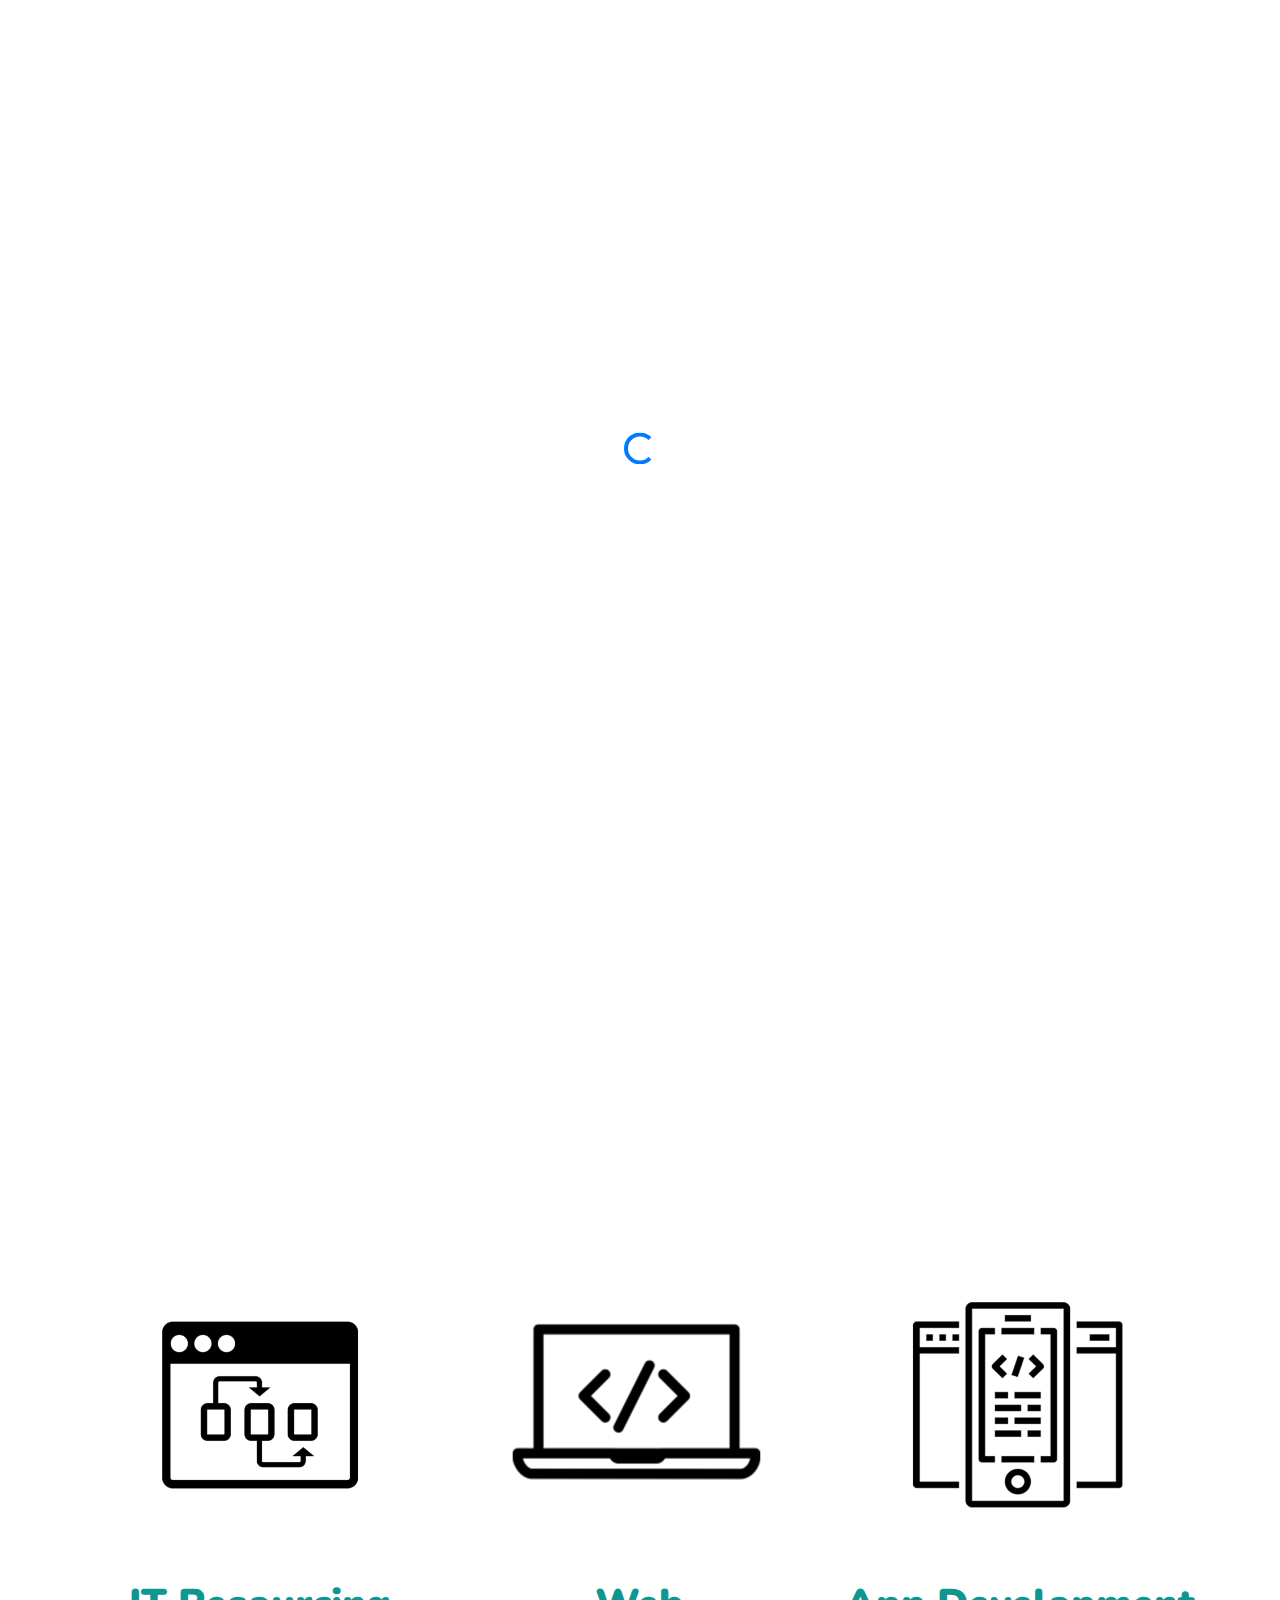
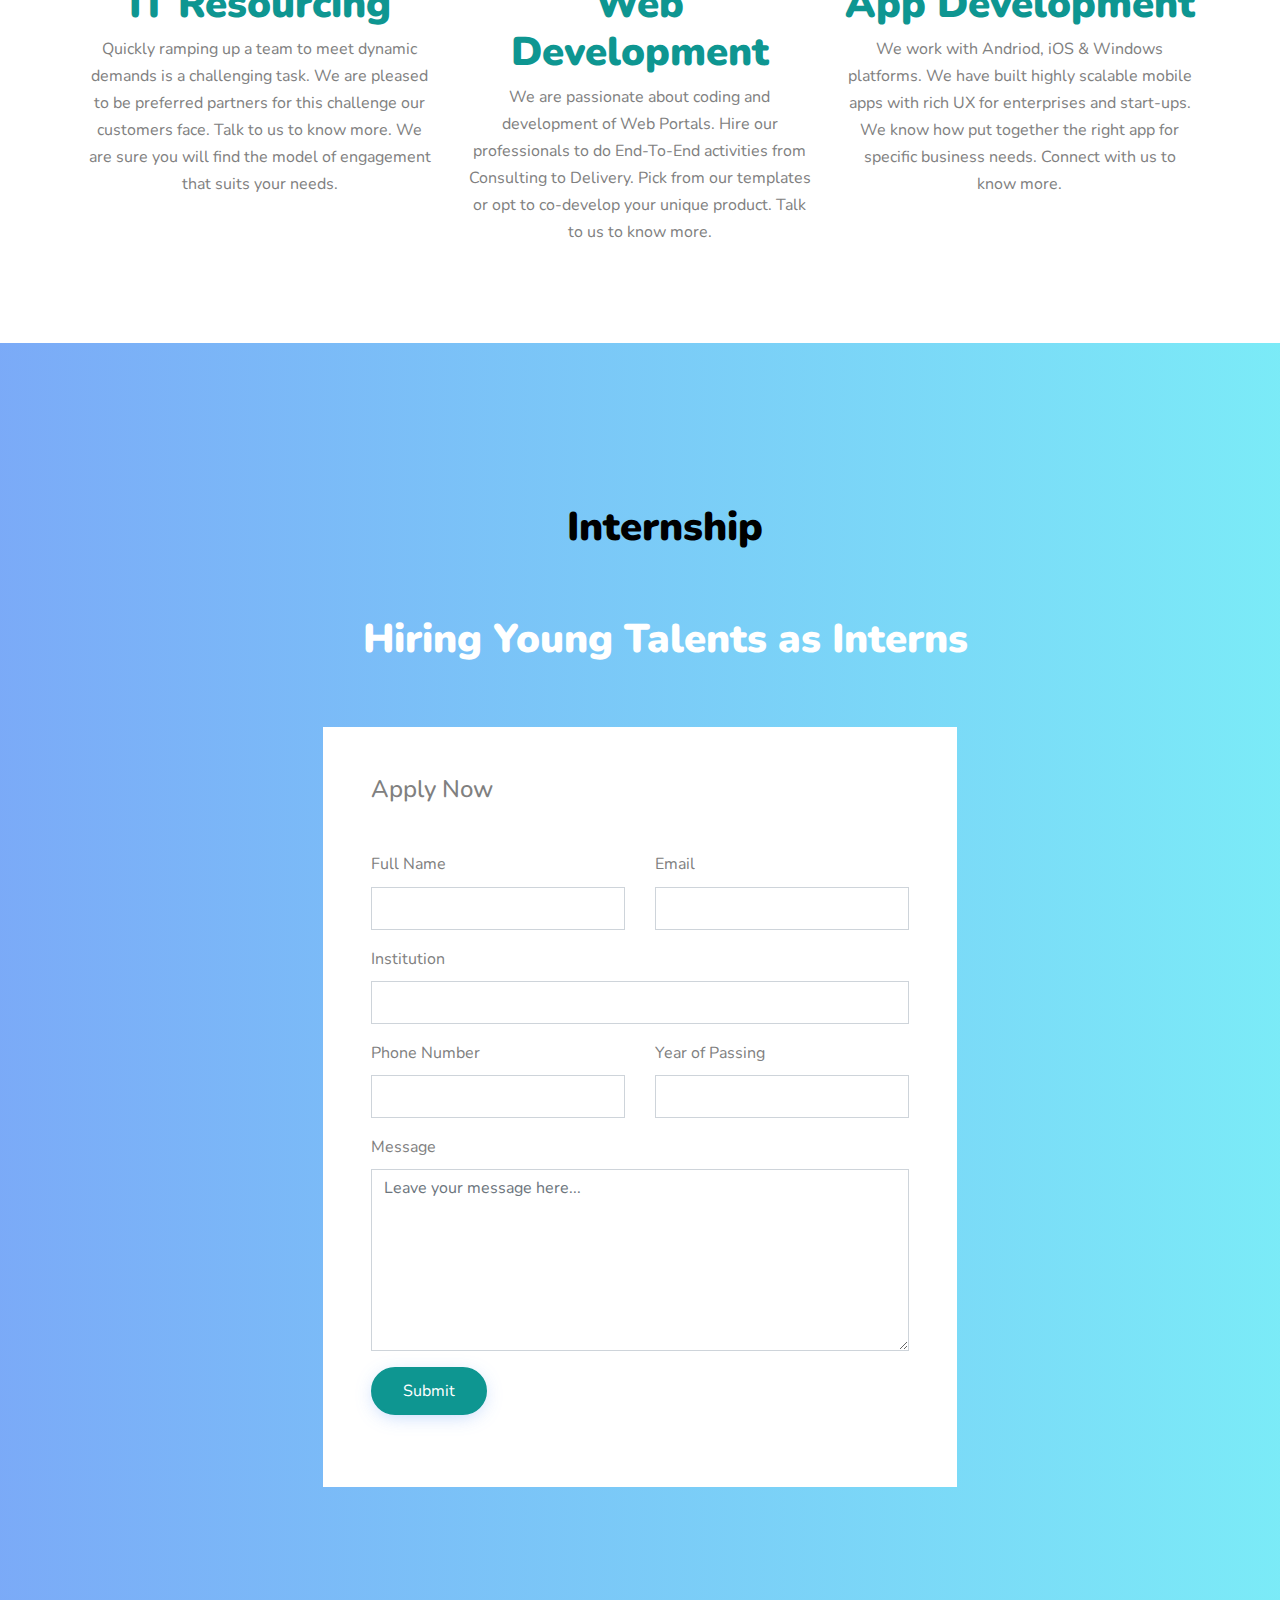
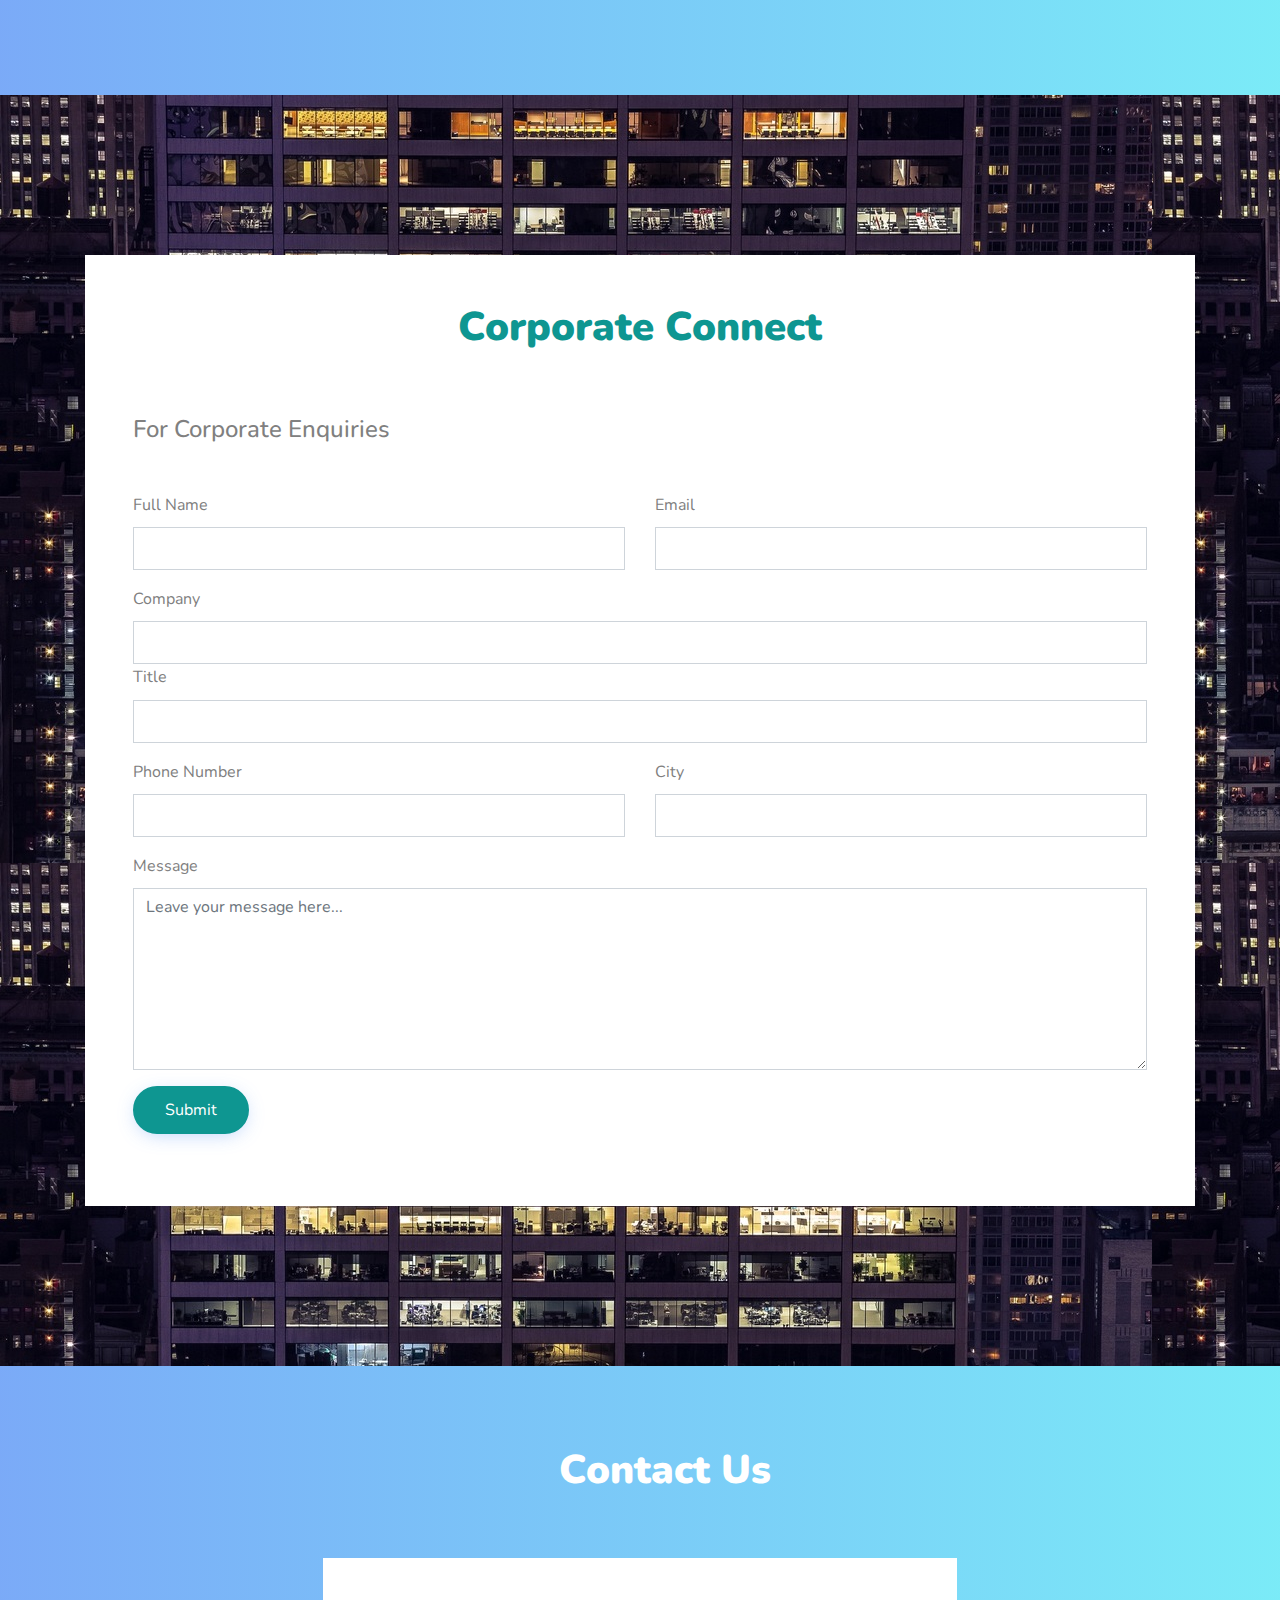
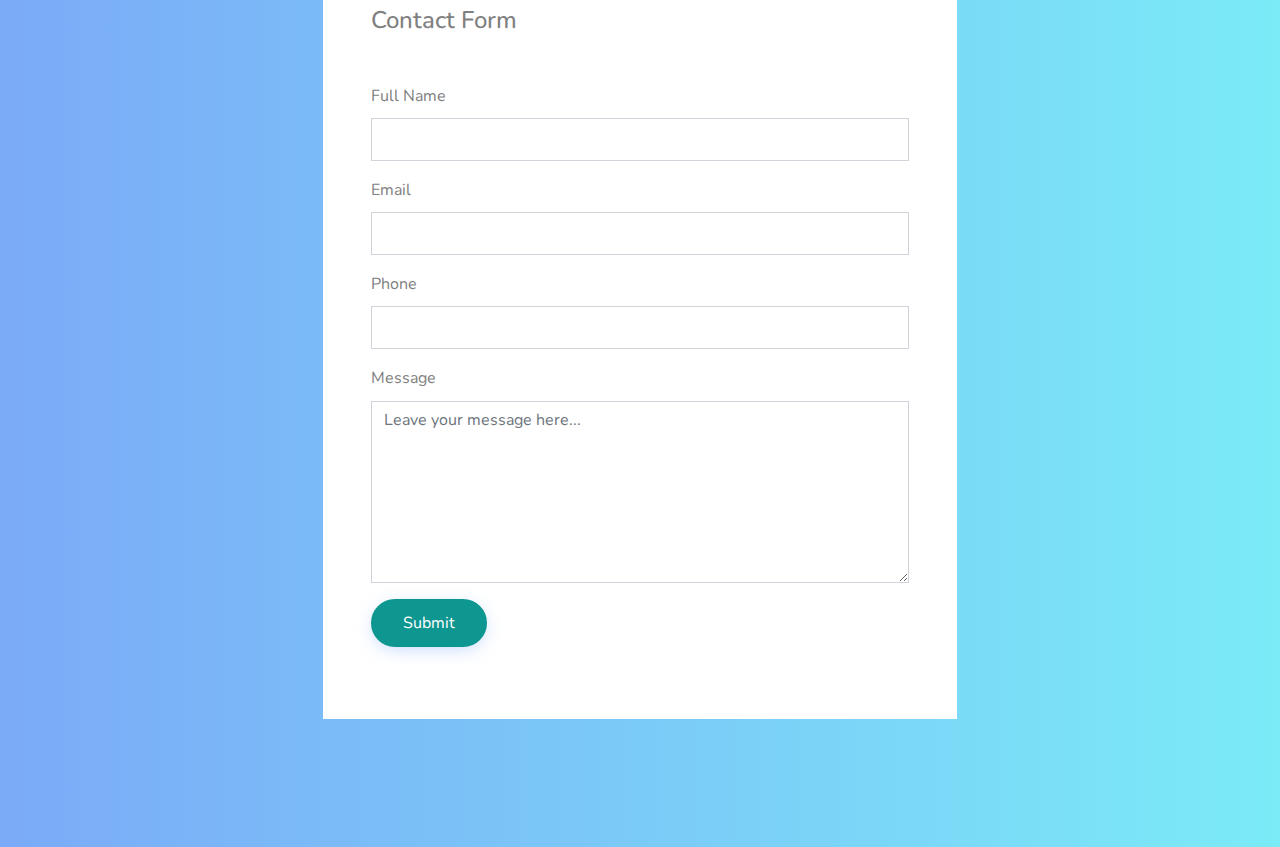
<file: index.html>
<!DOCTYPE html>
<html lang="en">
  <head>
    <title>WynTeam</title>
    <meta charset="utf-8">
    <meta name="viewport" content="width=device-width, initial-scale=1, shrink-to-fit=no">
    
    
    <link href="https://fonts.googleapis.com/css?family=Nunito:300,400,700" rel="stylesheet">
    <link rel="stylesheet" href="fonts/icomoon/style.css">

    <link rel="stylesheet" href="css/bootstrap.min.css">
    <link rel="stylesheet" href="css/jquery-ui.css">
    <link rel="stylesheet" href="css/owl.carousel.min.css">
    <link rel="stylesheet" href="css/owl.theme.default.min.css">
    <link rel="stylesheet" href="css/owl.theme.default.min.css">

    <link rel="stylesheet" href="css/jquery.fancybox.min.css">

    <link rel="stylesheet" href="css/bootstrap-datepicker.css">

    <link rel="stylesheet" href="fonts/flaticon/font/flaticon.css">

    <link rel="stylesheet" href="css/aos.css">

    <link rel="stylesheet" href="css/style.css">
    
  </head>
  <body data-spy="scroll" data-target=".site-navbar-target" data-offset="300">
  

  <div id="overlayer"></div>
  <div class="loader">
    <div class="spinner-border text-primary" role="status">
      <span class="sr-only">Loading...</span>
    </div>
  </div>

  <div class="site-wrap"  id="home-section">

    <div class="site-mobile-menu site-navbar-target">
      <div class="site-mobile-menu-header">
        <div class="site-mobile-menu-close mt-3">
          <span class="icon-close2 js-menu-toggle"></span>
        </div>
      </div>
      <div class="site-mobile-menu-body"></div>
    </div>
   
   
    <header class="site-navbar py-4 js-sticky-header site-navbar-target" role="banner">

      <div class="container">
        <div class="row align-items-center">
          
          <div class="col-6 col-md-3 col-xl-4  d-block">
            <h1 class="mb-0 site-logo">
              <a href="index.html" class="text-black h2 mb-0">
                <img class="wyn-logo" src="./images/logo.png">
              </a>
            </h1>
          </div>

          <div class="col-12 col-md-9 col-xl-8 main-menu">
            <nav class="site-navigation position-relative text-right" role="navigation">

              <ul class="site-menu main-menu js-clone-nav mr-auto d-none d-lg-block ml-0 pl-0">
                <li><a href="#home-section" class="nav-link">Home</a></li>
                <li><a href="#features-section" class="nav-link">Features</a></li>
                <li><a href="#intership-section" class="nav-link">Internship</a></li>
                <li><a href="#ourTeam-section" class="nav-link">Our Team</a></li>
                <li><a href="#blog-section" class="nav-link">Corporate Connect</a></li>
                <li><a href="#contact-section" class="nav-link">Contact Us</a></li>
              </ul>
            </nav>
          </div>
          

          <div class="col-6 col-md-9 d-inline-block d-lg-none ml-md-0"><a href="#" class="site-menu-toggle js-menu-toggle text-black float-right"><span class="icon-menu h3"></span></a></div>

        </div>
      </div>
      
    </header>
    

    <div class="site-blocks-cover" style="overflow: hidden;">
      <div class="container">
        <div class="row align-items-center justify-content-center">

          <div class="col-md-12" style="position: relative;" data-aos="fade-up" data-aos-delay="200">
            
            <img src="images/undraw_investing_7u74.svg" alt="Image" class="bar-chart img-absolute">

            <div class="row mb-4" data-aos="fade-up" data-aos-delay="200">
              <div class="col-lg-6 mr-auto">
                <h1>Find the Best ServiceNow IT Service Management Workforce</h1>
                <p class="mb-5">Lets ride together the ServiceNow wave!</p>
              </div>
              
              
            </div>

          </div>
        </div>
      </div>
    </div>  


    <div class="site-section" id="features-section">
      <div class="container">
        <div class="row mb-5 justify-content-center text-center"  data-aos="fade-up">
          <div class="col-7 text-center  mb-5">
            <h2 class="section-title">Why choose us?</h2>
            <ul class="list-nav">
                <li><i class="icon-check2"></i>100+ years of combined experience of our Team.</li>
                <li><i class="icon-check2"></i>Flexible engagement models. Tailor make your own.</li>
                <li><i class="icon-check2"></i>Qualified, experienced and certified Engineering Team.</li>
              </ul>
          </div>
        </div>
        <div class="row">
            <div class="col-md-4 text-center animate-box">
              <div class="services">
                <span class="icon">
                  <!--<i class="icon-command"></i>-->
                                <img src="images/itsm-icon.png" width="100%">
                </span>
                <div class="desc">
                  <h3><a href="#" class="features-section-title">IT Resourcing</a></h3>
                  <p>Quickly ramping up a team to meet dynamic demands is a challenging task. We are pleased to be preferred partners for this challenge our customers face. Talk to us to know more. We are sure you will find the model of engagement that suits your needs.</p>
                </div>
              </div>
            </div>
            <div class="col-md-4 text-center animate-box">
              <div class="services">
                <span class="icon">
                  <!--<i class="icon-drop2"></i>-->
                                <img src="images/web-icon.png" width="100%">
                </span>
                <div class="desc">
                  <h3><a href="#" class="features-section-title">Web Development</a></h3>
                  <p>We are passionate about coding and development of Web Portals. Hire our professionals to do End-To-End activities from Consulting to Delivery. Pick from our templates or opt to co-develop your unique product. Talk to us to know more.</p>
                </div>
              </div>
            </div>
            <div class="col-md-4 text-center animate-box">
              <div class="services">
                <span class="icon">
                                <img src="images/app-icon.png" width="100%">
                  <!--<i class="icon-anchor"></i>-->
                </span>
                <div class="desc">
                  <h3><a href="#" class="features-section-title">App Development</a></h3>
                  <p>We work with Andriod, iOS & Windows platforms. We have built highly scalable mobile apps with rich UX for enterprises and start-ups. We know how put together the right app for specific business needs. Connect with us to know more.</p>
                </div>
              </div>
            </div>
          </div>
      </div>
    </div>

    <div class="site-section bg-image2 overlay" id="intership-section" style="background-image: url('images/hero_1.jpg');">
    <div class="site-section" id="intership-section">
      <div class="container">
        <div class="row mb-5">
          <div class="col-12 text-center">
            <h2 class="section-title mb-3">Internship</h2>
          </div>
        </div>
        
            <div class="row mb-5">
              <div class="col-12 text-center">
                <h2 class="section-title mb-3 text-white">Hiring Young Talents as Interns</h2>
              </div>
            </div>
            <div class="row justify-content-center">
              <div class="col-lg-7 mb-5">
    
                
    
                <form action="#" class="p-5 bg-white">
                  
                  <h2 class="h4 text-black mb-5">Apply Now</h2> 
    
                  <div class="row form-group">
                    <div class="col-md-6 mb-3 mb-md-0">
                      <label class="text-black" for="fname">Full Name</label>
                      <input type="text" id="fname" class="form-control rounded-0">
                    </div>
                    <div class="col-md-6">
                      <label class="text-black" for="lname">Email</label>
                      <input type="email" id="lname" class="form-control rounded-0">
                    </div>
                  </div>
    
                  <div class="row form-group">
                    
                    <div class="col-md-12">
                      <label class="text-black" for="email">Institution</label> 
                      <input type="text" id="email" class="form-control rounded-0">
                    </div>
                  </div>
    
                  <div class="row form-group">
                    
                    <div class="col-md-6">
                      <label class="text-black" for="subject">Phone Number</label> 
                      <input type="text" id="subject" class="form-control rounded-0">
                    </div>
                    <div class="col-md-6">
                        <label class="text-black" for="subject">Year of Passing</label> 
                        <input type="text" id="subject" class="form-control rounded-0">
                      </div>
                  </div>
    
                  <div class="row form-group">
                    <div class="col-md-12">
                      <label class="text-black" for="message">Message</label> 
                      <textarea name="message" id="message" cols="30" rows="7" class="form-control rounded-0" placeholder="Leave your message here..."></textarea>
                    </div>
                  </div>
    
                  <div class="row form-group">
                    <div class="col-md-12">
                      <input type="submit" value="Submit" class="btn btn-primary mr-2 mb-2">
                    </div>
                  </div>
    
      
                </form>
              </div>
            
            </div>


        
      </div>
    </div>
  </div>
    <div class="site-section overlay" id="blog-section" style="background-image: url('images/img_bg_1.jpg');">
    <div class="site-section" id="blog-section">
      <div class="container">
        <form action="#" class="p-5 bg-white">
            <div class="row mb-5">
                <div class="col-12 text-center">
                  <h2 class="mb-3 features-section-title">Corporate Connect</h2>
                </div>
              </div>      
            <h2 class="h4 text-black mb-5">For Corporate Enquiries</h2> 

            <div class="row form-group">
              <div class="col-md-6 mb-3 mb-md-0">
                <label class="text-black" for="fname">Full Name</label>
                <input type="text" id="fname" class="form-control rounded-0" required>
              </div>
              <div class="col-md-6">
                <label class="text-black" for="lname">Email</label>
                <input type="email" id="lname" class="form-control rounded-0">
              </div>
            </div>

            <div class="row form-group">
              
              <div class="col-md-12">
                <label class="text-black" for="email">Company</label> 
                <input type="text" id="email" class="form-control rounded-0">
              </div>

              <div class="col-md-12">
                  <label class="text-black" for="email">Title</label> 
                  <input type="text" id="email" class="form-control rounded-0">
                </div>
            </div>

            <div class="row form-group">
              
              <div class="col-md-6">
                <label class="text-black" for="subject">Phone Number</label> 
                <input type="text" id="subject" class="form-control rounded-0">
              </div>
              <div class="col-md-6">
                  <label class="text-black" for="subject">City</label> 
                  <input type="text" id="subject" class="form-control rounded-0">
                </div>
            </div>

            <div class="row form-group">
              <div class="col-md-12">
                <label class="text-black" for="message">Message</label> 
                <textarea name="message" id="message" cols="30" rows="7" class="form-control rounded-0" placeholder="Leave your message here..."></textarea>
              </div>
            </div>

            <div class="row form-group">
              <div class="col-md-12">
                <input type="submit" value="Submit" class="btn btn-primary mr-2 mb-2">
              </div>
            </div>


          </form>
      </div>
    </div>
    </div>

    <div class="site-section bg-image2 overlay" id="contact-section" style="background-image: url('images/hero_1.jpg');">
      <div class="container">
        <div class="row mb-5">
          <div class="col-12 text-center">
            <h2 class="section-title mb-3 text-white">Contact Us</h2>
          </div>
        </div>
        <div class="row justify-content-center">
          <div class="col-lg-7 mb-5">

            

            <form action="#" class="p-5 bg-white">
              
              <h2 class="h4 text-black mb-5">Contact Form</h2> 

              <div class="row form-group">
                <div class="col-md-12">
                  <label class="text-black" for="fname">Full Name</label>
                  <input type="text" id="fname" class="form-control rounded-0">
                </div>
              </div>

              <div class="row form-group">
                
                <div class="col-md-12">
                  <label class="text-black" for="email">Email</label> 
                  <input type="email" id="email" class="form-control rounded-0">
                </div>
              </div>

              <div class="row form-group">
                
                <div class="col-md-12">
                  <label class="text-black" for="subject">Phone</label> 
                  <input type="text" id="subject" class="form-control rounded-0">
                </div>
              </div>

              <div class="row form-group">
                <div class="col-md-12">
                  <label class="text-black" for="message">Message</label> 
                  <textarea name="message" id="message" cols="30" rows="7" class="form-control rounded-0" placeholder="Leave your message here..."></textarea>
                </div>
              </div>

              <div class="row form-group">
                <div class="col-md-12">
                  <input type="submit" value="Submit" class="btn btn-primary mr-2 mb-2">
                </div>
              </div>

  
            </form>
          </div>
        
        </div>
        
      </div>
    </div>

    

  <script src="js/jquery-3.3.1.min.js"></script>
  <script src="js/jquery-ui.js"></script>
  <script src="js/popper.min.js"></script>
  <script src="js/bootstrap.min.js"></script>
  <script src="js/owl.carousel.min.js"></script>
  <script src="js/jquery.countdown.min.js"></script>
  <script src="js/bootstrap-datepicker.min.js"></script>
  <script src="js/jquery.easing.1.3.js"></script>
  <script src="js/aos.js"></script>
  <script src="js/jquery.fancybox.min.js"></script>
  <script src="js/jquery.sticky.js"></script>

  
  <script src="js/main.js"></script>
  
  </body>
</html>
</file>
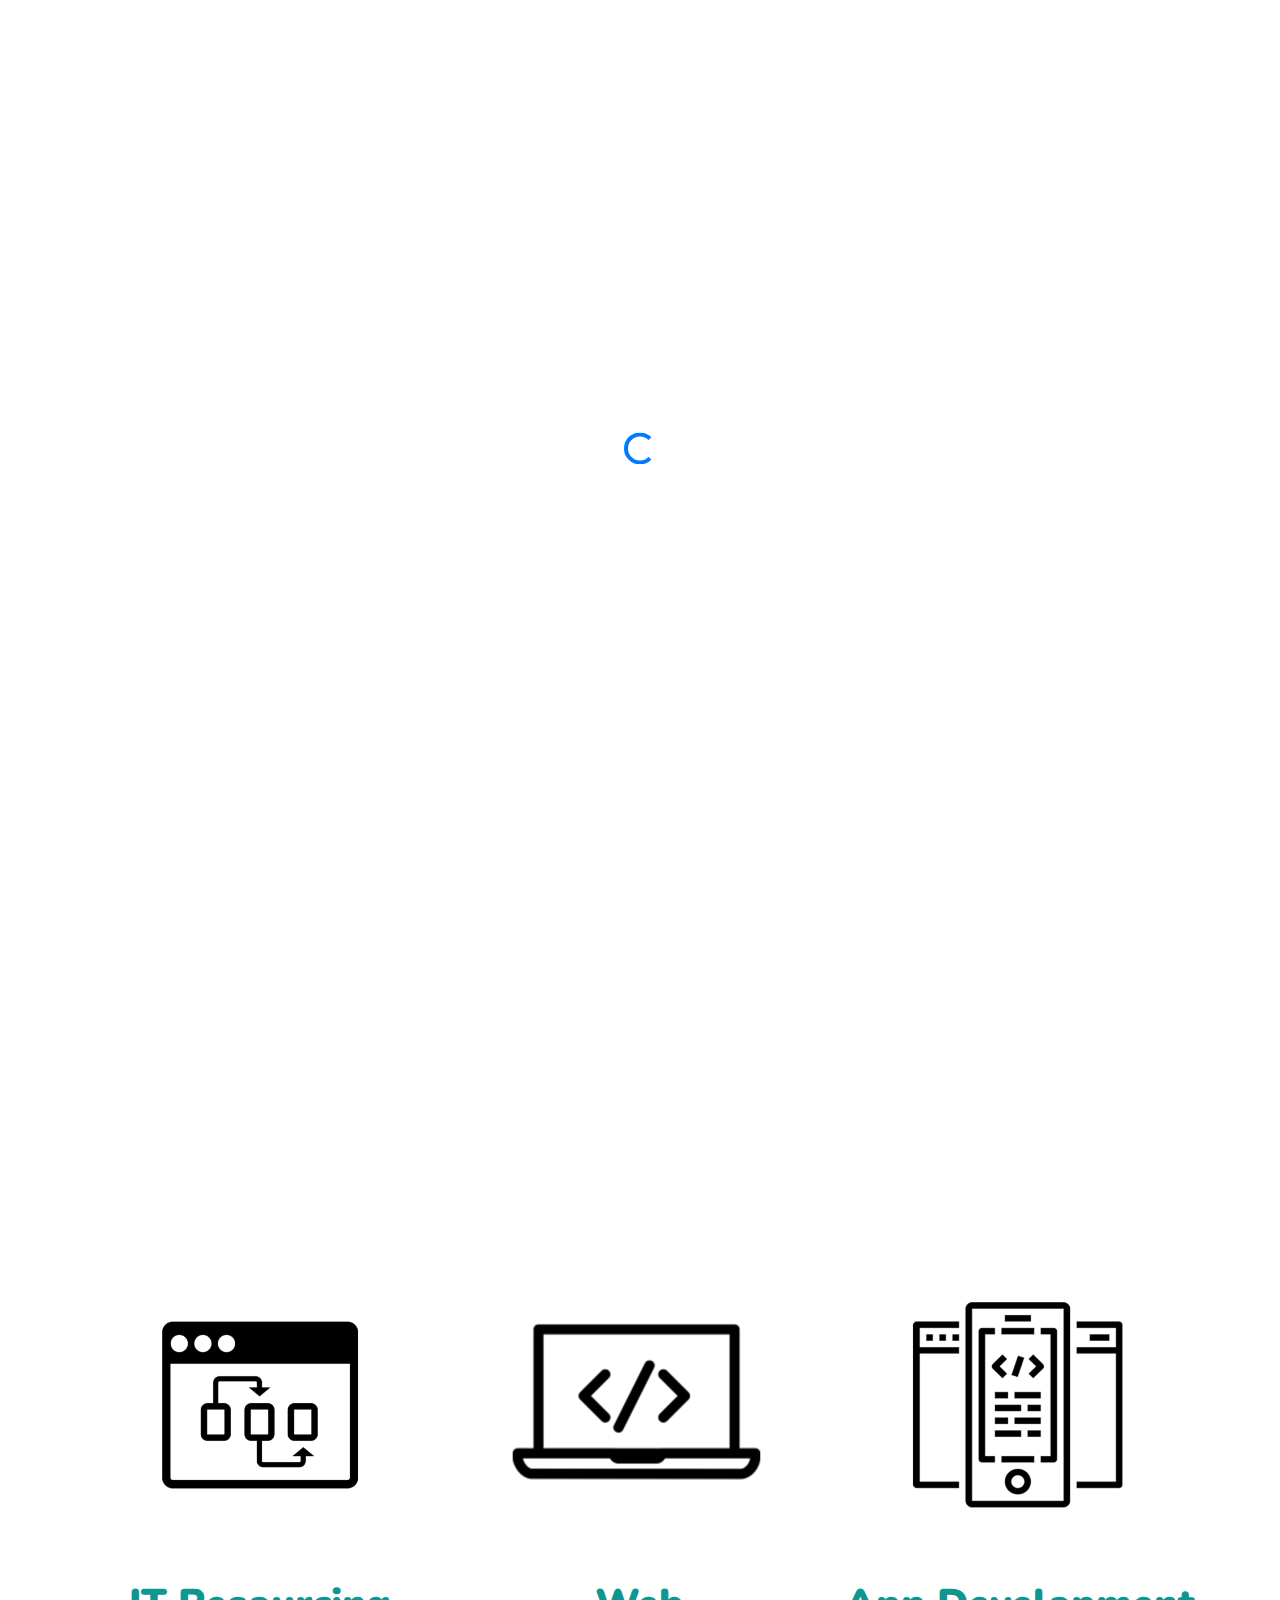
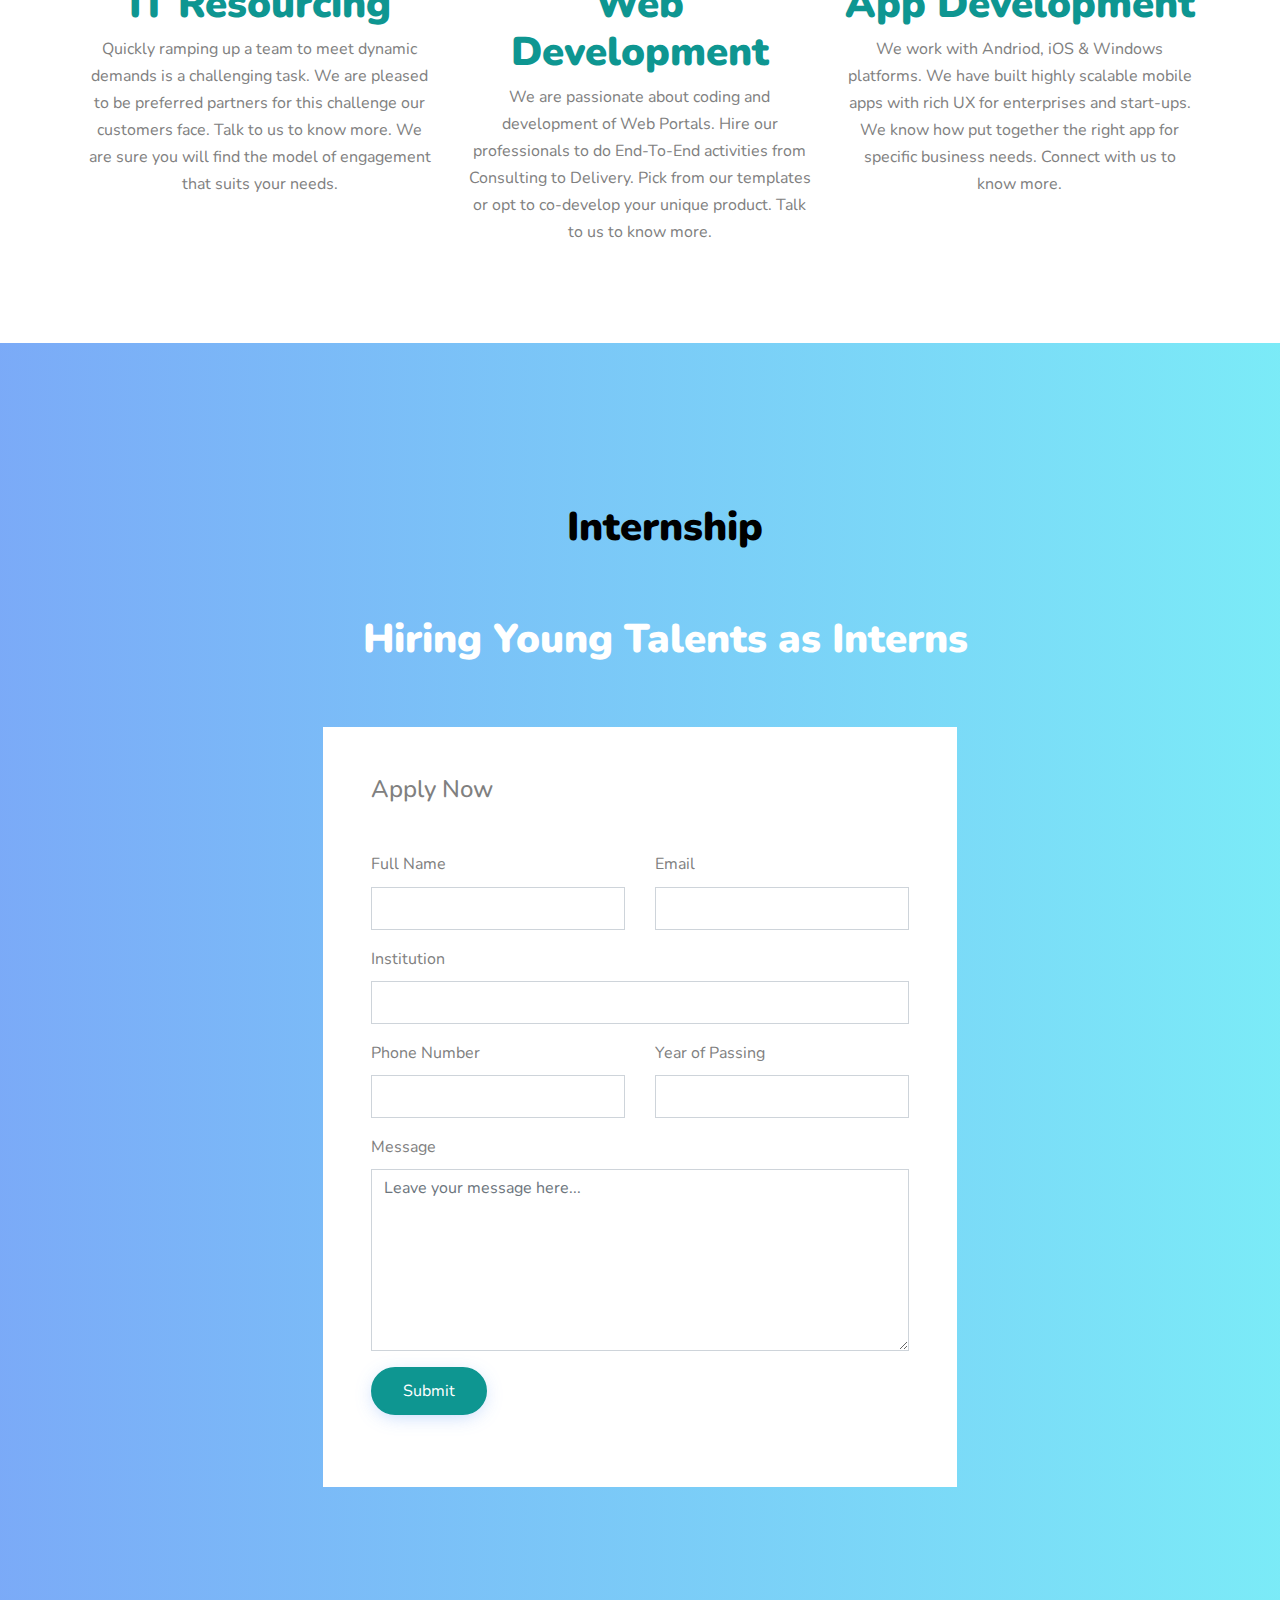
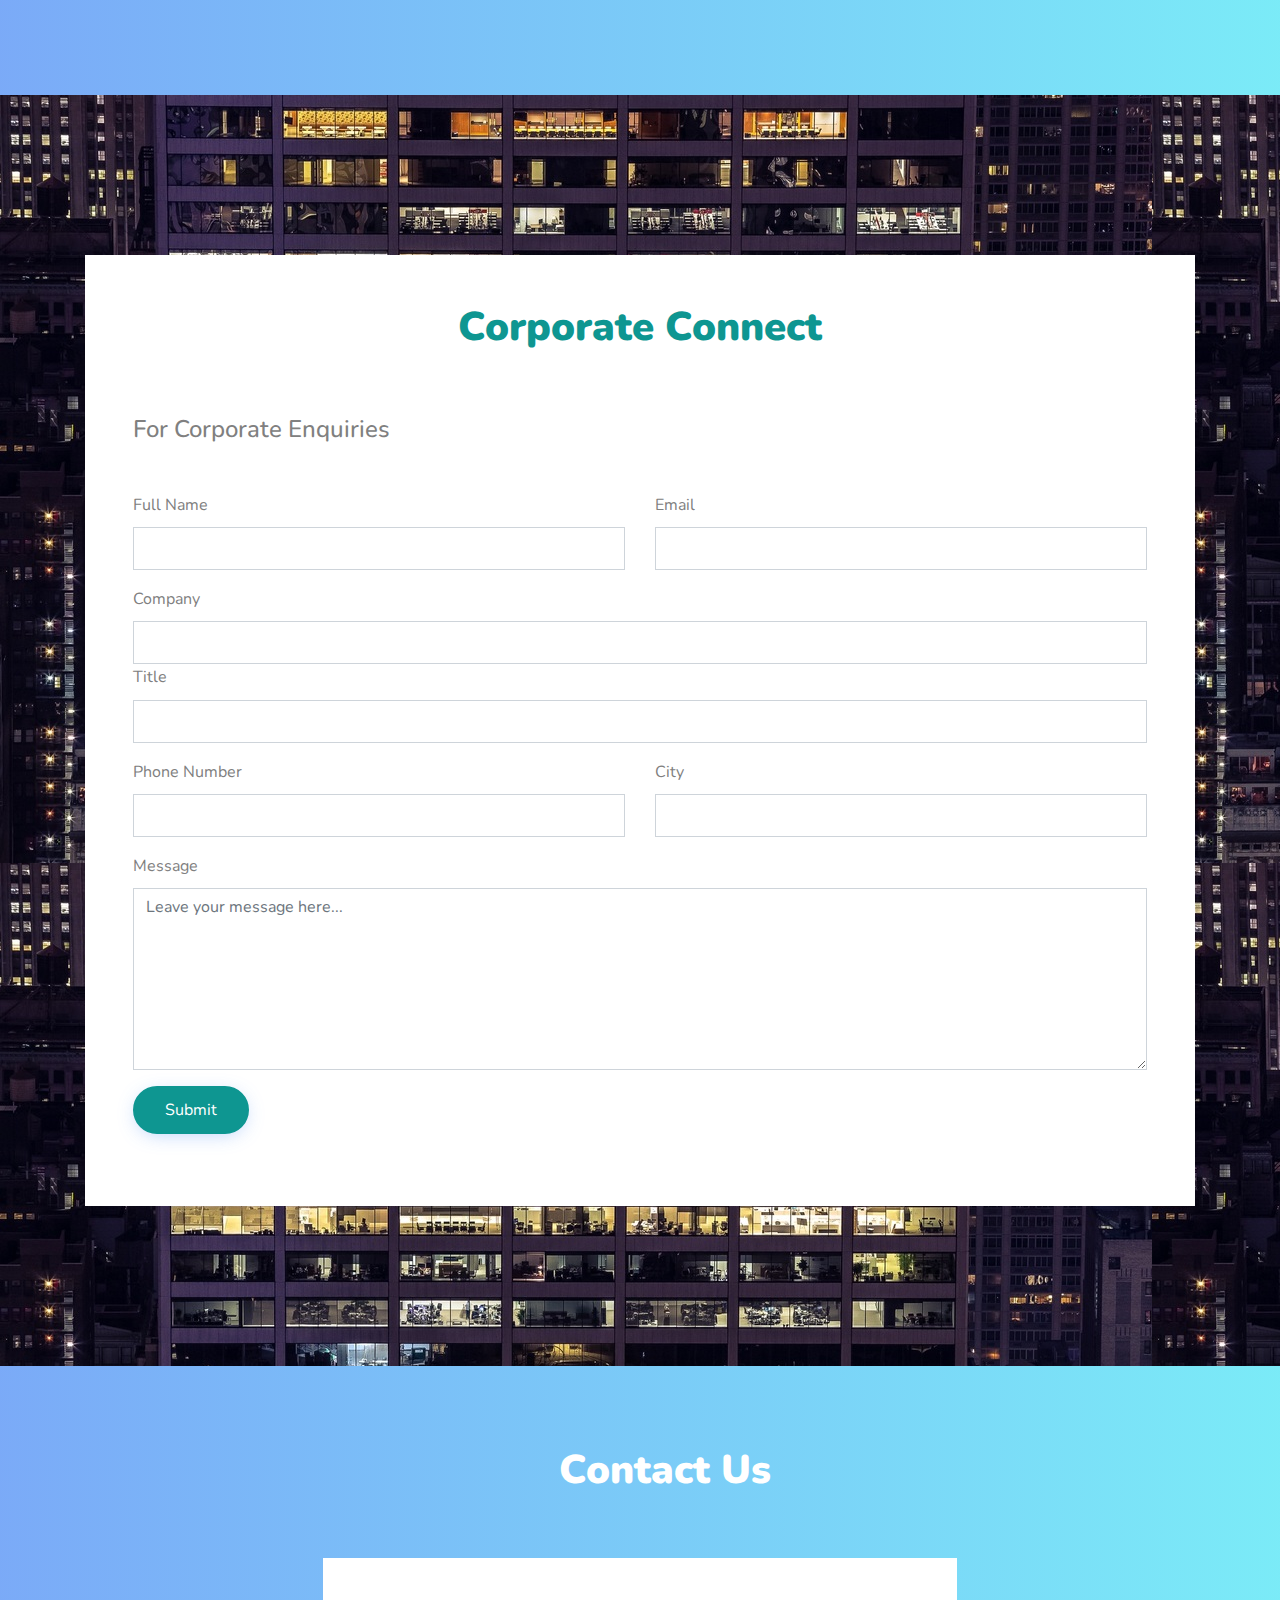
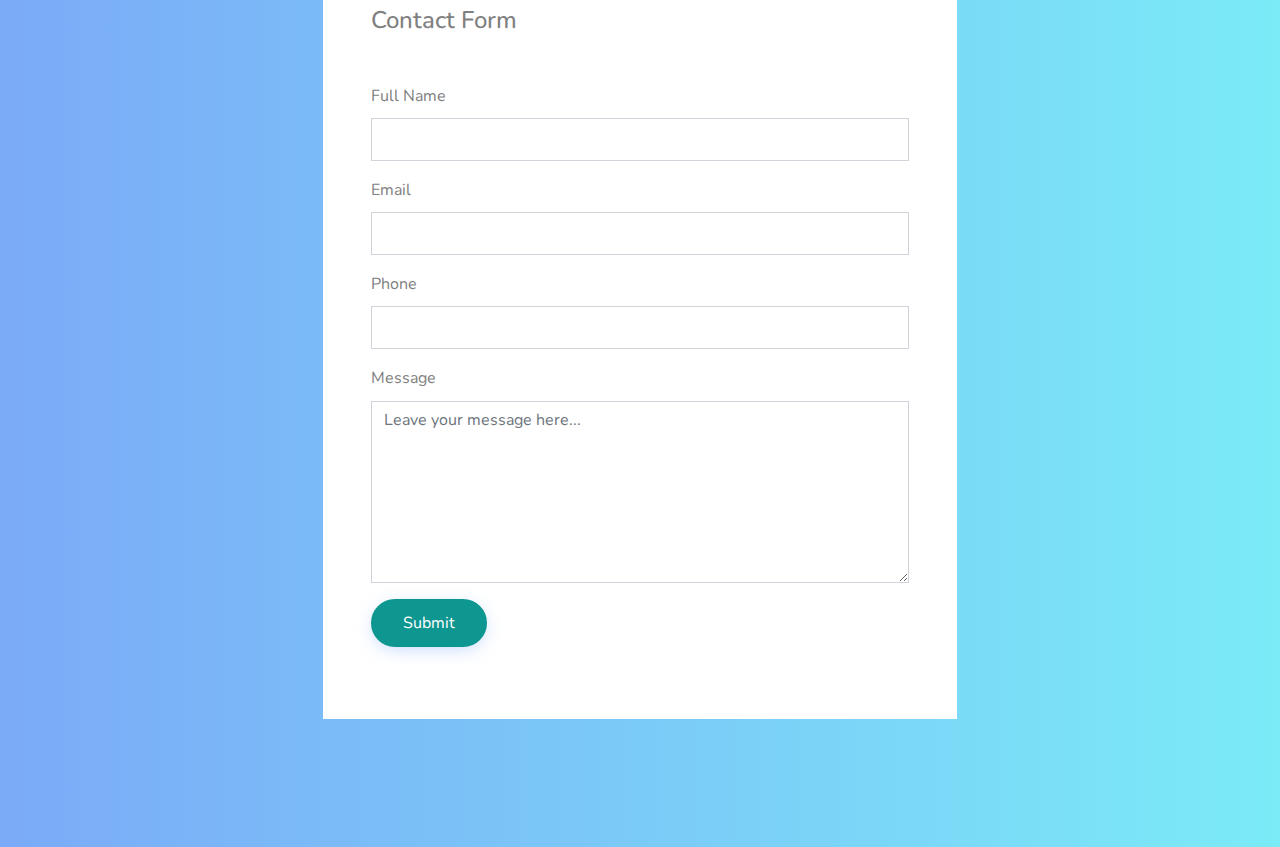
<file: index1.html>
<!DOCTYPE html>
<html lang="en">
  <head>
    <title>WynTeam</title>
    <meta charset="utf-8">
    <meta name="viewport" content="width=device-width, initial-scale=1, shrink-to-fit=no">
    <link rel = "icon" href = "./images/logo.png" type = "image/x-icon">
    
    <link href="https://fonts.googleapis.com/css?family=Nunito:300,400,700" rel="stylesheet">
    <link rel="stylesheet" href="fonts/icomoon/style.css">

    <link rel="stylesheet" href="css/bootstrap.min.css">
    <link rel="stylesheet" href="css/jquery-ui.css">
    <link rel="stylesheet" href="css/owl.carousel.min.css">
    <link rel="stylesheet" href="css/owl.theme.default.min.css">
    <link rel="stylesheet" href="css/owl.theme.default.min.css">

    <link rel="stylesheet" href="css/jquery.fancybox.min.css">

    <link rel="stylesheet" href="css/bootstrap-datepicker.css">

    <link rel="stylesheet" href="fonts/flaticon/font/flaticon.css">

    <link rel="stylesheet" href="css/aos.css">

    <link rel="stylesheet" href="css/style.css">
    
  </head>
  <body data-spy="scroll" data-target=".site-navbar-target" data-offset="300">
  

  <div id="overlayer"></div>
  <div class="loader">
    <div class="spinner-border text-primary" role="status">
      <span class="sr-only">Loading...</span>
    </div>
  </div>

  <div class="site-wrap"  id="home-section">

    <div class="site-mobile-menu site-navbar-target">
      <div class="site-mobile-menu-header">
        <div class="site-mobile-menu-close mt-3">
          <span class="icon-close2 js-menu-toggle"></span>
        </div>
      </div>
      <div class="site-mobile-menu-body"></div>
    </div>
   
   
    <header class="site-navbar py-4 js-sticky-header site-navbar-target" role="banner">

      <div class="container">
        <div class="row align-items-center">
          
          <div class="col-6 col-md-3 col-xl-4  d-block">
            <h1 class="mb-0 site-logo">
              <a href="index.html" class="text-black h2 mb-0">
                <img class="wyn-logo" src="./images/logo.png">
              </a>
            </h1>
          </div>

          <div class="col-12 col-md-9 col-xl-8 main-menu">
            <nav class="site-navigation position-relative text-right" role="navigation">

              <ul class="site-menu main-menu js-clone-nav mr-auto d-none d-lg-block ml-0 pl-0">
                <li><a href="#home-section" class="nav-link">Home</a></li>
                <li><a href="#features-section" class="nav-link">Features</a></li>
                <li><a href="#intership-section" class="nav-link">Internship</a></li>
                <li><a href="#blog-section" class="nav-link">Corporate Connect</a></li>
                <li><a href="#contact-section" class="nav-link">Contact Us</a></li>
              </ul>
            </nav>
          </div>
          

          <div class="col-6 col-md-9 d-inline-block d-lg-none ml-md-0"><a href="#" class="site-menu-toggle js-menu-toggle text-black float-right"><span class="icon-menu h3"></span></a></div>

        </div>
      </div>
      
    </header>
    

    <div class="site-blocks-cover" style="overflow: hidden;">
      <div class="container">
        <div class="row align-items-center justify-content-center">

          <div class="col-md-12" style="position: relative;" data-aos="fade-up" data-aos-delay="200">
            
            
           
            <div class="row mb-4" data-aos="fade-up" data-aos-delay="200">
              <div class="col-lg-6 mr-auto">
                <h1>Find the Best ServiceNow IT Service Management Workforce</h1>
                <p class="mb-5">Lets ride together the ServiceNow wave!</p>
              </div>
              
              
            </div>
                <div class="video">
                    <video autoplay muted loop id="myVideo">
                    <source src="images/WynTeam Landing Page Movie v1.0.mp4" type="video/mp4">
                </video>
            </div>
            

          </div>
        </div>
      </div>
    </div>  


    <div class="site-section" id="features-section">
      <div class="container">
        <div class="row mb-5 justify-content-center text-center"  data-aos="fade-up">
          <div class="col-7 text-center  mb-5">
            <h2 class="section-title">Why choose us?</h2>
            <ul class="list-nav">
                <li><i class="icon-check2"></i>100+ years of combined experience of our Team.</li>
                <li><i class="icon-check2"></i>Flexible engagement models. Tailor make your own.</li>
                <li><i class="icon-check2"></i>Qualified, experienced and certified Engineering Team.</li>
              </ul>
          </div>
        </div>
        <div class="row">
            <div class="col-md-4 text-center animate-box">
              <div class="services">
                <span class="icon">
                  <!--<i class="icon-command"></i>-->
                                <img src="images/itsm-icon.png" width="100%">
                </span>
                <div class="desc">
                  <h3><a href="#" class="features-section-title">IT Resourcing</a></h3>
                  <p>Quickly ramping up a team to meet dynamic demands is a challenging task. We are pleased to be preferred partners for this challenge our customers face. Talk to us to know more. We are sure you will find the model of engagement that suits your needs.</p>
                </div>
              </div>
            </div>
            <div class="col-md-4 text-center animate-box">
              <div class="services">
                <span class="icon">
                  <!--<i class="icon-drop2"></i>-->
                                <img src="images/web-icon.png" width="100%">
                </span>
                <div class="desc">
                  <h3><a href="#" class="features-section-title">Web Development</a></h3>
                  <p>We are passionate about coding and development of Web Portals. Hire our professionals to do End-To-End activities from Consulting to Delivery. Pick from our templates or opt to co-develop your unique product. Talk to us to know more.</p>
                </div>
              </div>
            </div>
            <div class="col-md-4 text-center animate-box">
              <div class="services">
                <span class="icon">
                                <img src="images/app-icon.png" width="100%">
                  <!--<i class="icon-anchor"></i>-->
                </span>
                <div class="desc">
                  <h3><a href="#" class="features-section-title">App Development</a></h3>
                  <p>We work with Andriod, iOS & Windows platforms. We have built highly scalable mobile apps with rich UX for enterprises and start-ups. We know how put together the right app for specific business needs. Connect with us to know more.</p>
                </div>
              </div>
            </div>
          </div>
      </div>
    </div>

    <div class="site-section bg-image2 overlay" id="intership-section" style="background-image: url('images/hero_1.jpg');">
    <div class="site-section" id="intership-section">
      <div class="container">
        <div class="row mb-5">
          <div class="col-12 text-center">
            <h2 class="section-title mb-3">Internship</h2>
          </div>
        </div>
        
            <div class="row mb-5">
              <div class="col-12 text-center">
                <h2 class="section-title mb-3 text-white">Hiring Young Talents as Interns</h2>
              </div>
            </div>
            <div class="row justify-content-center">
              <div class="col-lg-7 mb-5">
    
                
    
                <form action="#" class="p-5 bg-white">
                  
                  <h2 class="h4 text-black mb-5">Apply Now</h2> 
    
                  <div class="row form-group">
                    <div class="col-md-6 mb-3 mb-md-0">
                      <label class="text-black" for="fname">Full Name</label>
                      <input type="text" id="fname" class="form-control rounded-0">
                    </div>
                    <div class="col-md-6">
                      <label class="text-black" for="lname">Email</label>
                      <input type="email" id="lname" class="form-control rounded-0">
                    </div>
                  </div>
    
                  <div class="row form-group">
                    
                    <div class="col-md-12">
                      <label class="text-black" for="email">Institution</label> 
                      <input type="text" id="email" class="form-control rounded-0">
                    </div>
                  </div>
    
                  <div class="row form-group">
                    
                    <div class="col-md-6">
                      <label class="text-black" for="subject">Phone Number</label> 
                      <input type="text" id="subject" class="form-control rounded-0">
                    </div>
                    <div class="col-md-6">
                        <label class="text-black" for="subject">Year of Passing</label> 
                        <input type="text" id="subject" class="form-control rounded-0">
                      </div>
                  </div>
    
                  <div class="row form-group">
                    <div class="col-md-12">
                      <label class="text-black" for="message">Message</label> 
                      <textarea name="message" id="message" cols="30" rows="7" class="form-control rounded-0" placeholder="Leave your message here..."></textarea>
                    </div>
                  </div>
    
                  <div class="row form-group">
                    <div class="col-md-12">
                      <input type="submit" value="Submit" class="btn btn-primary mr-2 mb-2">
                    </div>
                  </div>
    
      
                </form>
              </div>
            
            </div>


        
      </div>
    </div>
  </div>
    <div class="site-section overlay" id="blog-section" style="background-image: url('images/img_bg_1.jpg');">
    <div class="site-section" id="blog-section">
      <div class="container">
        <form action="#" class="p-5 bg-white">
            <div class="row mb-5">
                <div class="col-12 text-center">
                  <h2 class="mb-3 features-section-title">Corporate Connect</h2>
                </div>
              </div>      
            <h2 class="h4 text-black mb-5">For Corporate Enquiries</h2> 

            <div class="row form-group">
              <div class="col-md-6 mb-3 mb-md-0">
                <label class="text-black" for="fname">Full Name</label>
                <input type="text" id="fname" class="form-control rounded-0" required>
              </div>
              <div class="col-md-6">
                <label class="text-black" for="lname">Email</label>
                <input type="email" id="lname" class="form-control rounded-0">
              </div>
            </div>

            <div class="row form-group">
              
              <div class="col-md-12">
                <label class="text-black" for="email">Company</label> 
                <input type="text" id="email" class="form-control rounded-0">
              </div>

              <div class="col-md-12">
                  <label class="text-black" for="email">Title</label> 
                  <input type="text" id="email" class="form-control rounded-0">
                </div>
            </div>

            <div class="row form-group">
              
              <div class="col-md-6">
                <label class="text-black" for="subject">Phone Number</label> 
                <input type="text" id="subject" class="form-control rounded-0">
              </div>
              <div class="col-md-6">
                  <label class="text-black" for="subject">City</label> 
                  <input type="text" id="subject" class="form-control rounded-0">
                </div>
            </div>

            <div class="row form-group">
              <div class="col-md-12">
                <label class="text-black" for="message">Message</label> 
                <textarea name="message" id="message" cols="30" rows="7" class="form-control rounded-0" placeholder="Leave your message here..."></textarea>
              </div>
            </div>

            <div class="row form-group">
              <div class="col-md-12">
                <input type="submit" value="Submit" class="btn btn-primary mr-2 mb-2">
              </div>
            </div>


          </form>
      </div>
    </div>
    </div>

    <div class="site-section bg-image2 overlay" id="contact-section" style="background-image: url('images/hero_1.jpg');">
      <div class="container">
        <div class="row mb-5">
          <div class="col-12 text-center">
            <h2 class="section-title mb-3 text-white">Contact Us</h2>
          </div>
        </div>
        <div class="row justify-content-center">
          <div class="col-lg-7 mb-5">

            

            <form action="#" class="p-5 bg-white">
              
              <h2 class="h4 text-black mb-5">Contact Form</h2> 

              <div class="row form-group">
                <div class="col-md-12">
                  <label class="text-black" for="fname">Full Name</label>
                  <input type="text" id="fname" class="form-control rounded-0">
                </div>
              </div>

              <div class="row form-group">
                
                <div class="col-md-12">
                  <label class="text-black" for="email">Email</label> 
                  <input type="email" id="email" class="form-control rounded-0">
                </div>
              </div>

              <div class="row form-group">
                
                <div class="col-md-12">
                  <label class="text-black" for="subject">Phone</label> 
                  <input type="text" id="subject" class="form-control rounded-0">
                </div>
              </div>

              <div class="row form-group">
                <div class="col-md-12">
                  <label class="text-black" for="message">Message</label> 
                  <textarea name="message" id="message" cols="30" rows="7" class="form-control rounded-0" placeholder="Leave your message here..."></textarea>
                </div>
              </div>

              <div class="row form-group">
                <div class="col-md-12">
                  <input type="submit" value="Submit" class="btn btn-primary mr-2 mb-2">
                </div>
              </div>

  
            </form>
          </div>
        
        </div>
        
      </div>
    </div>

    

  <script src="js/jquery-3.3.1.min.js"></script>
  <script src="js/jquery-ui.js"></script>
  <script src="js/popper.min.js"></script>
  <script src="js/bootstrap.min.js"></script>
  <script src="js/owl.carousel.min.js"></script>
  <script src="js/jquery.countdown.min.js"></script>
  <script src="js/bootstrap-datepicker.min.js"></script>
  <script src="js/jquery.easing.1.3.js"></script>
  <script src="js/aos.js"></script>
  <script src="js/jquery.fancybox.min.js"></script>
  <script src="js/jquery.sticky.js"></script>

  
  <script src="js/main.js"></script>
  
  </body>
</html>
</file>
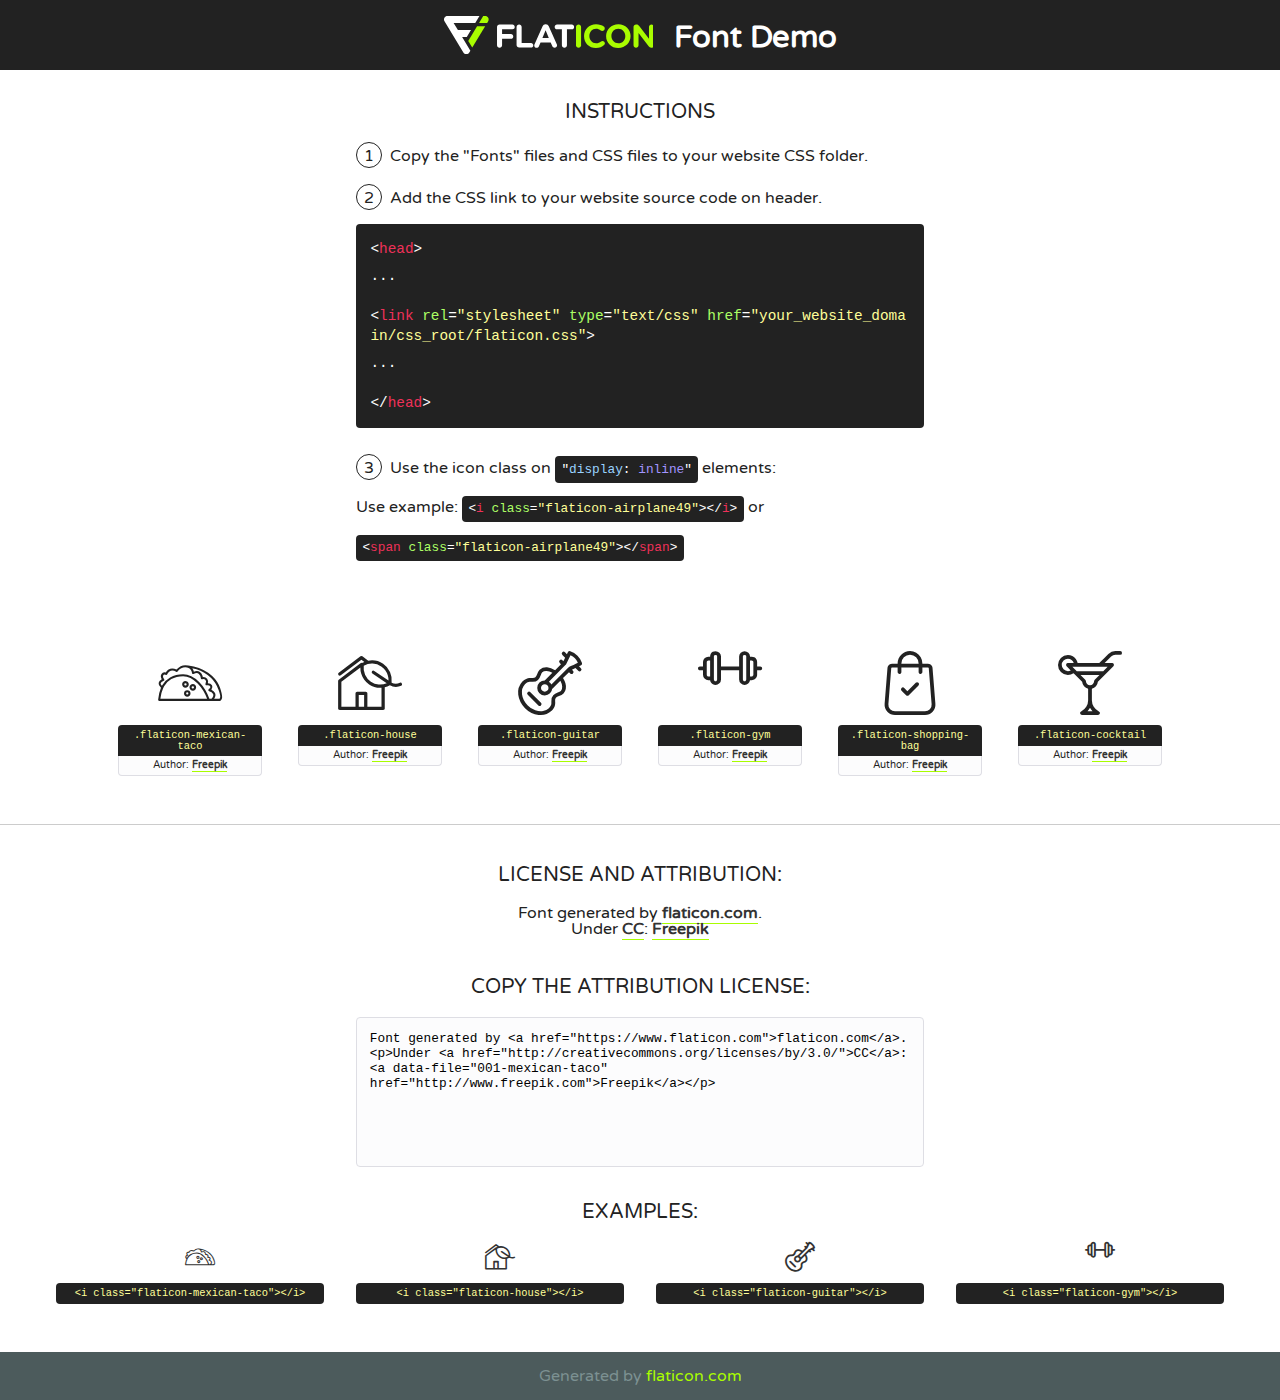
<file: fonts/flaticon/font/flaticon.html>
<!DOCTYPE html>
<!--
  Flaticon icon font: Flaticon
  Creation date: 11/02/2019 11:47
-->
<html>
<!DOCTYPE html>
<html>

<head>
    <title>Flaticon WebFont</title>
    <link href="http://fonts.googleapis.com/css?family=Varela+Round" rel="stylesheet" type="text/css" />
    <link rel="stylesheet" type="text/css" href="flaticon.css">
    <meta charset="UTF-8">
    <style>
    html, body, div, span, applet, object, iframe,
    h1, h2, h3, h4, h5, h6, p, blockquote, pre,
    a, abbr, acronym, address, big, cite, code,
    del, dfn, em, img, ins, kbd, q, s, samp,
    small, strike, strong, sub, sup, tt, var,
    b, u, i, center,
    dl, dt, dd, ol, ul, li,
    fieldset, form, label, legend,
    table, caption, tbody, tfoot, thead, tr, th, td,
    article, aside, canvas, details, embed, 
    figure, figcaption, footer, header, hgroup, 
    menu, nav, output, ruby, section, summary,
    time, mark, audio, video {
        margin: 0;
        padding: 0;
        border: 0;
        font-size: 100%;
        font: inherit;
        vertical-align: baseline;
    }
    /* HTML5 display-role reset for older browsers */
    article, aside, details, figcaption, figure, 
    footer, header, hgroup, menu, nav, section {
        display: block;
    }
    body {
        line-height: 1;
    }
    ol, ul {
        list-style: none;
    }
    blockquote, q {
        quotes: none;
    }
    blockquote:before, blockquote:after,
    q:before, q:after {
        content: '';
        content: none;
    }
    table {
        border-collapse: collapse;
        border-spacing: 0;
    }
    body {
        font-family: 'Varela Round', Helvetica, Arial, sans-serif;
        font-size: 16px;
        color: #222;
    }
    a {
        color: #333;
        border-bottom: 1px solid #a9fd00;
        font-weight: bold;
        text-decoration: none;
    }
    * {
        -moz-box-sizing: border-box;
        -webkit-box-sizing: border-box;
        box-sizing: border-box;
        margin: 0;
        padding: 0;
    }
    [class^="flaticon-"]:before, [class*=" flaticon-"]:before, [class^="flaticon-"]:after, [class*=" flaticon-"]:after {
        font-family: Flaticon;
        font-size: 30px;
        font-style: normal;
        margin-left: 20px;
        color: #333;
    }
    .wrapper {
        max-width: 600px;
        margin: auto;
        padding: 0 1em;
    }
    .title {
        font-size: 1.25em;
        text-align: center;
        margin-bottom: 1em;
        text-transform: uppercase;
    }
    header {
        text-align: center;
        background-color: #222;
        color: #fff;
        padding: 1em;
    }
    header .logo {
        width: 210px;
        height: 38px;
        display: inline-block;
        vertical-align: middle;
        margin-right: 1em;
        border: none;
    }
    header strong {
        font-size: 1.95em;
        font-weight: bold;
        vertical-align: middle;
        margin-top: 5px;
        display: inline-block;
    }
    .demo {
        margin: 2em auto;
        line-height: 1.25em;
    }
    .demo ul li {
        margin-bottom: 1em;
    }
    .demo ul li .num {
        color: #222;
        border-radius: 20px;
        display: inline-block;
        width: 26px;
        padding: 3px;
        height: 26px;
        text-align: center;
        margin-right: 0.5em;
        border: 1px solid #222;
    }
    .demo ul li code {
        background-color: #222;
        border-radius: 4px;
        padding: 0.25em 0.5em;
        display: inline-block;
        color: #fff;
        font-family: Consolas,Monaco,Lucida Console,Liberation Mono,DejaVu Sans Mono,Bitstream Vera Sans Mono,Courier New, monospace;
        font-weight: lighter;
        margin-top: 1em;
        font-size: 0.8em;
        word-break: break-all;
    }
    .demo ul li code.big {
        padding: 1em;
        font-size: 0.9em;
    }
    .demo ul li code .red {
        color: #EF3159;
    }
    .demo ul li code .green {
        color: #ACFF65;
    }
    .demo ul li code .yellow {
        color: #FFFF99;
    }
    .demo ul li code .blue {
        color: #99D3FF;
    }
    .demo ul li code .purple {
        color: #A295FF;
    }
    .demo ul li code .dots {
        margin-top: 0.5em;
        display: block;
    }
    #glyphs {
        border-bottom: 1px solid #ccc;
        padding: 2em 0;
        text-align: center;
    }
    .glyph {
        display: inline-block;
        width: 9em;
        margin: 1em;
        text-align: center;
        vertical-align: top;
        background: #FFF;
    }
    .glyph .glyph-icon {
        padding: 10px;
        display: block;
        font-family:"Flaticon";
        font-size: 64px;
        line-height: 1;
    }
    .glyph .glyph-icon:before {
        font-size: 64px;
        color: #222;
        margin-left: 0;
    }
    .class-name {
        font-size: 0.65em;
        background-color: #222;
        color: #fff;
        border-radius: 4px 4px 0 0;
        padding: 0.5em;
        color: #FFFF99;
        font-family: Consolas,Monaco,Lucida Console,Liberation Mono,DejaVu Sans Mono,Bitstream Vera Sans Mono,Courier New, monospace;
    }
    .author-name {
        font-size: 0.6em;
        background-color: #fcfcfd;
        border: 1px solid #DEDEE4;
        border-top: 0;
        border-radius: 0 0 4px 4px;
        padding: 0.5em;
    }
    .class-name:last-child {
        font-size: 10px;
        color:#888;
    }
    .class-name:last-child a {
        font-size: 10px;
        color:#555;
    }
    .class-name:last-child a:hover {
        color:#a9fd00;
    }
    .glyph > input {
        display: block;
        width: 100px;
        margin: 5px auto;
        text-align: center;
        font-size: 12px;
        cursor: text;
    }
    .glyph > input.icon-input {
        font-family:"Flaticon";
        font-size: 16px;
        margin-bottom: 10px;
    }
    .attribution .title {
        margin-top: 2em;
    }
    .attribution textarea {
        background-color: #fcfcfd;
        padding: 1em;
        border: none;
        box-shadow: none;
        border: 1px solid #DEDEE4;
        border-radius: 4px;
        resize: none;
        width: 100%;
        height: 150px;
        font-size: 0.8em;
        font-family: Consolas,Monaco,Lucida Console,Liberation Mono,DejaVu Sans Mono,Bitstream Vera Sans Mono,Courier New, monospace;
        -webkit-appearance: none;
    }
    .iconsuse {
        margin: 2em auto;
        text-align: center;
        max-width: 1200px;
    }
    .iconsuse:after {
        content: '';
        display: table;
        clear: both;
    }
    .iconsuse .image {
        float: left;
        width: 25%;
        padding: 0 1em;
    }
    .iconsuse .image p {
        margin-bottom: 1em;
    }
    .iconsuse .image span {
        display: block;
        font-size: 0.65em;
        background-color: #222;
        color: #fff;
        border-radius: 4px;
        padding: 0.5em;
        color: #FFFF99;
        margin-top: 1em;
        font-family: Consolas,Monaco,Lucida Console,Liberation Mono,DejaVu Sans Mono,Bitstream Vera Sans Mono,Courier New, monospace;
    }
    #footer {
        text-align: center;
        background-color: #4C5B5C;
        color: #7c9192;
        padding: 1em;
    }
    #footer a {
        border: none;
        color: #a9fd00;
        font-weight: normal;
    }
    @media (max-width: 960px) {
        .iconsuse .image {
            width: 50%;
        }
    }
    @media (max-width: 560px) {
        .iconsuse .image {
            width: 100%;
        }
    }
    </style>
</head>

<body class="characters-off">

    <header>
        <a href="https://www.flaticon.com" target="_blank" class="logo">
            <svg version="1.1" xmlns="http://www.w3.org/2000/svg" xmlns:xlink="http://www.w3.org/1999/xlink" xmlns:a="http://ns.adobe.com/AdobeSVGViewerExtensions/3.0/" viewBox="0 0 560.875 102.036" enable-background="new 0 0 560.875 102.036" xml:space="preserve">
                <defs>
                </defs>
                <g>
                    <g class="letters">
                        <path fill="#ffffff" d="M141.596,29.675c0-3.777,2.985-6.767,6.764-6.767h34.438c3.426,0,6.15,2.728,6.15,6.15
                        c0,3.43-2.724,6.149-6.15,6.149h-27.674v13.091h23.719c3.429,0,6.151,2.724,6.151,6.15c0,3.43-2.723,6.149-6.151,6.149h-23.719
                        v17.574c0,3.773-2.986,6.761-6.764,6.761c-3.779,0-6.764-2.989-6.764-6.761V29.675z"></path>
                        <path fill="#ffffff" d="M193.844,29.149c0-3.781,2.985-6.767,6.764-6.767c3.776,0,6.763,2.985,6.763,6.767v42.957h25.039
                        c3.426,0,6.149,2.726,6.149,6.153c0,3.425-2.723,6.15-6.149,6.15h-31.802c-3.779,0-6.764-2.986-6.764-6.768V29.149z"></path>
                        <path fill="#ffffff" d="M241.891,75.71l21.438-48.407c1.492-3.341,4.215-5.357,7.906-5.357h0.792
                        c3.686,0,6.323,2.017,7.815,5.357l21.439,48.407c0.436,0.967,0.701,1.845,0.701,2.723c0,3.602-2.809,6.501-6.414,6.501
                        c-3.161,0-5.269-1.845-6.499-4.655l-4.132-9.661h-27.059l-4.301,10.102c-1.144,2.631-3.426,4.214-6.237,4.214
                        c-3.517,0-6.24-2.81-6.24-6.325C241.1,77.64,241.451,76.677,241.891,75.71z M279.932,58.666l-8.521-20.297l-8.526,20.297H279.932
                        z"></path>
                        <path fill="#ffffff" d="M314.864,35.387H301.86c-3.429,0-6.239-2.813-6.239-6.238c0-3.429,2.811-6.24,6.239-6.24h39.533
                        c3.426,0,6.237,2.811,6.237,6.24c0,3.425-2.811,6.238-6.237,6.238h-13.001v42.785c0,3.773-2.99,6.761-6.764,6.761
                        c-3.779,0-6.764-2.989-6.764-6.761V35.387z"></path>
                        <path fill="#A9FD00" d="M352.615,29.149c0-3.781,2.985-6.767,6.767-6.767c3.774,0,6.761,2.985,6.761,6.767v49.024
                        c0,3.773-2.987,6.761-6.761,6.761c-3.781,0-6.767-2.989-6.767-6.761V29.149z"></path>
                        <path fill="#A9FD00" d="M374.132,53.836v-0.179c0-17.481,13.178-31.801,32.065-31.801c9.22,0,15.459,2.458,20.557,6.238
                        c1.402,1.054,2.637,2.985,2.637,5.357c0,3.692-2.985,6.59-6.681,6.59c-1.845,0-3.071-0.702-4.044-1.319
                        c-3.776-2.813-7.729-4.393-12.562-4.393c-10.364,0-17.831,8.611-17.831,19.154v0.173c0,10.542,7.291,19.329,17.831,19.329
                        c5.715,0,9.492-1.756,13.359-4.834c1.049-0.874,2.458-1.491,4.039-1.491c3.429,0,6.325,2.813,6.325,6.236
                        c0,2.106-1.056,3.78-2.282,4.834c-5.539,4.834-12.036,7.733-21.878,7.733C387.572,85.464,374.132,71.493,374.132,53.836z"></path>
                        <path fill="#A9FD00" d="M433.009,53.836v-0.179c0-17.481,13.79-31.801,32.766-31.801c18.981,0,32.592,14.143,32.592,31.628v0.173
                        c0,17.483-13.785,31.807-32.769,31.807C446.625,85.464,433.009,71.32,433.009,53.836z M484.224,53.836v-0.179
                        c0-10.539-7.725-19.326-18.626-19.326c-10.893,0-18.449,8.611-18.449,19.154v0.173c0,10.542,7.73,19.329,18.626,19.329
                        C476.676,72.986,484.224,64.378,484.224,53.836z"></path>
                        <path fill="#A9FD00" d="M506.233,29.321c0-3.774,2.99-6.763,6.767-6.763h1.401c3.252,0,5.183,1.583,7.029,3.953l26.093,34.265
                        V29.059c0-3.692,2.99-6.677,6.681-6.677c3.683,0,6.671,2.985,6.671,6.677v48.934c0,3.78-2.987,6.765-6.764,6.765h-0.436
                        c-3.257,0-5.188-1.581-7.034-3.953l-27.056-35.492v32.944c0,3.687-2.985,6.676-6.678,6.676c-3.683,0-6.673-2.989-6.673-6.676
                        V29.321z"></path>
                    </g>
                    <g class="insignia">
                        <path fill="#ffffff" d="M48.372,56.137h12.517l11.156-18.537H37.186L25.688,18.539h57.825L94.668,0H9.271
                        C5.925,0,2.842,1.801,1.198,4.716c-1.644,2.907-1.593,6.482,0.134,9.343l50.38,83.501c1.678,2.781,4.689,4.476,7.938,4.476
                        c3.246,0,6.257-1.695,7.935-4.476l2.898-4.804L48.372,56.137z"></path>
                        <g class="i">
                            <path fill="#A9FD00" d="M93.575,18.539h0.031v0.004l21.652,0.004l2.705-4.488c1.727-2.861,1.778-6.436,0.133-9.343
                            C116.454,1.801,113.371,0,110.026,0h-5.294L93.575,18.539z"></path>
                            <polygon fill="#A9FD00" points="88.291,27.356 64.725,66.486 75.519,84.404 109.942,27.356"></polygon>
                        </g>
                    </g>
                </g>
            </svg>
        </a>
        <strong>Font Demo</strong>
    </header>


    <section class="demo wrapper">

        <p class="title">Instructions</p>

        <ul>
            <li>
                <span class="num">1</span>Copy the "Fonts" files and CSS files to your website CSS folder.
            </li>
            <li>
                <span class="num">2</span>Add the CSS link to your website source code on header.
                <code class="big">
                    &lt;<span class="red">head</span>&gt;
                    <br/><span class="dots">...</span>
                    <br/>&lt;<span class="red">link</span> <span class="green">rel</span>=<span class="yellow">"stylesheet"</span> <span class="green">type</span>=<span class="yellow">"text/css"</span> <span class="green">href</span>=<span class="yellow">"your_website_domain/css_root/flaticon.css"</span>&gt;
                    <br/><span class="dots">...</span>
                    <br/>&lt;/<span class="red">head</span>&gt;
                </code>
            </li>

            <li>
                <p>
                    <span class="num">3</span>Use the icon class on <code>"<span class="blue">display</span>:<span class="purple"> inline</span>"</code> elements:
                    <br />
                    Use example: <code>&lt;<span class="red">i</span> <span class="green">class</span>=<span class="yellow">&quot;flaticon-airplane49&quot;</span>&gt;&lt;/<span class="red">i</span>&gt;</code> or <code>&lt;<span class="red">span</span> <span class="green">class</span>=<span class="yellow">&quot;flaticon-airplane49&quot;</span>&gt;&lt;/<span class="red">span</span>&gt;</code>
            </li>
        </ul>

    </section>




   <section id="glyphs">          
    
      
        <div class="glyph"><div class="glyph-icon flaticon-mexican-taco"></div>
            <div class="class-name">.flaticon-mexican-taco</div>
            <div class="author-name">Author: <a data-file="001-mexican-taco" href="http://www.freepik.com">Freepik</a> </div> 
        </div>        
        
        <div class="glyph"><div class="glyph-icon flaticon-house"></div>
            <div class="class-name">.flaticon-house</div>
            <div class="author-name">Author: <a data-file="002-house" href="http://www.freepik.com">Freepik</a> </div> 
        </div>        
        
        <div class="glyph"><div class="glyph-icon flaticon-guitar"></div>
            <div class="class-name">.flaticon-guitar</div>
            <div class="author-name">Author: <a data-file="003-guitar" href="http://www.freepik.com">Freepik</a> </div> 
        </div>        
        
        <div class="glyph"><div class="glyph-icon flaticon-gym"></div>
            <div class="class-name">.flaticon-gym</div>
            <div class="author-name">Author: <a data-file="004-gym" href="http://www.freepik.com">Freepik</a> </div> 
        </div>        
        
        <div class="glyph"><div class="glyph-icon flaticon-shopping-bag"></div>
            <div class="class-name">.flaticon-shopping-bag</div>
            <div class="author-name">Author: <a data-file="005-shopping-bag" href="http://www.freepik.com">Freepik</a> </div> 
        </div>        
        
        <div class="glyph"><div class="glyph-icon flaticon-cocktail"></div>
            <div class="class-name">.flaticon-cocktail</div>
            <div class="author-name">Author: <a data-file="006-cocktail" href="http://www.freepik.com">Freepik</a> </div> 
        </div>        
        

    </section>



    <section class="attribution wrapper"   style="text-align:center;">

      <div class="title">License and attribution:</div><div class="attrDiv">Font generated by <a href="https://www.flaticon.com">flaticon.com</a>. <div><p>Under <a href="http://creativecommons.org/licenses/by/3.0/">CC</a>: <a data-file="001-mexican-taco" href="http://www.freepik.com">Freepik</a></p>  </div>
      </div>
      <div class="title">Copy the Attribution License:</div>

    <textarea onclick="this.focus();this.select();">Font generated by &lt;a href=&quot;https://www.flaticon.com&quot;&gt;flaticon.com&lt;/a&gt;. <p>Under <a href="http://creativecommons.org/licenses/by/3.0/">CC</a>: <a data-file="001-mexican-taco" href="http://www.freepik.com">Freepik</a></p>  
     </textarea>

    </section>

    <section class="iconsuse">

          <div class="title">Examples:</div>            
             
            <div class="image">
                <p>
                    <i class="glyph-icon flaticon-mexican-taco"></i> 
                    <span>&lt;i class=&quot;flaticon-mexican-taco&quot;&gt;&lt;/i&gt;</span>
                </p>
            </div>
            
            <div class="image">
                <p>
                    <i class="glyph-icon flaticon-house"></i> 
                    <span>&lt;i class=&quot;flaticon-house&quot;&gt;&lt;/i&gt;</span>
                </p>
            </div>
            
            <div class="image">
                <p>
                    <i class="glyph-icon flaticon-guitar"></i> 
                    <span>&lt;i class=&quot;flaticon-guitar&quot;&gt;&lt;/i&gt;</span>
                </p>
            </div>
            
            <div class="image">
                <p>
                    <i class="glyph-icon flaticon-gym"></i> 
                    <span>&lt;i class=&quot;flaticon-gym&quot;&gt;&lt;/i&gt;</span>
                </p>
            </div>
                       
        </div>
                            
    </section>

<div id="footer">
    <div>Generated by <a href="https://www.flaticon.com">flaticon.com</a>
    </div>
</div>



</body>
</html>
</file>
<file: fonts/icomoon/style.css>
@font-face {
  font-family: 'icomoon';
  src:  url('fonts/icomoon.eot?10si43');
  src:  url('fonts/icomoon.eot?10si43#iefix') format('embedded-opentype'),
    url('fonts/icomoon.ttf?10si43') format('truetype'),
    url('fonts/icomoon.woff?10si43') format('woff'),
    url('fonts/icomoon.svg?10si43#icomoon') format('svg');
  font-weight: normal;
  font-style: normal;
}

[class^="icon-"], [class*=" icon-"] {
  /* use !important to prevent issues with browser extensions that change fonts */
  font-family: 'icomoon' !important;
  speak: none;
  font-style: normal;
  font-weight: normal;
  font-variant: normal;
  text-transform: none;
  line-height: 1;

  /* Better Font Rendering =========== */
  -webkit-font-smoothing: antialiased;
  -moz-osx-font-smoothing: grayscale;
}

.icon-asterisk:before {
  content: "\f069";
}
.icon-plus:before {
  content: "\f067";
}
.icon-question:before {
  content: "\f128";
}
.icon-minus:before {
  content: "\f068";
}
.icon-glass:before {
  content: "\f000";
}
.icon-music:before {
  content: "\f001";
}
.icon-search:before {
  content: "\f002";
}
.icon-envelope-o:before {
  content: "\f003";
}
.icon-heart:before {
  content: "\f004";
}
.icon-star:before {
  content: "\f005";
}
.icon-star-o:before {
  content: "\f006";
}
.icon-user:before {
  content: "\f007";
}
.icon-film:before {
  content: "\f008";
}
.icon-th-large:before {
  content: "\f009";
}
.icon-th:before {
  content: "\f00a";
}
.icon-th-list:before {
  content: "\f00b";
}
.icon-check:before {
  content: "\f00c";
}
.icon-close:before {
  content: "\f00d";
}
.icon-remove:before {
  content: "\f00d";
}
.icon-times:before {
  content: "\f00d";
}
.icon-search-plus:before {
  content: "\f00e";
}
.icon-search-minus:before {
  content: "\f010";
}
.icon-power-off:before {
  content: "\f011";
}
.icon-signal:before {
  content: "\f012";
}
.icon-cog:before {
  content: "\f013";
}
.icon-gear:before {
  content: "\f013";
}
.icon-trash-o:before {
  content: "\f014";
}
.icon-home:before {
  content: "\f015";
}
.icon-file-o:before {
  content: "\f016";
}
.icon-clock-o:before {
  content: "\f017";
}
.icon-road:before {
  content: "\f018";
}
.icon-download:before {
  content: "\f019";
}
.icon-arrow-circle-o-down:before {
  content: "\f01a";
}
.icon-arrow-circle-o-up:before {
  content: "\f01b";
}
.icon-inbox:before {
  content: "\f01c";
}
.icon-play-circle-o:before {
  content: "\f01d";
}
.icon-repeat:before {
  content: "\f01e";
}
.icon-rotate-right:before {
  content: "\f01e";
}
.icon-refresh:before {
  content: "\f021";
}
.icon-list-alt:before {
  content: "\f022";
}
.icon-lock:before {
  content: "\f023";
}
.icon-flag:before {
  content: "\f024";
}
.icon-headphones:before {
  content: "\f025";
}
.icon-volume-off:before {
  content: "\f026";
}
.icon-volume-down:before {
  content: "\f027";
}
.icon-volume-up:before {
  content: "\f028";
}
.icon-qrcode:before {
  content: "\f029";
}
.icon-barcode:before {
  content: "\f02a";
}
.icon-tag:before {
  content: "\f02b";
}
.icon-tags:before {
  content: "\f02c";
}
.icon-book:before {
  content: "\f02d";
}
.icon-bookmark:before {
  content: "\f02e";
}
.icon-print:before {
  content: "\f02f";
}
.icon-camera:before {
  content: "\f030";
}
.icon-font:before {
  content: "\f031";
}
.icon-bold:before {
  content: "\f032";
}
.icon-italic:before {
  content: "\f033";
}
.icon-text-height:before {
  content: "\f034";
}
.icon-text-width:before {
  content: "\f035";
}
.icon-align-left:before {
  content: "\f036";
}
.icon-align-center:before {
  content: "\f037";
}
.icon-align-right:before {
  content: "\f038";
}
.icon-align-justify:before {
  content: "\f039";
}
.icon-list:before {
  content: "\f03a";
}
.icon-dedent:before {
  content: "\f03b";
}
.icon-outdent:before {
  content: "\f03b";
}
.icon-indent:before {
  content: "\f03c";
}
.icon-video-camera:before {
  content: "\f03d";
}
.icon-image:before {
  content: "\f03e";
}
.icon-photo:before {
  content: "\f03e";
}
.icon-picture-o:before {
  content: "\f03e";
}
.icon-pencil:before {
  content: "\f040";
}
.icon-map-marker:before {
  content: "\f041";
}
.icon-adjust:before {
  content: "\f042";
}
.icon-tint:before {
  content: "\f043";
}
.icon-edit:before {
  content: "\f044";
}
.icon-pencil-square-o:before {
  content: "\f044";
}
.icon-share-square-o:before {
  content: "\f045";
}
.icon-check-square-o:before {
  content: "\f046";
}
.icon-arrows:before {
  content: "\f047";
}
.icon-step-backward:before {
  content: "\f048";
}
.icon-fast-backward:before {
  content: "\f049";
}
.icon-backward:before {
  content: "\f04a";
}
.icon-play:before {
  content: "\f04b";
}
.icon-pause:before {
  content: "\f04c";
}
.icon-stop:before {
  content: "\f04d";
}
.icon-forward:before {
  content: "\f04e";
}
.icon-fast-forward:before {
  content: "\f050";
}
.icon-step-forward:before {
  content: "\f051";
}
.icon-eject:before {
  content: "\f052";
}
.icon-chevron-left:before {
  content: "\f053";
}
.icon-chevron-right:before {
  content: "\f054";
}
.icon-plus-circle:before {
  content: "\f055";
}
.icon-minus-circle:before {
  content: "\f056";
}
.icon-times-circle:before {
  content: "\f057";
}
.icon-check-circle:before {
  content: "\f058";
}
.icon-question-circle:before {
  content: "\f059";
}
.icon-info-circle:before {
  content: "\f05a";
}
.icon-crosshairs:before {
  content: "\f05b";
}
.icon-times-circle-o:before {
  content: "\f05c";
}
.icon-check-circle-o:before {
  content: "\f05d";
}
.icon-ban:before {
  content: "\f05e";
}
.icon-arrow-left:before {
  content: "\f060";
}
.icon-arrow-right:before {
  content: "\f061";
}
.icon-arrow-up:before {
  content: "\f062";
}
.icon-arrow-down:before {
  content: "\f063";
}
.icon-mail-forward:before {
  content: "\f064";
}
.icon-share:before {
  content: "\f064";
}
.icon-expand:before {
  content: "\f065";
}
.icon-compress:before {
  content: "\f066";
}
.icon-exclamation-circle:before {
  content: "\f06a";
}
.icon-gift:before {
  content: "\f06b";
}
.icon-leaf:before {
  content: "\f06c";
}
.icon-fire:before {
  content: "\f06d";
}
.icon-eye:before {
  content: "\f06e";
}
.icon-eye-slash:before {
  content: "\f070";
}
.icon-exclamation-triangle:before {
  content: "\f071";
}
.icon-warning:before {
  content: "\f071";
}
.icon-plane:before {
  content: "\f072";
}
.icon-calendar:before {
  content: "\f073";
}
.icon-random:before {
  content: "\f074";
}
.icon-comment:before {
  content: "\f075";
}
.icon-magnet:before {
  content: "\f076";
}
.icon-chevron-up:before {
  content: "\f077";
}
.icon-chevron-down:before {
  content: "\f078";
}
.icon-retweet:before {
  content: "\f079";
}
.icon-shopping-cart:before {
  content: "\f07a";
}
.icon-folder:before {
  content: "\f07b";
}
.icon-folder-open:before {
  content: "\f07c";
}
.icon-arrows-v:before {
  content: "\f07d";
}
.icon-arrows-h:before {
  content: "\f07e";
}
.icon-bar-chart:before {
  content: "\f080";
}
.icon-bar-chart-o:before {
  content: "\f080";
}
.icon-twitter-square:before {
  content: "\f081";
}
.icon-facebook-square:before {
  content: "\f082";
}
.icon-camera-retro:before {
  content: "\f083";
}
.icon-key:before {
  content: "\f084";
}
.icon-cogs:before {
  content: "\f085";
}
.icon-gears:before {
  content: "\f085";
}
.icon-comments:before {
  content: "\f086";
}
.icon-thumbs-o-up:before {
  content: "\f087";
}
.icon-thumbs-o-down:before {
  content: "\f088";
}
.icon-star-half:before {
  content: "\f089";
}
.icon-heart-o:before {
  content: "\f08a";
}
.icon-sign-out:before {
  content: "\f08b";
}
.icon-linkedin-square:before {
  content: "\f08c";
}
.icon-thumb-tack:before {
  content: "\f08d";
}
.icon-external-link:before {
  content: "\f08e";
}
.icon-sign-in:before {
  content: "\f090";
}
.icon-trophy:before {
  content: "\f091";
}
.icon-github-square:before {
  content: "\f092";
}
.icon-upload:before {
  content: "\f093";
}
.icon-lemon-o:before {
  content: "\f094";
}
.icon-phone:before {
  content: "\f095";
}
.icon-square-o:before {
  content: "\f096";
}
.icon-bookmark-o:before {
  content: "\f097";
}
.icon-phone-square:before {
  content: "\f098";
}
.icon-twitter:before {
  content: "\f099";
}
.icon-facebook:before {
  content: "\f09a";
}
.icon-facebook-f:before {
  content: "\f09a";
}
.icon-github:before {
  content: "\f09b";
}
.icon-unlock:before {
  content: "\f09c";
}
.icon-credit-card:before {
  content: "\f09d";
}
.icon-feed:before {
  content: "\f09e";
}
.icon-rss:before {
  content: "\f09e";
}
.icon-hdd-o:before {
  content: "\f0a0";
}
.icon-bullhorn:before {
  content: "\f0a1";
}
.icon-bell-o:before {
  content: "\f0a2";
}
.icon-certificate:before {
  content: "\f0a3";
}
.icon-hand-o-right:before {
  content: "\f0a4";
}
.icon-hand-o-left:before {
  content: "\f0a5";
}
.icon-hand-o-up:before {
  content: "\f0a6";
}
.icon-hand-o-down:before {
  content: "\f0a7";
}
.icon-arrow-circle-left:before {
  content: "\f0a8";
}
.icon-arrow-circle-right:before {
  content: "\f0a9";
}
.icon-arrow-circle-up:before {
  content: "\f0aa";
}
.icon-arrow-circle-down:before {
  content: "\f0ab";
}
.icon-globe:before {
  content: "\f0ac";
}
.icon-wrench:before {
  content: "\f0ad";
}
.icon-tasks:before {
  content: "\f0ae";
}
.icon-filter:before {
  content: "\f0b0";
}
.icon-briefcase:before {
  content: "\f0b1";
}
.icon-arrows-alt:before {
  content: "\f0b2";
}
.icon-group:before {
  content: "\f0c0";
}
.icon-users:before {
  content: "\f0c0";
}
.icon-chain:before {
  content: "\f0c1";
}
.icon-link:before {
  content: "\f0c1";
}
.icon-cloud:before {
  content: "\f0c2";
}
.icon-flask:before {
  content: "\f0c3";
}
.icon-cut:before {
  content: "\f0c4";
}
.icon-scissors:before {
  content: "\f0c4";
}
.icon-copy:before {
  content: "\f0c5";
}
.icon-files-o:before {
  content: "\f0c5";
}
.icon-paperclip:before {
  content: "\f0c6";
}
.icon-floppy-o:before {
  content: "\f0c7";
}
.icon-save:before {
  content: "\f0c7";
}
.icon-square:before {
  content: "\f0c8";
}
.icon-bars:before {
  content: "\f0c9";
}
.icon-navicon:before {
  content: "\f0c9";
}
.icon-reorder:before {
  content: "\f0c9";
}
.icon-list-ul:before {
  content: "\f0ca";
}
.icon-list-ol:before {
  content: "\f0cb";
}
.icon-strikethrough:before {
  content: "\f0cc";
}
.icon-underline:before {
  content: "\f0cd";
}
.icon-table:before {
  content: "\f0ce";
}
.icon-magic:before {
  content: "\f0d0";
}
.icon-truck:before {
  content: "\f0d1";
}
.icon-pinterest:before {
  content: "\f0d2";
}
.icon-pinterest-square:before {
  content: "\f0d3";
}
.icon-google-plus-square:before {
  content: "\f0d4";
}
.icon-google-plus:before {
  content: "\f0d5";
}
.icon-money:before {
  content: "\f0d6";
}
.icon-caret-down:before {
  content: "\f0d7";
}
.icon-caret-up:before {
  content: "\f0d8";
}
.icon-caret-left:before {
  content: "\f0d9";
}
.icon-caret-right:before {
  content: "\f0da";
}
.icon-columns:before {
  content: "\f0db";
}
.icon-sort:before {
  content: "\f0dc";
}
.icon-unsorted:before {
  content: "\f0dc";
}
.icon-sort-desc:before {
  content: "\f0dd";
}
.icon-sort-down:before {
  content: "\f0dd";
}
.icon-sort-asc:before {
  content: "\f0de";
}
.icon-sort-up:before {
  content: "\f0de";
}
.icon-envelope:before {
  content: "\f0e0";
}
.icon-linkedin:before {
  content: "\f0e1";
}
.icon-rotate-left:before {
  content: "\f0e2";
}
.icon-undo:before {
  content: "\f0e2";
}
.icon-gavel:before {
  content: "\f0e3";
}
.icon-legal:before {
  content: "\f0e3";
}
.icon-dashboard:before {
  content: "\f0e4";
}
.icon-tachometer:before {
  content: "\f0e4";
}
.icon-comment-o:before {
  content: "\f0e5";
}
.icon-comments-o:before {
  content: "\f0e6";
}
.icon-bolt:before {
  content: "\f0e7";
}
.icon-flash:before {
  content: "\f0e7";
}
.icon-sitemap:before {
  content: "\f0e8";
}
.icon-umbrella:before {
  content: "\f0e9";
}
.icon-clipboard:before {
  content: "\f0ea";
}
.icon-paste:before {
  content: "\f0ea";
}
.icon-lightbulb-o:before {
  content: "\f0eb";
}
.icon-exchange:before {
  content: "\f0ec";
}
.icon-cloud-download:before {
  content: "\f0ed";
}
.icon-cloud-upload:before {
  content: "\f0ee";
}
.icon-user-md:before {
  content: "\f0f0";
}
.icon-stethoscope:before {
  content: "\f0f1";
}
.icon-suitcase:before {
  content: "\f0f2";
}
.icon-bell:before {
  content: "\f0f3";
}
.icon-coffee:before {
  content: "\f0f4";
}
.icon-cutlery:before {
  content: "\f0f5";
}
.icon-file-text-o:before {
  content: "\f0f6";
}
.icon-building-o:before {
  content: "\f0f7";
}
.icon-hospital-o:before {
  content: "\f0f8";
}
.icon-ambulance:before {
  content: "\f0f9";
}
.icon-medkit:before {
  content: "\f0fa";
}
.icon-fighter-jet:before {
  content: "\f0fb";
}
.icon-beer:before {
  content: "\f0fc";
}
.icon-h-square:before {
  content: "\f0fd";
}
.icon-plus-square:before {
  content: "\f0fe";
}
.icon-angle-double-left:before {
  content: "\f100";
}
.icon-angle-double-right:before {
  content: "\f101";
}
.icon-angle-double-up:before {
  content: "\f102";
}
.icon-angle-double-down:before {
  content: "\f103";
}
.icon-angle-left:before {
  content: "\f104";
}
.icon-angle-right:before {
  content: "\f105";
}
.icon-angle-up:before {
  content: "\f106";
}
.icon-angle-down:before {
  content: "\f107";
}
.icon-desktop:before {
  content: "\f108";
}
.icon-laptop:before {
  content: "\f109";
}
.icon-tablet:before {
  content: "\f10a";
}
.icon-mobile:before {
  content: "\f10b";
}
.icon-mobile-phone:before {
  content: "\f10b";
}
.icon-circle-o:before {
  content: "\f10c";
}
.icon-quote-left:before {
  content: "\f10d";
}
.icon-quote-right:before {
  content: "\f10e";
}
.icon-spinner:before {
  content: "\f110";
}
.icon-circle:before {
  content: "\f111";
}
.icon-mail-reply:before {
  content: "\f112";
}
.icon-reply:before {
  content: "\f112";
}
.icon-github-alt:before {
  content: "\f113";
}
.icon-folder-o:before {
  content: "\f114";
}
.icon-folder-open-o:before {
  content: "\f115";
}
.icon-smile-o:before {
  content: "\f118";
}
.icon-frown-o:before {
  content: "\f119";
}
.icon-meh-o:before {
  content: "\f11a";
}
.icon-gamepad:before {
  content: "\f11b";
}
.icon-keyboard-o:before {
  content: "\f11c";
}
.icon-flag-o:before {
  content: "\f11d";
}
.icon-flag-checkered:before {
  content: "\f11e";
}
.icon-terminal:before {
  content: "\f120";
}
.icon-code:before {
  content: "\f121";
}
.icon-mail-reply-all:before {
  content: "\f122";
}
.icon-reply-all:before {
  content: "\f122";
}
.icon-star-half-empty:before {
  content: "\f123";
}
.icon-star-half-full:before {
  content: "\f123";
}
.icon-star-half-o:before {
  content: "\f123";
}
.icon-location-arrow:before {
  content: "\f124";
}
.icon-crop:before {
  content: "\f125";
}
.icon-code-fork:before {
  content: "\f126";
}
.icon-chain-broken:before {
  content: "\f127";
}
.icon-unlink:before {
  content: "\f127";
}
.icon-info:before {
  content: "\f129";
}
.icon-exclamation:before {
  content: "\f12a";
}
.icon-superscript:before {
  content: "\f12b";
}
.icon-subscript:before {
  content: "\f12c";
}
.icon-eraser:before {
  content: "\f12d";
}
.icon-puzzle-piece:before {
  content: "\f12e";
}
.icon-microphone:before {
  content: "\f130";
}
.icon-microphone-slash:before {
  content: "\f131";
}
.icon-shield:before {
  content: "\f132";
}
.icon-calendar-o:before {
  content: "\f133";
}
.icon-fire-extinguisher:before {
  content: "\f134";
}
.icon-rocket:before {
  content: "\f135";
}
.icon-maxcdn:before {
  content: "\f136";
}
.icon-chevron-circle-left:before {
  content: "\f137";
}
.icon-chevron-circle-right:before {
  content: "\f138";
}
.icon-chevron-circle-up:before {
  content: "\f139";
}
.icon-chevron-circle-down:before {
  content: "\f13a";
}
.icon-html5:before {
  content: "\f13b";
}
.icon-css3:before {
  content: "\f13c";
}
.icon-anchor:before {
  content: "\f13d";
}
.icon-unlock-alt:before {
  content: "\f13e";
}
.icon-bullseye:before {
  content: "\f140";
}
.icon-ellipsis-h:before {
  content: "\f141";
}
.icon-ellipsis-v:before {
  content: "\f142";
}
.icon-rss-square:before {
  content: "\f143";
}
.icon-play-circle:before {
  content: "\f144";
}
.icon-ticket:before {
  content: "\f145";
}
.icon-minus-square:before {
  content: "\f146";
}
.icon-minus-square-o:before {
  content: "\f147";
}
.icon-level-up:before {
  content: "\f148";
}
.icon-level-down:before {
  content: "\f149";
}
.icon-check-square:before {
  content: "\f14a";
}
.icon-pencil-square:before {
  content: "\f14b";
}
.icon-external-link-square:before {
  content: "\f14c";
}
.icon-share-square:before {
  content: "\f14d";
}
.icon-compass:before {
  content: "\f14e";
}
.icon-caret-square-o-down:before {
  content: "\f150";
}
.icon-toggle-down:before {
  content: "\f150";
}
.icon-caret-square-o-up:before {
  content: "\f151";
}
.icon-toggle-up:before {
  content: "\f151";
}
.icon-caret-square-o-right:before {
  content: "\f152";
}
.icon-toggle-right:before {
  content: "\f152";
}
.icon-eur:before {
  content: "\f153";
}
.icon-euro:before {
  content: "\f153";
}
.icon-gbp:before {
  content: "\f154";
}
.icon-dollar:before {
  content: "\f155";
}
.icon-usd:before {
  content: "\f155";
}
.icon-inr:before {
  content: "\f156";
}
.icon-rupee:before {
  content: "\f156";
}
.icon-cny:before {
  content: "\f157";
}
.icon-jpy:before {
  content: "\f157";
}
.icon-rmb:before {
  content: "\f157";
}
.icon-yen:before {
  content: "\f157";
}
.icon-rouble:before {
  content: "\f158";
}
.icon-rub:before {
  content: "\f158";
}
.icon-ruble:before {
  content: "\f158";
}
.icon-krw:before {
  content: "\f159";
}
.icon-won:before {
  content: "\f159";
}
.icon-bitcoin:before {
  content: "\f15a";
}
.icon-btc:before {
  content: "\f15a";
}
.icon-file:before {
  content: "\f15b";
}
.icon-file-text:before {
  content: "\f15c";
}
.icon-sort-alpha-asc:before {
  content: "\f15d";
}
.icon-sort-alpha-desc:before {
  content: "\f15e";
}
.icon-sort-amount-asc:before {
  content: "\f160";
}
.icon-sort-amount-desc:before {
  content: "\f161";
}
.icon-sort-numeric-asc:before {
  content: "\f162";
}
.icon-sort-numeric-desc:before {
  content: "\f163";
}
.icon-thumbs-up:before {
  content: "\f164";
}
.icon-thumbs-down:before {
  content: "\f165";
}
.icon-youtube-square:before {
  content: "\f166";
}
.icon-youtube:before {
  content: "\f167";
}
.icon-xing:before {
  content: "\f168";
}
.icon-xing-square:before {
  content: "\f169";
}
.icon-youtube-play:before {
  content: "\f16a";
}
.icon-dropbox:before {
  content: "\f16b";
}
.icon-stack-overflow:before {
  content: "\f16c";
}
.icon-instagram:before {
  content: "\f16d";
}
.icon-flickr:before {
  content: "\f16e";
}
.icon-adn:before {
  content: "\f170";
}
.icon-bitbucket:before {
  content: "\f171";
}
.icon-bitbucket-square:before {
  content: "\f172";
}
.icon-tumblr:before {
  content: "\f173";
}
.icon-tumblr-square:before {
  content: "\f174";
}
.icon-long-arrow-down:before {
  content: "\f175";
}
.icon-long-arrow-up:before {
  content: "\f176";
}
.icon-long-arrow-left:before {
  content: "\f177";
}
.icon-long-arrow-right:before {
  content: "\f178";
}
.icon-apple:before {
  content: "\f179";
}
.icon-windows:before {
  content: "\f17a";
}
.icon-android:before {
  content: "\f17b";
}
.icon-linux:before {
  content: "\f17c";
}
.icon-dribbble:before {
  content: "\f17d";
}
.icon-skype:before {
  content: "\f17e";
}
.icon-foursquare:before {
  content: "\f180";
}
.icon-trello:before {
  content: "\f181";
}
.icon-female:before {
  content: "\f182";
}
.icon-male:before {
  content: "\f183";
}
.icon-gittip:before {
  content: "\f184";
}
.icon-gratipay:before {
  content: "\f184";
}
.icon-sun-o:before {
  content: "\f185";
}
.icon-moon-o:before {
  content: "\f186";
}
.icon-archive:before {
  content: "\f187";
}
.icon-bug:before {
  content: "\f188";
}
.icon-vk:before {
  content: "\f189";
}
.icon-weibo:before {
  content: "\f18a";
}
.icon-renren:before {
  content: "\f18b";
}
.icon-pagelines:before {
  content: "\f18c";
}
.icon-stack-exchange:before {
  content: "\f18d";
}
.icon-arrow-circle-o-right:before {
  content: "\f18e";
}
.icon-arrow-circle-o-left:before {
  content: "\f190";
}
.icon-caret-square-o-left:before {
  content: "\f191";
}
.icon-toggle-left:before {
  content: "\f191";
}
.icon-dot-circle-o:before {
  content: "\f192";
}
.icon-wheelchair:before {
  content: "\f193";
}
.icon-vimeo-square:before {
  content: "\f194";
}
.icon-try:before {
  content: "\f195";
}
.icon-turkish-lira:before {
  content: "\f195";
}
.icon-plus-square-o:before {
  content: "\f196";
}
.icon-space-shuttle:before {
  content: "\f197";
}
.icon-slack:before {
  content: "\f198";
}
.icon-envelope-square:before {
  content: "\f199";
}
.icon-wordpress:before {
  content: "\f19a";
}
.icon-openid:before {
  content: "\f19b";
}
.icon-bank:before {
  content: "\f19c";
}
.icon-institution:before {
  content: "\f19c";
}
.icon-university:before {
  content: "\f19c";
}
.icon-graduation-cap:before {
  content: "\f19d";
}
.icon-mortar-board:before {
  content: "\f19d";
}
.icon-yahoo:before {
  content: "\f19e";
}
.icon-google:before {
  content: "\f1a0";
}
.icon-reddit:before {
  content: "\f1a1";
}
.icon-reddit-square:before {
  content: "\f1a2";
}
.icon-stumbleupon-circle:before {
  content: "\f1a3";
}
.icon-stumbleupon:before {
  content: "\f1a4";
}
.icon-delicious:before {
  content: "\f1a5";
}
.icon-digg:before {
  content: "\f1a6";
}
.icon-pied-piper-pp:before {
  content: "\f1a7";
}
.icon-pied-piper-alt:before {
  content: "\f1a8";
}
.icon-drupal:before {
  content: "\f1a9";
}
.icon-joomla:before {
  content: "\f1aa";
}
.icon-language:before {
  content: "\f1ab";
}
.icon-fax:before {
  content: "\f1ac";
}
.icon-building:before {
  content: "\f1ad";
}
.icon-child:before {
  content: "\f1ae";
}
.icon-paw:before {
  content: "\f1b0";
}
.icon-spoon:before {
  content: "\f1b1";
}
.icon-cube:before {
  content: "\f1b2";
}
.icon-cubes:before {
  content: "\f1b3";
}
.icon-behance:before {
  content: "\f1b4";
}
.icon-behance-square:before {
  content: "\f1b5";
}
.icon-steam:before {
  content: "\f1b6";
}
.icon-steam-square:before {
  content: "\f1b7";
}
.icon-recycle:before {
  content: "\f1b8";
}
.icon-automobile:before {
  content: "\f1b9";
}
.icon-car:before {
  content: "\f1b9";
}
.icon-cab:before {
  content: "\f1ba";
}
.icon-taxi:before {
  content: "\f1ba";
}
.icon-tree:before {
  content: "\f1bb";
}
.icon-spotify:before {
  content: "\f1bc";
}
.icon-deviantart:before {
  content: "\f1bd";
}
.icon-soundcloud:before {
  content: "\f1be";
}
.icon-database:before {
  content: "\f1c0";
}
.icon-file-pdf-o:before {
  content: "\f1c1";
}
.icon-file-word-o:before {
  content: "\f1c2";
}
.icon-file-excel-o:before {
  content: "\f1c3";
}
.icon-file-powerpoint-o:before {
  content: "\f1c4";
}
.icon-file-image-o:before {
  content: "\f1c5";
}
.icon-file-photo-o:before {
  content: "\f1c5";
}
.icon-file-picture-o:before {
  content: "\f1c5";
}
.icon-file-archive-o:before {
  content: "\f1c6";
}
.icon-file-zip-o:before {
  content: "\f1c6";
}
.icon-file-audio-o:before {
  content: "\f1c7";
}
.icon-file-sound-o:before {
  content: "\f1c7";
}
.icon-file-movie-o:before {
  content: "\f1c8";
}
.icon-file-video-o:before {
  content: "\f1c8";
}
.icon-file-code-o:before {
  content: "\f1c9";
}
.icon-vine:before {
  content: "\f1ca";
}
.icon-codepen:before {
  content: "\f1cb";
}
.icon-jsfiddle:before {
  content: "\f1cc";
}
.icon-life-bouy:before {
  content: "\f1cd";
}
.icon-life-buoy:before {
  content: "\f1cd";
}
.icon-life-ring:before {
  content: "\f1cd";
}
.icon-life-saver:before {
  content: "\f1cd";
}
.icon-support:before {
  content: "\f1cd";
}
.icon-circle-o-notch:before {
  content: "\f1ce";
}
.icon-ra:before {
  content: "\f1d0";
}
.icon-rebel:before {
  content: "\f1d0";
}
.icon-resistance:before {
  content: "\f1d0";
}
.icon-empire:before {
  content: "\f1d1";
}
.icon-ge:before {
  content: "\f1d1";
}
.icon-git-square:before {
  content: "\f1d2";
}
.icon-git:before {
  content: "\f1d3";
}
.icon-hacker-news:before {
  content: "\f1d4";
}
.icon-y-combinator-square:before {
  content: "\f1d4";
}
.icon-yc-square:before {
  content: "\f1d4";
}
.icon-tencent-weibo:before {
  content: "\f1d5";
}
.icon-qq:before {
  content: "\f1d6";
}
.icon-wechat:before {
  content: "\f1d7";
}
.icon-weixin:before {
  content: "\f1d7";
}
.icon-paper-plane:before {
  content: "\f1d8";
}
.icon-send:before {
  content: "\f1d8";
}
.icon-paper-plane-o:before {
  content: "\f1d9";
}
.icon-send-o:before {
  content: "\f1d9";
}
.icon-history:before {
  content: "\f1da";
}
.icon-circle-thin:before {
  content: "\f1db";
}
.icon-header:before {
  content: "\f1dc";
}
.icon-paragraph:before {
  content: "\f1dd";
}
.icon-sliders:before {
  content: "\f1de";
}
.icon-share-alt:before {
  content: "\f1e0";
}
.icon-share-alt-square:before {
  content: "\f1e1";
}
.icon-bomb:before {
  content: "\f1e2";
}
.icon-futbol-o:before {
  content: "\f1e3";
}
.icon-soccer-ball-o:before {
  content: "\f1e3";
}
.icon-tty:before {
  content: "\f1e4";
}
.icon-binoculars:before {
  content: "\f1e5";
}
.icon-plug:before {
  content: "\f1e6";
}
.icon-slideshare:before {
  content: "\f1e7";
}
.icon-twitch:before {
  content: "\f1e8";
}
.icon-yelp:before {
  content: "\f1e9";
}
.icon-newspaper-o:before {
  content: "\f1ea";
}
.icon-wifi:before {
  content: "\f1eb";
}
.icon-calculator:before {
  content: "\f1ec";
}
.icon-paypal:before {
  content: "\f1ed";
}
.icon-google-wallet:before {
  content: "\f1ee";
}
.icon-cc-visa:before {
  content: "\f1f0";
}
.icon-cc-mastercard:before {
  content: "\f1f1";
}
.icon-cc-discover:before {
  content: "\f1f2";
}
.icon-cc-amex:before {
  content: "\f1f3";
}
.icon-cc-paypal:before {
  content: "\f1f4";
}
.icon-cc-stripe:before {
  content: "\f1f5";
}
.icon-bell-slash:before {
  content: "\f1f6";
}
.icon-bell-slash-o:before {
  content: "\f1f7";
}
.icon-trash:before {
  content: "\f1f8";
}
.icon-copyright:before {
  content: "\f1f9";
}
.icon-at:before {
  content: "\f1fa";
}
.icon-eyedropper:before {
  content: "\f1fb";
}
.icon-paint-brush:before {
  content: "\f1fc";
}
.icon-birthday-cake:before {
  content: "\f1fd";
}
.icon-area-chart:before {
  content: "\f1fe";
}
.icon-pie-chart:before {
  content: "\f200";
}
.icon-line-chart:before {
  content: "\f201";
}
.icon-lastfm:before {
  content: "\f202";
}
.icon-lastfm-square:before {
  content: "\f203";
}
.icon-toggle-off:before {
  content: "\f204";
}
.icon-toggle-on:before {
  content: "\f205";
}
.icon-bicycle:before {
  content: "\f206";
}
.icon-bus:before {
  content: "\f207";
}
.icon-ioxhost:before {
  content: "\f208";
}
.icon-angellist:before {
  content: "\f209";
}
.icon-cc:before {
  content: "\f20a";
}
.icon-ils:before {
  content: "\f20b";
}
.icon-shekel:before {
  content: "\f20b";
}
.icon-sheqel:before {
  content: "\f20b";
}
.icon-meanpath:before {
  content: "\f20c";
}
.icon-buysellads:before {
  content: "\f20d";
}
.icon-connectdevelop:before {
  content: "\f20e";
}
.icon-dashcube:before {
  content: "\f210";
}
.icon-forumbee:before {
  content: "\f211";
}
.icon-leanpub:before {
  content: "\f212";
}
.icon-sellsy:before {
  content: "\f213";
}
.icon-shirtsinbulk:before {
  content: "\f214";
}
.icon-simplybuilt:before {
  content: "\f215";
}
.icon-skyatlas:before {
  content: "\f216";
}
.icon-cart-plus:before {
  content: "\f217";
}
.icon-cart-arrow-down:before {
  content: "\f218";
}
.icon-diamond:before {
  content: "\f219";
}
.icon-ship:before {
  content: "\f21a";
}
.icon-user-secret:before {
  content: "\f21b";
}
.icon-motorcycle:before {
  content: "\f21c";
}
.icon-street-view:before {
  content: "\f21d";
}
.icon-heartbeat:before {
  content: "\f21e";
}
.icon-venus:before {
  content: "\f221";
}
.icon-mars:before {
  content: "\f222";
}
.icon-mercury:before {
  content: "\f223";
}
.icon-intersex:before {
  content: "\f224";
}
.icon-transgender:before {
  content: "\f224";
}
.icon-transgender-alt:before {
  content: "\f225";
}
.icon-venus-double:before {
  content: "\f226";
}
.icon-mars-double:before {
  content: "\f227";
}
.icon-venus-mars:before {
  content: "\f228";
}
.icon-mars-stroke:before {
  content: "\f229";
}
.icon-mars-stroke-v:before {
  content: "\f22a";
}
.icon-mars-stroke-h:before {
  content: "\f22b";
}
.icon-neuter:before {
  content: "\f22c";
}
.icon-genderless:before {
  content: "\f22d";
}
.icon-facebook-official:before {
  content: "\f230";
}
.icon-pinterest-p:before {
  content: "\f231";
}
.icon-whatsapp:before {
  content: "\f232";
}
.icon-server:before {
  content: "\f233";
}
.icon-user-plus:before {
  content: "\f234";
}
.icon-user-times:before {
  content: "\f235";
}
.icon-bed:before {
  content: "\f236";
}
.icon-hotel:before {
  content: "\f236";
}
.icon-viacoin:before {
  content: "\f237";
}
.icon-train:before {
  content: "\f238";
}
.icon-subway:before {
  content: "\f239";
}
.icon-medium:before {
  content: "\f23a";
}
.icon-y-combinator:before {
  content: "\f23b";
}
.icon-yc:before {
  content: "\f23b";
}
.icon-optin-monster:before {
  content: "\f23c";
}
.icon-opencart:before {
  content: "\f23d";
}
.icon-expeditedssl:before {
  content: "\f23e";
}
.icon-battery:before {
  content: "\f240";
}
.icon-battery-4:before {
  content: "\f240";
}
.icon-battery-full:before {
  content: "\f240";
}
.icon-battery-3:before {
  content: "\f241";
}
.icon-battery-three-quarters:before {
  content: "\f241";
}
.icon-battery-2:before {
  content: "\f242";
}
.icon-battery-half:before {
  content: "\f242";
}
.icon-battery-1:before {
  content: "\f243";
}
.icon-battery-quarter:before {
  content: "\f243";
}
.icon-battery-0:before {
  content: "\f244";
}
.icon-battery-empty:before {
  content: "\f244";
}
.icon-mouse-pointer:before {
  content: "\f245";
}
.icon-i-cursor:before {
  content: "\f246";
}
.icon-object-group:before {
  content: "\f247";
}
.icon-object-ungroup:before {
  content: "\f248";
}
.icon-sticky-note:before {
  content: "\f249";
}
.icon-sticky-note-o:before {
  content: "\f24a";
}
.icon-cc-jcb:before {
  content: "\f24b";
}
.icon-cc-diners-club:before {
  content: "\f24c";
}
.icon-clone:before {
  content: "\f24d";
}
.icon-balance-scale:before {
  content: "\f24e";
}
.icon-hourglass-o:before {
  content: "\f250";
}
.icon-hourglass-1:before {
  content: "\f251";
}
.icon-hourglass-start:before {
  content: "\f251";
}
.icon-hourglass-2:before {
  content: "\f252";
}
.icon-hourglass-half:before {
  content: "\f252";
}
.icon-hourglass-3:before {
  content: "\f253";
}
.icon-hourglass-end:before {
  content: "\f253";
}
.icon-hourglass:before {
  content: "\f254";
}
.icon-hand-grab-o:before {
  content: "\f255";
}
.icon-hand-rock-o:before {
  content: "\f255";
}
.icon-hand-paper-o:before {
  content: "\f256";
}
.icon-hand-stop-o:before {
  content: "\f256";
}
.icon-hand-scissors-o:before {
  content: "\f257";
}
.icon-hand-lizard-o:before {
  content: "\f258";
}
.icon-hand-spock-o:before {
  content: "\f259";
}
.icon-hand-pointer-o:before {
  content: "\f25a";
}
.icon-hand-peace-o:before {
  content: "\f25b";
}
.icon-trademark:before {
  content: "\f25c";
}
.icon-registered:before {
  content: "\f25d";
}
.icon-creative-commons:before {
  content: "\f25e";
}
.icon-gg:before {
  content: "\f260";
}
.icon-gg-circle:before {
  content: "\f261";
}
.icon-tripadvisor:before {
  content: "\f262";
}
.icon-odnoklassniki:before {
  content: "\f263";
}
.icon-odnoklassniki-square:before {
  content: "\f264";
}
.icon-get-pocket:before {
  content: "\f265";
}
.icon-wikipedia-w:before {
  content: "\f266";
}
.icon-safari:before {
  content: "\f267";
}
.icon-chrome:before {
  content: "\f268";
}
.icon-firefox:before {
  content: "\f269";
}
.icon-opera:before {
  content: "\f26a";
}
.icon-internet-explorer:before {
  content: "\f26b";
}
.icon-television:before {
  content: "\f26c";
}
.icon-tv:before {
  content: "\f26c";
}
.icon-contao:before {
  content: "\f26d";
}
.icon-500px:before {
  content: "\f26e";
}
.icon-amazon:before {
  content: "\f270";
}
.icon-calendar-plus-o:before {
  content: "\f271";
}
.icon-calendar-minus-o:before {
  content: "\f272";
}
.icon-calendar-times-o:before {
  content: "\f273";
}
.icon-calendar-check-o:before {
  content: "\f274";
}
.icon-industry:before {
  content: "\f275";
}
.icon-map-pin:before {
  content: "\f276";
}
.icon-map-signs:before {
  content: "\f277";
}
.icon-map-o:before {
  content: "\f278";
}
.icon-map:before {
  content: "\f279";
}
.icon-commenting:before {
  content: "\f27a";
}
.icon-commenting-o:before {
  content: "\f27b";
}
.icon-houzz:before {
  content: "\f27c";
}
.icon-vimeo:before {
  content: "\f27d";
}
.icon-black-tie:before {
  content: "\f27e";
}
.icon-fonticons:before {
  content: "\f280";
}
.icon-reddit-alien:before {
  content: "\f281";
}
.icon-edge:before {
  content: "\f282";
}
.icon-credit-card-alt:before {
  content: "\f283";
}
.icon-codiepie:before {
  content: "\f284";
}
.icon-modx:before {
  content: "\f285";
}
.icon-fort-awesome:before {
  content: "\f286";
}
.icon-usb:before {
  content: "\f287";
}
.icon-product-hunt:before {
  content: "\f288";
}
.icon-mixcloud:before {
  content: "\f289";
}
.icon-scribd:before {
  content: "\f28a";
}
.icon-pause-circle:before {
  content: "\f28b";
}
.icon-pause-circle-o:before {
  content: "\f28c";
}
.icon-stop-circle:before {
  content: "\f28d";
}
.icon-stop-circle-o:before {
  content: "\f28e";
}
.icon-shopping-bag:before {
  content: "\f290";
}
.icon-shopping-basket:before {
  content: "\f291";
}
.icon-hashtag:before {
  content: "\f292";
}
.icon-bluetooth:before {
  content: "\f293";
}
.icon-bluetooth-b:before {
  content: "\f294";
}
.icon-percent:before {
  content: "\f295";
}
.icon-gitlab:before {
  content: "\f296";
}
.icon-wpbeginner:before {
  content: "\f297";
}
.icon-wpforms:before {
  content: "\f298";
}
.icon-envira:before {
  content: "\f299";
}
.icon-universal-access:before {
  content: "\f29a";
}
.icon-wheelchair-alt:before {
  content: "\f29b";
}
.icon-question-circle-o:before {
  content: "\f29c";
}
.icon-blind:before {
  content: "\f29d";
}
.icon-audio-description:before {
  content: "\f29e";
}
.icon-volume-control-phone:before {
  content: "\f2a0";
}
.icon-braille:before {
  content: "\f2a1";
}
.icon-assistive-listening-systems:before {
  content: "\f2a2";
}
.icon-american-sign-language-interpreting:before {
  content: "\f2a3";
}
.icon-asl-interpreting:before {
  content: "\f2a3";
}
.icon-deaf:before {
  content: "\f2a4";
}
.icon-deafness:before {
  content: "\f2a4";
}
.icon-hard-of-hearing:before {
  content: "\f2a4";
}
.icon-glide:before {
  content: "\f2a5";
}
.icon-glide-g:before {
  content: "\f2a6";
}
.icon-sign-language:before {
  content: "\f2a7";
}
.icon-signing:before {
  content: "\f2a7";
}
.icon-low-vision:before {
  content: "\f2a8";
}
.icon-viadeo:before {
  content: "\f2a9";
}
.icon-viadeo-square:before {
  content: "\f2aa";
}
.icon-snapchat:before {
  content: "\f2ab";
}
.icon-snapchat-ghost:before {
  content: "\f2ac";
}
.icon-snapchat-square:before {
  content: "\f2ad";
}
.icon-pied-piper:before {
  content: "\f2ae";
}
.icon-first-order:before {
  content: "\f2b0";
}
.icon-yoast:before {
  content: "\f2b1";
}
.icon-themeisle:before {
  content: "\f2b2";
}
.icon-google-plus-circle:before {
  content: "\f2b3";
}
.icon-google-plus-official:before {
  content: "\f2b3";
}
.icon-fa:before {
  content: "\f2b4";
}
.icon-font-awesome:before {
  content: "\f2b4";
}
.icon-handshake-o:before {
  content: "\f2b5";
}
.icon-envelope-open:before {
  content: "\f2b6";
}
.icon-envelope-open-o:before {
  content: "\f2b7";
}
.icon-linode:before {
  content: "\f2b8";
}
.icon-address-book:before {
  content: "\f2b9";
}
.icon-address-book-o:before {
  content: "\f2ba";
}
.icon-address-card:before {
  content: "\f2bb";
}
.icon-vcard:before {
  content: "\f2bb";
}
.icon-address-card-o:before {
  content: "\f2bc";
}
.icon-vcard-o:before {
  content: "\f2bc";
}
.icon-user-circle:before {
  content: "\f2bd";
}
.icon-user-circle-o:before {
  content: "\f2be";
}
.icon-user-o:before {
  content: "\f2c0";
}
.icon-id-badge:before {
  content: "\f2c1";
}
.icon-drivers-license:before {
  content: "\f2c2";
}
.icon-id-card:before {
  content: "\f2c2";
}
.icon-drivers-license-o:before {
  content: "\f2c3";
}
.icon-id-card-o:before {
  content: "\f2c3";
}
.icon-quora:before {
  content: "\f2c4";
}
.icon-free-code-camp:before {
  content: "\f2c5";
}
.icon-telegram:before {
  content: "\f2c6";
}
.icon-thermometer:before {
  content: "\f2c7";
}
.icon-thermometer-4:before {
  content: "\f2c7";
}
.icon-thermometer-full:before {
  content: "\f2c7";
}
.icon-thermometer-3:before {
  content: "\f2c8";
}
.icon-thermometer-three-quarters:before {
  content: "\f2c8";
}
.icon-thermometer-2:before {
  content: "\f2c9";
}
.icon-thermometer-half:before {
  content: "\f2c9";
}
.icon-thermometer-1:before {
  content: "\f2ca";
}
.icon-thermometer-quarter:before {
  content: "\f2ca";
}
.icon-thermometer-0:before {
  content: "\f2cb";
}
.icon-thermometer-empty:before {
  content: "\f2cb";
}
.icon-shower:before {
  content: "\f2cc";
}
.icon-bath:before {
  content: "\f2cd";
}
.icon-bathtub:before {
  content: "\f2cd";
}
.icon-s15:before {
  content: "\f2cd";
}
.icon-podcast:before {
  content: "\f2ce";
}
.icon-window-maximize:before {
  content: "\f2d0";
}
.icon-window-minimize:before {
  content: "\f2d1";
}
.icon-window-restore:before {
  content: "\f2d2";
}
.icon-times-rectangle:before {
  content: "\f2d3";
}
.icon-window-close:before {
  content: "\f2d3";
}
.icon-times-rectangle-o:before {
  content: "\f2d4";
}
.icon-window-close-o:before {
  content: "\f2d4";
}
.icon-bandcamp:before {
  content: "\f2d5";
}
.icon-grav:before {
  content: "\f2d6";
}
.icon-etsy:before {
  content: "\f2d7";
}
.icon-imdb:before {
  content: "\f2d8";
}
.icon-ravelry:before {
  content: "\f2d9";
}
.icon-eercast:before {
  content: "\f2da";
}
.icon-microchip:before {
  content: "\f2db";
}
.icon-snowflake-o:before {
  content: "\f2dc";
}
.icon-superpowers:before {
  content: "\f2dd";
}
.icon-wpexplorer:before {
  content: "\f2de";
}
.icon-meetup:before {
  content: "\f2e0";
}
.icon-3d_rotation:before {
  content: "\e84d";
}
.icon-ac_unit:before {
  content: "\eb3b";
}
.icon-alarm:before {
  content: "\e855";
}
.icon-access_alarms:before {
  content: "\e191";
}
.icon-schedule:before {
  content: "\e8b5";
}
.icon-accessibility:before {
  content: "\e84e";
}
.icon-accessible:before {
  content: "\e914";
}
.icon-account_balance:before {
  content: "\e84f";
}
.icon-account_balance_wallet:before {
  content: "\e850";
}
.icon-account_box:before {
  content: "\e851";
}
.icon-account_circle:before {
  content: "\e853";
}
.icon-adb:before {
  content: "\e60e";
}
.icon-add:before {
  content: "\e145";
}
.icon-add_a_photo:before {
  content: "\e439";
}
.icon-alarm_add:before {
  content: "\e856";
}
.icon-add_alert:before {
  content: "\e003";
}
.icon-add_box:before {
  content: "\e146";
}
.icon-add_circle:before {
  content: "\e147";
}
.icon-control_point:before {
  content: "\e3ba";
}
.icon-add_location:before {
  content: "\e567";
}
.icon-add_shopping_cart:before {
  content: "\e854";
}
.icon-queue:before {
  content: "\e03c";
}
.icon-add_to_queue:before {
  content: "\e05c";
}
.icon-adjust2:before {
  content: "\e39e";
}
.icon-airline_seat_flat:before {
  content: "\e630";
}
.icon-airline_seat_flat_angled:before {
  content: "\e631";
}
.icon-airline_seat_individual_suite:before {
  content: "\e632";
}
.icon-airline_seat_legroom_extra:before {
  content: "\e633";
}
.icon-airline_seat_legroom_normal:before {
  content: "\e634";
}
.icon-airline_seat_legroom_reduced:before {
  content: "\e635";
}
.icon-airline_seat_recline_extra:before {
  content: "\e636";
}
.icon-airline_seat_recline_normal:before {
  content: "\e637";
}
.icon-flight:before {
  content: "\e539";
}
.icon-airplanemode_inactive:before {
  content: "\e194";
}
.icon-airplay:before {
  content: "\e055";
}
.icon-airport_shuttle:before {
  content: "\eb3c";
}
.icon-alarm_off:before {
  content: "\e857";
}
.icon-alarm_on:before {
  content: "\e858";
}
.icon-album:before {
  content: "\e019";
}
.icon-all_inclusive:before {
  content: "\eb3d";
}
.icon-all_out:before {
  content: "\e90b";
}
.icon-android2:before {
  content: "\e859";
}
.icon-announcement:before {
  content: "\e85a";
}
.icon-apps:before {
  content: "\e5c3";
}
.icon-archive2:before {
  content: "\e149";
}
.icon-arrow_back:before {
  content: "\e5c4";
}
.icon-arrow_downward:before {
  content: "\e5db";
}
.icon-arrow_drop_down:before {
  content: "\e5c5";
}
.icon-arrow_drop_down_circle:before {
  content: "\e5c6";
}
.icon-arrow_drop_up:before {
  content: "\e5c7";
}
.icon-arrow_forward:before {
  content: "\e5c8";
}
.icon-arrow_upward:before {
  content: "\e5d8";
}
.icon-art_track:before {
  content: "\e060";
}
.icon-aspect_ratio:before {
  content: "\e85b";
}
.icon-poll:before {
  content: "\e801";
}
.icon-assignment:before {
  content: "\e85d";
}
.icon-assignment_ind:before {
  content: "\e85e";
}
.icon-assignment_late:before {
  content: "\e85f";
}
.icon-assignment_return:before {
  content: "\e860";
}
.icon-assignment_returned:before {
  content: "\e861";
}
.icon-assignment_turned_in:before {
  content: "\e862";
}
.icon-assistant:before {
  content: "\e39f";
}
.icon-flag2:before {
  content: "\e153";
}
.icon-attach_file:before {
  content: "\e226";
}
.icon-attach_money:before {
  content: "\e227";
}
.icon-attachment:before {
  content: "\e2bc";
}
.icon-audiotrack:before {
  content: "\e3a1";
}
.icon-autorenew:before {
  content: "\e863";
}
.icon-av_timer:before {
  content: "\e01b";
}
.icon-backspace:before {
  content: "\e14a";
}
.icon-cloud_upload:before {
  content: "\e2c3";
}
.icon-battery_alert:before {
  content: "\e19c";
}
.icon-battery_charging_full:before {
  content: "\e1a3";
}
.icon-battery_std:before {
  content: "\e1a5";
}
.icon-battery_unknown:before {
  content: "\e1a6";
}
.icon-beach_access:before {
  content: "\eb3e";
}
.icon-beenhere:before {
  content: "\e52d";
}
.icon-block:before {
  content: "\e14b";
}
.icon-bluetooth2:before {
  content: "\e1a7";
}
.icon-bluetooth_searching:before {
  content: "\e1aa";
}
.icon-bluetooth_connected:before {
  content: "\e1a8";
}
.icon-bluetooth_disabled:before {
  content: "\e1a9";
}
.icon-blur_circular:before {
  content: "\e3a2";
}
.icon-blur_linear:before {
  content: "\e3a3";
}
.icon-blur_off:before {
  content: "\e3a4";
}
.icon-blur_on:before {
  content: "\e3a5";
}
.icon-class:before {
  content: "\e86e";
}
.icon-turned_in:before {
  content: "\e8e6";
}
.icon-turned_in_not:before {
  content: "\e8e7";
}
.icon-border_all:before {
  content: "\e228";
}
.icon-border_bottom:before {
  content: "\e229";
}
.icon-border_clear:before {
  content: "\e22a";
}
.icon-border_color:before {
  content: "\e22b";
}
.icon-border_horizontal:before {
  content: "\e22c";
}
.icon-border_inner:before {
  content: "\e22d";
}
.icon-border_left:before {
  content: "\e22e";
}
.icon-border_outer:before {
  content: "\e22f";
}
.icon-border_right:before {
  content: "\e230";
}
.icon-border_style:before {
  content: "\e231";
}
.icon-border_top:before {
  content: "\e232";
}
.icon-border_vertical:before {
  content: "\e233";
}
.icon-branding_watermark:before {
  content: "\e06b";
}
.icon-brightness_1:before {
  content: "\e3a6";
}
.icon-brightness_2:before {
  content: "\e3a7";
}
.icon-brightness_3:before {
  content: "\e3a8";
}
.icon-brightness_4:before {
  content: "\e3a9";
}
.icon-brightness_low:before {
  content: "\e1ad";
}
.icon-brightness_medium:before {
  content: "\e1ae";
}
.icon-brightness_high:before {
  content: "\e1ac";
}
.icon-brightness_auto:before {
  content: "\e1ab";
}
.icon-broken_image:before {
  content: "\e3ad";
}
.icon-brush:before {
  content: "\e3ae";
}
.icon-bubble_chart:before {
  content: "\e6dd";
}
.icon-bug_report:before {
  content: "\e868";
}
.icon-build:before {
  content: "\e869";
}
.icon-burst_mode:before {
  content: "\e43c";
}
.icon-domain:before {
  content: "\e7ee";
}
.icon-business_center:before {
  content: "\eb3f";
}
.icon-cached:before {
  content: "\e86a";
}
.icon-cake:before {
  content: "\e7e9";
}
.icon-phone2:before {
  content: "\e0cd";
}
.icon-call_end:before {
  content: "\e0b1";
}
.icon-call_made:before {
  content: "\e0b2";
}
.icon-merge_type:before {
  content: "\e252";
}
.icon-call_missed:before {
  content: "\e0b4";
}
.icon-call_missed_outgoing:before {
  content: "\e0e4";
}
.icon-call_received:before {
  content: "\e0b5";
}
.icon-call_split:before {
  content: "\e0b6";
}
.icon-call_to_action:before {
  content: "\e06c";
}
.icon-camera2:before {
  content: "\e3af";
}
.icon-photo_camera:before {
  content: "\e412";
}
.icon-camera_enhance:before {
  content: "\e8fc";
}
.icon-camera_front:before {
  content: "\e3b1";
}
.icon-camera_rear:before {
  content: "\e3b2";
}
.icon-camera_roll:before {
  content: "\e3b3";
}
.icon-cancel:before {
  content: "\e5c9";
}
.icon-redeem:before {
  content: "\e8b1";
}
.icon-card_membership:before {
  content: "\e8f7";
}
.icon-card_travel:before {
  content: "\e8f8";
}
.icon-casino:before {
  content: "\eb40";
}
.icon-cast:before {
  content: "\e307";
}
.icon-cast_connected:before {
  content: "\e308";
}
.icon-center_focus_strong:before {
  content: "\e3b4";
}
.icon-center_focus_weak:before {
  content: "\e3b5";
}
.icon-change_history:before {
  content: "\e86b";
}
.icon-chat:before {
  content: "\e0b7";
}
.icon-chat_bubble:before {
  content: "\e0ca";
}
.icon-chat_bubble_outline:before {
  content: "\e0cb";
}
.icon-check2:before {
  content: "\e5ca";
}
.icon-check_box:before {
  content: "\e834";
}
.icon-check_box_outline_blank:before {
  content: "\e835";
}
.icon-check_circle:before {
  content: "\e86c";
}
.icon-navigate_before:before {
  content: "\e408";
}
.icon-navigate_next:before {
  content: "\e409";
}
.icon-child_care:before {
  content: "\eb41";
}
.icon-child_friendly:before {
  content: "\eb42";
}
.icon-chrome_reader_mode:before {
  content: "\e86d";
}
.icon-close2:before {
  content: "\e5cd";
}
.icon-clear_all:before {
  content: "\e0b8";
}
.icon-closed_caption:before {
  content: "\e01c";
}
.icon-wb_cloudy:before {
  content: "\e42d";
}
.icon-cloud_circle:before {
  content: "\e2be";
}
.icon-cloud_done:before {
  content: "\e2bf";
}
.icon-cloud_download:before {
  content: "\e2c0";
}
.icon-cloud_off:before {
  content: "\e2c1";
}
.icon-cloud_queue:before {
  content: "\e2c2";
}
.icon-code2:before {
  content: "\e86f";
}
.icon-photo_library:before {
  content: "\e413";
}
.icon-collections_bookmark:before {
  content: "\e431";
}
.icon-palette:before {
  content: "\e40a";
}
.icon-colorize:before {
  content: "\e3b8";
}
.icon-comment2:before {
  content: "\e0b9";
}
.icon-compare:before {
  content: "\e3b9";
}
.icon-compare_arrows:before {
  content: "\e915";
}
.icon-laptop2:before {
  content: "\e31e";
}
.icon-confirmation_number:before {
  content: "\e638";
}
.icon-contact_mail:before {
  content: "\e0d0";
}
.icon-contact_phone:before {
  content: "\e0cf";
}
.icon-contacts:before {
  content: "\e0ba";
}
.icon-content_copy:before {
  content: "\e14d";
}
.icon-content_cut:before {
  content: "\e14e";
}
.icon-content_paste:before {
  content: "\e14f";
}
.icon-control_point_duplicate:before {
  content: "\e3bb";
}
.icon-copyright2:before {
  content: "\e90c";
}
.icon-mode_edit:before {
  content: "\e254";
}
.icon-create_new_folder:before {
  content: "\e2cc";
}
.icon-payment:before {
  content: "\e8a1";
}
.icon-crop2:before {
  content: "\e3be";
}
.icon-crop_16_9:before {
  content: "\e3bc";
}
.icon-crop_3_2:before {
  content: "\e3bd";
}
.icon-crop_landscape:before {
  content: "\e3c3";
}
.icon-crop_7_5:before {
  content: "\e3c0";
}
.icon-crop_din:before {
  content: "\e3c1";
}
.icon-crop_free:before {
  content: "\e3c2";
}
.icon-crop_original:before {
  content: "\e3c4";
}
.icon-crop_portrait:before {
  content: "\e3c5";
}
.icon-crop_rotate:before {
  content: "\e437";
}
.icon-crop_square:before {
  content: "\e3c6";
}
.icon-dashboard2:before {
  content: "\e871";
}
.icon-data_usage:before {
  content: "\e1af";
}
.icon-date_range:before {
  content: "\e916";
}
.icon-dehaze:before {
  content: "\e3c7";
}
.icon-delete:before {
  content: "\e872";
}
.icon-delete_forever:before {
  content: "\e92b";
}
.icon-delete_sweep:before {
  content: "\e16c";
}
.icon-description:before {
  content: "\e873";
}
.icon-desktop_mac:before {
  content: "\e30b";
}
.icon-desktop_windows:before {
  content: "\e30c";
}
.icon-details:before {
  content: "\e3c8";
}
.icon-developer_board:before {
  content: "\e30d";
}
.icon-developer_mode:before {
  content: "\e1b0";
}
.icon-device_hub:before {
  content: "\e335";
}
.icon-phonelink:before {
  content: "\e326";
}
.icon-devices_other:before {
  content: "\e337";
}
.icon-dialer_sip:before {
  content: "\e0bb";
}
.icon-dialpad:before {
  content: "\e0bc";
}
.icon-directions:before {
  content: "\e52e";
}
.icon-directions_bike:before {
  content: "\e52f";
}
.icon-directions_boat:before {
  content: "\e532";
}
.icon-directions_bus:before {
  content: "\e530";
}
.icon-directions_car:before {
  content: "\e531";
}
.icon-directions_railway:before {
  content: "\e534";
}
.icon-directions_run:before {
  content: "\e566";
}
.icon-directions_transit:before {
  content: "\e535";
}
.icon-directions_walk:before {
  content: "\e536";
}
.icon-disc_full:before {
  content: "\e610";
}
.icon-dns:before {
  content: "\e875";
}
.icon-not_interested:before {
  content: "\e033";
}
.icon-do_not_disturb_alt:before {
  content: "\e611";
}
.icon-do_not_disturb_off:before {
  content: "\e643";
}
.icon-remove_circle:before {
  content: "\e15c";
}
.icon-dock:before {
  content: "\e30e";
}
.icon-done:before {
  content: "\e876";
}
.icon-done_all:before {
  content: "\e877";
}
.icon-donut_large:before {
  content: "\e917";
}
.icon-donut_small:before {
  content: "\e918";
}
.icon-drafts:before {
  content: "\e151";
}
.icon-drag_handle:before {
  content: "\e25d";
}
.icon-time_to_leave:before {
  content: "\e62c";
}
.icon-dvr:before {
  content: "\e1b2";
}
.icon-edit_location:before {
  content: "\e568";
}
.icon-eject2:before {
  content: "\e8fb";
}
.icon-markunread:before {
  content: "\e159";
}
.icon-enhanced_encryption:before {
  content: "\e63f";
}
.icon-equalizer:before {
  content: "\e01d";
}
.icon-error:before {
  content: "\e000";
}
.icon-error_outline:before {
  content: "\e001";
}
.icon-euro_symbol:before {
  content: "\e926";
}
.icon-ev_station:before {
  content: "\e56d";
}
.icon-insert_invitation:before {
  content: "\e24f";
}
.icon-event_available:before {
  content: "\e614";
}
.icon-event_busy:before {
  content: "\e615";
}
.icon-event_note:before {
  content: "\e616";
}
.icon-event_seat:before {
  content: "\e903";
}
.icon-exit_to_app:before {
  content: "\e879";
}
.icon-expand_less:before {
  content: "\e5ce";
}
.icon-expand_more:before {
  content: "\e5cf";
}
.icon-explicit:before {
  content: "\e01e";
}
.icon-explore:before {
  content: "\e87a";
}
.icon-exposure:before {
  content: "\e3ca";
}
.icon-exposure_neg_1:before {
  content: "\e3cb";
}
.icon-exposure_neg_2:before {
  content: "\e3cc";
}
.icon-exposure_plus_1:before {
  content: "\e3cd";
}
.icon-exposure_plus_2:before {
  content: "\e3ce";
}
.icon-exposure_zero:before {
  content: "\e3cf";
}
.icon-extension:before {
  content: "\e87b";
}
.icon-face:before {
  content: "\e87c";
}
.icon-fast_forward:before {
  content: "\e01f";
}
.icon-fast_rewind:before {
  content: "\e020";
}
.icon-favorite:before {
  content: "\e87d";
}
.icon-favorite_border:before {
  content: "\e87e";
}
.icon-featured_play_list:before {
  content: "\e06d";
}
.icon-featured_video:before {
  content: "\e06e";
}
.icon-sms_failed:before {
  content: "\e626";
}
.icon-fiber_dvr:before {
  content: "\e05d";
}
.icon-fiber_manual_record:before {
  content: "\e061";
}
.icon-fiber_new:before {
  content: "\e05e";
}
.icon-fiber_pin:before {
  content: "\e06a";
}
.icon-fiber_smart_record:before {
  content: "\e062";
}
.icon-get_app:before {
  content: "\e884";
}
.icon-file_upload:before {
  content: "\e2c6";
}
.icon-filter2:before {
  content: "\e3d3";
}
.icon-filter_1:before {
  content: "\e3d0";
}
.icon-filter_2:before {
  content: "\e3d1";
}
.icon-filter_3:before {
  content: "\e3d2";
}
.icon-filter_4:before {
  content: "\e3d4";
}
.icon-filter_5:before {
  content: "\e3d5";
}
.icon-filter_6:before {
  content: "\e3d6";
}
.icon-filter_7:before {
  content: "\e3d7";
}
.icon-filter_8:before {
  content: "\e3d8";
}
.icon-filter_9:before {
  content: "\e3d9";
}
.icon-filter_9_plus:before {
  content: "\e3da";
}
.icon-filter_b_and_w:before {
  content: "\e3db";
}
.icon-filter_center_focus:before {
  content: "\e3dc";
}
.icon-filter_drama:before {
  content: "\e3dd";
}
.icon-filter_frames:before {
  content: "\e3de";
}
.icon-terrain:before {
  content: "\e564";
}
.icon-filter_list:before {
  content: "\e152";
}
.icon-filter_none:before {
  content: "\e3e0";
}
.icon-filter_tilt_shift:before {
  content: "\e3e2";
}
.icon-filter_vintage:before {
  content: "\e3e3";
}
.icon-find_in_page:before {
  content: "\e880";
}
.icon-find_replace:before {
  content: "\e881";
}
.icon-fingerprint:before {
  content: "\e90d";
}
.icon-first_page:before {
  content: "\e5dc";
}
.icon-fitness_center:before {
  content: "\eb43";
}
.icon-flare:before {
  content: "\e3e4";
}
.icon-flash_auto:before {
  content: "\e3e5";
}
.icon-flash_off:before {
  content: "\e3e6";
}
.icon-flash_on:before {
  content: "\e3e7";
}
.icon-flight_land:before {
  content: "\e904";
}
.icon-flight_takeoff:before {
  content: "\e905";
}
.icon-flip:before {
  content: "\e3e8";
}
.icon-flip_to_back:before {
  content: "\e882";
}
.icon-flip_to_front:before {
  content: "\e883";
}
.icon-folder2:before {
  content: "\e2c7";
}
.icon-folder_open:before {
  content: "\e2c8";
}
.icon-folder_shared:before {
  content: "\e2c9";
}
.icon-folder_special:before {
  content: "\e617";
}
.icon-font_download:before {
  content: "\e167";
}
.icon-format_align_center:before {
  content: "\e234";
}
.icon-format_align_justify:before {
  content: "\e235";
}
.icon-format_align_left:before {
  content: "\e236";
}
.icon-format_align_right:before {
  content: "\e237";
}
.icon-format_bold:before {
  content: "\e238";
}
.icon-format_clear:before {
  content: "\e239";
}
.icon-format_color_fill:before {
  content: "\e23a";
}
.icon-format_color_reset:before {
  content: "\e23b";
}
.icon-format_color_text:before {
  content: "\e23c";
}
.icon-format_indent_decrease:before {
  content: "\e23d";
}
.icon-format_indent_increase:before {
  content: "\e23e";
}
.icon-format_italic:before {
  content: "\e23f";
}
.icon-format_line_spacing:before {
  content: "\e240";
}
.icon-format_list_bulleted:before {
  content: "\e241";
}
.icon-format_list_numbered:before {
  content: "\e242";
}
.icon-format_paint:before {
  content: "\e243";
}
.icon-format_quote:before {
  content: "\e244";
}
.icon-format_shapes:before {
  content: "\e25e";
}
.icon-format_size:before {
  content: "\e245";
}
.icon-format_strikethrough:before {
  content: "\e246";
}
.icon-format_textdirection_l_to_r:before {
  content: "\e247";
}
.icon-format_textdirection_r_to_l:before {
  content: "\e248";
}
.icon-format_underlined:before {
  content: "\e249";
}
.icon-question_answer:before {
  content: "\e8af";
}
.icon-forward2:before {
  content: "\e154";
}
.icon-forward_10:before {
  content: "\e056";
}
.icon-forward_30:before {
  content: "\e057";
}
.icon-forward_5:before {
  content: "\e058";
}
.icon-free_breakfast:before {
  content: "\eb44";
}
.icon-fullscreen:before {
  content: "\e5d0";
}
.icon-fullscreen_exit:before {
  content: "\e5d1";
}
.icon-functions:before {
  content: "\e24a";
}
.icon-g_translate:before {
  content: "\e927";
}
.icon-games:before {
  content: "\e021";
}
.icon-gavel2:before {
  content: "\e90e";
}
.icon-gesture:before {
  content: "\e155";
}
.icon-gif:before {
  content: "\e908";
}
.icon-goat:before {
  content: "\e900";
}
.icon-golf_course:before {
  content: "\eb45";
}
.icon-my_location:before {
  content: "\e55c";
}
.icon-location_searching:before {
  content: "\e1b7";
}
.icon-location_disabled:before {
  content: "\e1b6";
}
.icon-star2:before {
  content: "\e838";
}
.icon-gradient:before {
  content: "\e3e9";
}
.icon-grain:before {
  content: "\e3ea";
}
.icon-graphic_eq:before {
  content: "\e1b8";
}
.icon-grid_off:before {
  content: "\e3eb";
}
.icon-grid_on:before {
  content: "\e3ec";
}
.icon-people:before {
  content: "\e7fb";
}
.icon-group_add:before {
  content: "\e7f0";
}
.icon-group_work:before {
  content: "\e886";
}
.icon-hd:before {
  content: "\e052";
}
.icon-hdr_off:before {
  content: "\e3ed";
}
.icon-hdr_on:before {
  content: "\e3ee";
}
.icon-hdr_strong:before {
  content: "\e3f1";
}
.icon-hdr_weak:before {
  content: "\e3f2";
}
.icon-headset:before {
  content: "\e310";
}
.icon-headset_mic:before {
  content: "\e311";
}
.icon-healing:before {
  content: "\e3f3";
}
.icon-hearing:before {
  content: "\e023";
}
.icon-help:before {
  content: "\e887";
}
.icon-help_outline:before {
  content: "\e8fd";
}
.icon-high_quality:before {
  content: "\e024";
}
.icon-highlight:before {
  content: "\e25f";
}
.icon-highlight_off:before {
  content: "\e888";
}
.icon-restore:before {
  content: "\e8b3";
}
.icon-home2:before {
  content: "\e88a";
}
.icon-hot_tub:before {
  content: "\eb46";
}
.icon-local_hotel:before {
  content: "\e549";
}
.icon-hourglass_empty:before {
  content: "\e88b";
}
.icon-hourglass_full:before {
  content: "\e88c";
}
.icon-http:before {
  content: "\e902";
}
.icon-lock2:before {
  content: "\e897";
}
.icon-photo2:before {
  content: "\e410";
}
.icon-image_aspect_ratio:before {
  content: "\e3f5";
}
.icon-import_contacts:before {
  content: "\e0e0";
}
.icon-import_export:before {
  content: "\e0c3";
}
.icon-important_devices:before {
  content: "\e912";
}
.icon-inbox2:before {
  content: "\e156";
}
.icon-indeterminate_check_box:before {
  content: "\e909";
}
.icon-info2:before {
  content: "\e88e";
}
.icon-info_outline:before {
  content: "\e88f";
}
.icon-input:before {
  content: "\e890";
}
.icon-insert_comment:before {
  content: "\e24c";
}
.icon-insert_drive_file:before {
  content: "\e24d";
}
.icon-tag_faces:before {
  content: "\e420";
}
.icon-link2:before {
  content: "\e157";
}
.icon-invert_colors:before {
  content: "\e891";
}
.icon-invert_colors_off:before {
  content: "\e0c4";
}
.icon-iso:before {
  content: "\e3f6";
}
.icon-keyboard:before {
  content: "\e312";
}
.icon-keyboard_arrow_down:before {
  content: "\e313";
}
.icon-keyboard_arrow_left:before {
  content: "\e314";
}
.icon-keyboard_arrow_right:before {
  content: "\e315";
}
.icon-keyboard_arrow_up:before {
  content: "\e316";
}
.icon-keyboard_backspace:before {
  content: "\e317";
}
.icon-keyboard_capslock:before {
  content: "\e318";
}
.icon-keyboard_hide:before {
  content: "\e31a";
}
.icon-keyboard_return:before {
  content: "\e31b";
}
.icon-keyboard_tab:before {
  content: "\e31c";
}
.icon-keyboard_voice:before {
  content: "\e31d";
}
.icon-kitchen:before {
  content: "\eb47";
}
.icon-label:before {
  content: "\e892";
}
.icon-label_outline:before {
  content: "\e893";
}
.icon-language2:before {
  content: "\e894";
}
.icon-laptop_chromebook:before {
  content: "\e31f";
}
.icon-laptop_mac:before {
  content: "\e320";
}
.icon-laptop_windows:before {
  content: "\e321";
}
.icon-last_page:before {
  content: "\e5dd";
}
.icon-open_in_new:before {
  content: "\e89e";
}
.icon-layers:before {
  content: "\e53b";
}
.icon-layers_clear:before {
  content: "\e53c";
}
.icon-leak_add:before {
  content: "\e3f8";
}
.icon-leak_remove:before {
  content: "\e3f9";
}
.icon-lens:before {
  content: "\e3fa";
}
.icon-library_books:before {
  content: "\e02f";
}
.icon-library_music:before {
  content: "\e030";
}
.icon-lightbulb_outline:before {
  content: "\e90f";
}
.icon-line_style:before {
  content: "\e919";
}
.icon-line_weight:before {
  content: "\e91a";
}
.icon-linear_scale:before {
  content: "\e260";
}
.icon-linked_camera:before {
  content: "\e438";
}
.icon-list2:before {
  content: "\e896";
}
.icon-live_help:before {
  content: "\e0c6";
}
.icon-live_tv:before {
  content: "\e639";
}
.icon-local_play:before {
  content: "\e553";
}
.icon-local_airport:before {
  content: "\e53d";
}
.icon-local_atm:before {
  content: "\e53e";
}
.icon-local_bar:before {
  content: "\e540";
}
.icon-local_cafe:before {
  content: "\e541";
}
.icon-local_car_wash:before {
  content: "\e542";
}
.icon-local_convenience_store:before {
  content: "\e543";
}
.icon-restaurant_menu:before {
  content: "\e561";
}
.icon-local_drink:before {
  content: "\e544";
}
.icon-local_florist:before {
  content: "\e545";
}
.icon-local_gas_station:before {
  content: "\e546";
}
.icon-shopping_cart:before {
  content: "\e8cc";
}
.icon-local_hospital:before {
  content: "\e548";
}
.icon-local_laundry_service:before {
  content: "\e54a";
}
.icon-local_library:before {
  content: "\e54b";
}
.icon-local_mall:before {
  content: "\e54c";
}
.icon-theaters:before {
  content: "\e8da";
}
.icon-local_offer:before {
  content: "\e54e";
}
.icon-local_parking:before {
  content: "\e54f";
}
.icon-local_pharmacy:before {
  content: "\e550";
}
.icon-local_pizza:before {
  content: "\e552";
}
.icon-print2:before {
  content: "\e8ad";
}
.icon-local_shipping:before {
  content: "\e558";
}
.icon-local_taxi:before {
  content: "\e559";
}
.icon-location_city:before {
  content: "\e7f1";
}
.icon-location_off:before {
  content: "\e0c7";
}
.icon-room:before {
  content: "\e8b4";
}
.icon-lock_open:before {
  content: "\e898";
}
.icon-lock_outline:before {
  content: "\e899";
}
.icon-looks:before {
  content: "\e3fc";
}
.icon-looks_3:before {
  content: "\e3fb";
}
.icon-looks_4:before {
  content: "\e3fd";
}
.icon-looks_5:before {
  content: "\e3fe";
}
.icon-looks_6:before {
  content: "\e3ff";
}
.icon-looks_one:before {
  content: "\e400";
}
.icon-looks_two:before {
  content: "\e401";
}
.icon-sync:before {
  content: "\e627";
}
.icon-loupe:before {
  content: "\e402";
}
.icon-low_priority:before {
  content: "\e16d";
}
.icon-loyalty:before {
  content: "\e89a";
}
.icon-mail_outline:before {
  content: "\e0e1";
}
.icon-map2:before {
  content: "\e55b";
}
.icon-markunread_mailbox:before {
  content: "\e89b";
}
.icon-memory:before {
  content: "\e322";
}
.icon-menu:before {
  content: "\e5d2";
}
.icon-message:before {
  content: "\e0c9";
}
.icon-mic:before {
  content: "\e029";
}
.icon-mic_none:before {
  content: "\e02a";
}
.icon-mic_off:before {
  content: "\e02b";
}
.icon-mms:before {
  content: "\e618";
}
.icon-mode_comment:before {
  content: "\e253";
}
.icon-monetization_on:before {
  content: "\e263";
}
.icon-money_off:before {
  content: "\e25c";
}
.icon-monochrome_photos:before {
  content: "\e403";
}
.icon-mood_bad:before {
  content: "\e7f3";
}
.icon-more:before {
  content: "\e619";
}
.icon-more_horiz:before {
  content: "\e5d3";
}
.icon-more_vert:before {
  content: "\e5d4";
}
.icon-motorcycle2:before {
  content: "\e91b";
}
.icon-mouse:before {
  content: "\e323";
}
.icon-move_to_inbox:before {
  content: "\e168";
}
.icon-movie_creation:before {
  content: "\e404";
}
.icon-movie_filter:before {
  content: "\e43a";
}
.icon-multiline_chart:before {
  content: "\e6df";
}
.icon-music_note:before {
  content: "\e405";
}
.icon-music_video:before {
  content: "\e063";
}
.icon-nature:before {
  content: "\e406";
}
.icon-nature_people:before {
  content: "\e407";
}
.icon-navigation:before {
  content: "\e55d";
}
.icon-near_me:before {
  content: "\e569";
}
.icon-network_cell:before {
  content: "\e1b9";
}
.icon-network_check:before {
  content: "\e640";
}
.icon-network_locked:before {
  content: "\e61a";
}
.icon-network_wifi:before {
  content: "\e1ba";
}
.icon-new_releases:before {
  content: "\e031";
}
.icon-next_week:before {
  content: "\e16a";
}
.icon-nfc:before {
  content: "\e1bb";
}
.icon-no_encryption:before {
  content: "\e641";
}
.icon-signal_cellular_no_sim:before {
  content: "\e1ce";
}
.icon-note:before {
  content: "\e06f";
}
.icon-note_add:before {
  content: "\e89c";
}
.icon-notifications:before {
  content: "\e7f4";
}
.icon-notifications_active:before {
  content: "\e7f7";
}
.icon-notifications_none:before {
  content: "\e7f5";
}
.icon-notifications_off:before {
  content: "\e7f6";
}
.icon-notifications_paused:before {
  content: "\e7f8";
}
.icon-offline_pin:before {
  content: "\e90a";
}
.icon-ondemand_video:before {
  content: "\e63a";
}
.icon-opacity:before {
  content: "\e91c";
}
.icon-open_in_browser:before {
  content: "\e89d";
}
.icon-open_with:before {
  content: "\e89f";
}
.icon-pages:before {
  content: "\e7f9";
}
.icon-pageview:before {
  content: "\e8a0";
}
.icon-pan_tool:before {
  content: "\e925";
}
.icon-panorama:before {
  content: "\e40b";
}
.icon-radio_button_unchecked:before {
  content: "\e836";
}
.icon-panorama_horizontal:before {
  content: "\e40d";
}
.icon-panorama_vertical:before {
  content: "\e40e";
}
.icon-panorama_wide_angle:before {
  content: "\e40f";
}
.icon-party_mode:before {
  content: "\e7fa";
}
.icon-pause2:before {
  content: "\e034";
}
.icon-pause_circle_filled:before {
  content: "\e035";
}
.icon-pause_circle_outline:before {
  content: "\e036";
}
.icon-people_outline:before {
  content: "\e7fc";
}
.icon-perm_camera_mic:before {
  content: "\e8a2";
}
.icon-perm_contact_calendar:before {
  content: "\e8a3";
}
.icon-perm_data_setting:before {
  content: "\e8a4";
}
.icon-perm_device_information:before {
  content: "\e8a5";
}
.icon-person_outline:before {
  content: "\e7ff";
}
.icon-perm_media:before {
  content: "\e8a7";
}
.icon-perm_phone_msg:before {
  content: "\e8a8";
}
.icon-perm_scan_wifi:before {
  content: "\e8a9";
}
.icon-person:before {
  content: "\e7fd";
}
.icon-person_add:before {
  content: "\e7fe";
}
.icon-person_pin:before {
  content: "\e55a";
}
.icon-person_pin_circle:before {
  content: "\e56a";
}
.icon-personal_video:before {
  content: "\e63b";
}
.icon-pets:before {
  content: "\e91d";
}
.icon-phone_android:before {
  content: "\e324";
}
.icon-phone_bluetooth_speaker:before {
  content: "\e61b";
}
.icon-phone_forwarded:before {
  content: "\e61c";
}
.icon-phone_in_talk:before {
  content: "\e61d";
}
.icon-phone_iphone:before {
  content: "\e325";
}
.icon-phone_locked:before {
  content: "\e61e";
}
.icon-phone_missed:before {
  content: "\e61f";
}
.icon-phone_paused:before {
  content: "\e620";
}
.icon-phonelink_erase:before {
  content: "\e0db";
}
.icon-phonelink_lock:before {
  content: "\e0dc";
}
.icon-phonelink_off:before {
  content: "\e327";
}
.icon-phonelink_ring:before {
  content: "\e0dd";
}
.icon-phonelink_setup:before {
  content: "\e0de";
}
.icon-photo_album:before {
  content: "\e411";
}
.icon-photo_filter:before {
  content: "\e43b";
}
.icon-photo_size_select_actual:before {
  content: "\e432";
}
.icon-photo_size_select_large:before {
  content: "\e433";
}
.icon-photo_size_select_small:before {
  content: "\e434";
}
.icon-picture_as_pdf:before {
  content: "\e415";
}
.icon-picture_in_picture:before {
  content: "\e8aa";
}
.icon-picture_in_picture_alt:before {
  content: "\e911";
}
.icon-pie_chart:before {
  content: "\e6c4";
}
.icon-pie_chart_outlined:before {
  content: "\e6c5";
}
.icon-pin_drop:before {
  content: "\e55e";
}
.icon-play_arrow:before {
  content: "\e037";
}
.icon-play_circle_filled:before {
  content: "\e038";
}
.icon-play_circle_outline:before {
  content: "\e039";
}
.icon-play_for_work:before {
  content: "\e906";
}
.icon-playlist_add:before {
  content: "\e03b";
}
.icon-playlist_add_check:before {
  content: "\e065";
}
.icon-playlist_play:before {
  content: "\e05f";
}
.icon-plus_one:before {
  content: "\e800";
}
.icon-polymer:before {
  content: "\e8ab";
}
.icon-pool:before {
  content: "\eb48";
}
.icon-portable_wifi_off:before {
  content: "\e0ce";
}
.icon-portrait:before {
  content: "\e416";
}
.icon-power:before {
  content: "\e63c";
}
.icon-power_input:before {
  content: "\e336";
}
.icon-power_settings_new:before {
  content: "\e8ac";
}
.icon-pregnant_woman:before {
  content: "\e91e";
}
.icon-present_to_all:before {
  content: "\e0df";
}
.icon-priority_high:before {
  content: "\e645";
}
.icon-public:before {
  content: "\e80b";
}
.icon-publish:before {
  content: "\e255";
}
.icon-queue_music:before {
  content: "\e03d";
}
.icon-queue_play_next:before {
  content: "\e066";
}
.icon-radio:before {
  content: "\e03e";
}
.icon-radio_button_checked:before {
  content: "\e837";
}
.icon-rate_review:before {
  content: "\e560";
}
.icon-receipt:before {
  content: "\e8b0";
}
.icon-recent_actors:before {
  content: "\e03f";
}
.icon-record_voice_over:before {
  content: "\e91f";
}
.icon-redo:before {
  content: "\e15a";
}
.icon-refresh2:before {
  content: "\e5d5";
}
.icon-remove2:before {
  content: "\e15b";
}
.icon-remove_circle_outline:before {
  content: "\e15d";
}
.icon-remove_from_queue:before {
  content: "\e067";
}
.icon-visibility:before {
  content: "\e8f4";
}
.icon-remove_shopping_cart:before {
  content: "\e928";
}
.icon-reorder2:before {
  content: "\e8fe";
}
.icon-repeat2:before {
  content: "\e040";
}
.icon-repeat_one:before {
  content: "\e041";
}
.icon-replay:before {
  content: "\e042";
}
.icon-replay_10:before {
  content: "\e059";
}
.icon-replay_30:before {
  content: "\e05a";
}
.icon-replay_5:before {
  content: "\e05b";
}
.icon-reply2:before {
  content: "\e15e";
}
.icon-reply_all:before {
  content: "\e15f";
}
.icon-report:before {
  content: "\e160";
}
.icon-warning2:before {
  content: "\e002";
}
.icon-restaurant:before {
  content: "\e56c";
}
.icon-restore_page:before {
  content: "\e929";
}
.icon-ring_volume:before {
  content: "\e0d1";
}
.icon-room_service:before {
  content: "\eb49";
}
.icon-rotate_90_degrees_ccw:before {
  content: "\e418";
}
.icon-rotate_left:before {
  content: "\e419";
}
.icon-rotate_right:before {
  content: "\e41a";
}
.icon-rounded_corner:before {
  content: "\e920";
}
.icon-router:before {
  content: "\e328";
}
.icon-rowing:before {
  content: "\e921";
}
.icon-rss_feed:before {
  content: "\e0e5";
}
.icon-rv_hookup:before {
  content: "\e642";
}
.icon-satellite:before {
  content: "\e562";
}
.icon-save2:before {
  content: "\e161";
}
.icon-scanner:before {
  content: "\e329";
}
.icon-school:before {
  content: "\e80c";
}
.icon-screen_lock_landscape:before {
  content: "\e1be";
}
.icon-screen_lock_portrait:before {
  content: "\e1bf";
}
.icon-screen_lock_rotation:before {
  content: "\e1c0";
}
.icon-screen_rotation:before {
  content: "\e1c1";
}
.icon-screen_share:before {
  content: "\e0e2";
}
.icon-sd_storage:before {
  content: "\e1c2";
}
.icon-search2:before {
  content: "\e8b6";
}
.icon-security:before {
  content: "\e32a";
}
.icon-select_all:before {
  content: "\e162";
}
.icon-send2:before {
  content: "\e163";
}
.icon-sentiment_dissatisfied:before {
  content: "\e811";
}
.icon-sentiment_neutral:before {
  content: "\e812";
}
.icon-sentiment_satisfied:before {
  content: "\e813";
}
.icon-sentiment_very_dissatisfied:before {
  content: "\e814";
}
.icon-sentiment_very_satisfied:before {
  content: "\e815";
}
.icon-settings:before {
  content: "\e8b8";
}
.icon-settings_applications:before {
  content: "\e8b9";
}
.icon-settings_backup_restore:before {
  content: "\e8ba";
}
.icon-settings_bluetooth:before {
  content: "\e8bb";
}
.icon-settings_brightness:before {
  content: "\e8bd";
}
.icon-settings_cell:before {
  content: "\e8bc";
}
.icon-settings_ethernet:before {
  content: "\e8be";
}
.icon-settings_input_antenna:before {
  content: "\e8bf";
}
.icon-settings_input_composite:before {
  content: "\e8c1";
}
.icon-settings_input_hdmi:before {
  content: "\e8c2";
}
.icon-settings_input_svideo:before {
  content: "\e8c3";
}
.icon-settings_overscan:before {
  content: "\e8c4";
}
.icon-settings_phone:before {
  content: "\e8c5";
}
.icon-settings_power:before {
  content: "\e8c6";
}
.icon-settings_remote:before {
  content: "\e8c7";
}
.icon-settings_system_daydream:before {
  content: "\e1c3";
}
.icon-settings_voice:before {
  content: "\e8c8";
}
.icon-share2:before {
  content: "\e80d";
}
.icon-shop:before {
  content: "\e8c9";
}
.icon-shop_two:before {
  content: "\e8ca";
}
.icon-shopping_basket:before {
  content: "\e8cb";
}
.icon-short_text:before {
  content: "\e261";
}
.icon-show_chart:before {
  content: "\e6e1";
}
.icon-shuffle:before {
  content: "\e043";
}
.icon-signal_cellular_4_bar:before {
  content: "\e1c8";
}
.icon-signal_cellular_connected_no_internet_4_bar:before {
  content: "\e1cd";
}
.icon-signal_cellular_null:before {
  content: "\e1cf";
}
.icon-signal_cellular_off:before {
  content: "\e1d0";
}
.icon-signal_wifi_4_bar:before {
  content: "\e1d8";
}
.icon-signal_wifi_4_bar_lock:before {
  content: "\e1d9";
}
.icon-signal_wifi_off:before {
  content: "\e1da";
}
.icon-sim_card:before {
  content: "\e32b";
}
.icon-sim_card_alert:before {
  content: "\e624";
}
.icon-skip_next:before {
  content: "\e044";
}
.icon-skip_previous:before {
  content: "\e045";
}
.icon-slideshow:before {
  content: "\e41b";
}
.icon-slow_motion_video:before {
  content: "\e068";
}
.icon-stay_primary_portrait:before {
  content: "\e0d6";
}
.icon-smoke_free:before {
  content: "\eb4a";
}
.icon-smoking_rooms:before {
  content: "\eb4b";
}
.icon-textsms:before {
  content: "\e0d8";
}
.icon-snooze:before {
  content: "\e046";
}
.icon-sort2:before {
  content: "\e164";
}
.icon-sort_by_alpha:before {
  content: "\e053";
}
.icon-spa:before {
  content: "\eb4c";
}
.icon-space_bar:before {
  content: "\e256";
}
.icon-speaker:before {
  content: "\e32d";
}
.icon-speaker_group:before {
  content: "\e32e";
}
.icon-speaker_notes:before {
  content: "\e8cd";
}
.icon-speaker_notes_off:before {
  content: "\e92a";
}
.icon-speaker_phone:before {
  content: "\e0d2";
}
.icon-spellcheck:before {
  content: "\e8ce";
}
.icon-star_border:before {
  content: "\e83a";
}
.icon-star_half:before {
  content: "\e839";
}
.icon-stars:before {
  content: "\e8d0";
}
.icon-stay_primary_landscape:before {
  content: "\e0d5";
}
.icon-stop2:before {
  content: "\e047";
}
.icon-stop_screen_share:before {
  content: "\e0e3";
}
.icon-storage:before {
  content: "\e1db";
}
.icon-store_mall_directory:before {
  content: "\e563";
}
.icon-straighten:before {
  content: "\e41c";
}
.icon-streetview:before {
  content: "\e56e";
}
.icon-strikethrough_s:before {
  content: "\e257";
}
.icon-style:before {
  content: "\e41d";
}
.icon-subdirectory_arrow_left:before {
  content: "\e5d9";
}
.icon-subdirectory_arrow_right:before {
  content: "\e5da";
}
.icon-subject:before {
  content: "\e8d2";
}
.icon-subscriptions:before {
  content: "\e064";
}
.icon-subtitles:before {
  content: "\e048";
}
.icon-subway2:before {
  content: "\e56f";
}
.icon-supervisor_account:before {
  content: "\e8d3";
}
.icon-surround_sound:before {
  content: "\e049";
}
.icon-swap_calls:before {
  content: "\e0d7";
}
.icon-swap_horiz:before {
  content: "\e8d4";
}
.icon-swap_vert:before {
  content: "\e8d5";
}
.icon-swap_vertical_circle:before {
  content: "\e8d6";
}
.icon-switch_camera:before {
  content: "\e41e";
}
.icon-switch_video:before {
  content: "\e41f";
}
.icon-sync_disabled:before {
  content: "\e628";
}
.icon-sync_problem:before {
  content: "\e629";
}
.icon-system_update:before {
  content: "\e62a";
}
.icon-system_update_alt:before {
  content: "\e8d7";
}
.icon-tab:before {
  content: "\e8d8";
}
.icon-tab_unselected:before {
  content: "\e8d9";
}
.icon-tablet2:before {
  content: "\e32f";
}
.icon-tablet_android:before {
  content: "\e330";
}
.icon-tablet_mac:before {
  content: "\e331";
}
.icon-tap_and_play:before {
  content: "\e62b";
}
.icon-text_fields:before {
  content: "\e262";
}
.icon-text_format:before {
  content: "\e165";
}
.icon-texture:before {
  content: "\e421";
}
.icon-thumb_down:before {
  content: "\e8db";
}
.icon-thumb_up:before {
  content: "\e8dc";
}
.icon-thumbs_up_down:before {
  content: "\e8dd";
}
.icon-timelapse:before {
  content: "\e422";
}
.icon-timeline:before {
  content: "\e922";
}
.icon-timer:before {
  content: "\e425";
}
.icon-timer_10:before {
  content: "\e423";
}
.icon-timer_3:before {
  content: "\e424";
}
.icon-timer_off:before {
  content: "\e426";
}
.icon-title:before {
  content: "\e264";
}
.icon-toc:before {
  content: "\e8de";
}
.icon-today:before {
  content: "\e8df";
}
.icon-toll:before {
  content: "\e8e0";
}
.icon-tonality:before {
  content: "\e427";
}
.icon-touch_app:before {
  content: "\e913";
}
.icon-toys:before {
  content: "\e332";
}
.icon-track_changes:before {
  content: "\e8e1";
}
.icon-traffic:before {
  content: "\e565";
}
.icon-train2:before {
  content: "\e570";
}
.icon-tram:before {
  content: "\e571";
}
.icon-transfer_within_a_station:before {
  content: "\e572";
}
.icon-transform:before {
  content: "\e428";
}
.icon-translate:before {
  content: "\e8e2";
}
.icon-trending_down:before {
  content: "\e8e3";
}
.icon-trending_flat:before {
  content: "\e8e4";
}
.icon-trending_up:before {
  content: "\e8e5";
}
.icon-tune:before {
  content: "\e429";
}
.icon-tv2:before {
  content: "\e333";
}
.icon-unarchive:before {
  content: "\e169";
}
.icon-undo2:before {
  content: "\e166";
}
.icon-unfold_less:before {
  content: "\e5d6";
}
.icon-unfold_more:before {
  content: "\e5d7";
}
.icon-update:before {
  content: "\e923";
}
.icon-usb2:before {
  content: "\e1e0";
}
.icon-verified_user:before {
  content: "\e8e8";
}
.icon-vertical_align_bottom:before {
  content: "\e258";
}
.icon-vertical_align_center:before {
  content: "\e259";
}
.icon-vertical_align_top:before {
  content: "\e25a";
}
.icon-vibration:before {
  content: "\e62d";
}
.icon-video_call:before {
  content: "\e070";
}
.icon-video_label:before {
  content: "\e071";
}
.icon-video_library:before {
  content: "\e04a";
}
.icon-videocam:before {
  content: "\e04b";
}
.icon-videocam_off:before {
  content: "\e04c";
}
.icon-videogame_asset:before {
  content: "\e338";
}
.icon-view_agenda:before {
  content: "\e8e9";
}
.icon-view_array:before {
  content: "\e8ea";
}
.icon-view_carousel:before {
  content: "\e8eb";
}
.icon-view_column:before {
  content: "\e8ec";
}
.icon-view_comfy:before {
  content: "\e42a";
}
.icon-view_compact:before {
  content: "\e42b";
}
.icon-view_day:before {
  content: "\e8ed";
}
.icon-view_headline:before {
  content: "\e8ee";
}
.icon-view_list:before {
  content: "\e8ef";
}
.icon-view_module:before {
  content: "\e8f0";
}
.icon-view_quilt:before {
  content: "\e8f1";
}
.icon-view_stream:before {
  content: "\e8f2";
}
.icon-view_week:before {
  content: "\e8f3";
}
.icon-vignette:before {
  content: "\e435";
}
.icon-visibility_off:before {
  content: "\e8f5";
}
.icon-voice_chat:before {
  content: "\e62e";
}
.icon-voicemail:before {
  content: "\e0d9";
}
.icon-volume_down:before {
  content: "\e04d";
}
.icon-volume_mute:before {
  content: "\e04e";
}
.icon-volume_off:before {
  content: "\e04f";
}
.icon-volume_up:before {
  content: "\e050";
}
.icon-vpn_key:before {
  content: "\e0da";
}
.icon-vpn_lock:before {
  content: "\e62f";
}
.icon-wallpaper:before {
  content: "\e1bc";
}
.icon-watch:before {
  content: "\e334";
}
.icon-watch_later:before {
  content: "\e924";
}
.icon-wb_auto:before {
  content: "\e42c";
}
.icon-wb_incandescent:before {
  content: "\e42e";
}
.icon-wb_iridescent:before {
  content: "\e436";
}
.icon-wb_sunny:before {
  content: "\e430";
}
.icon-wc:before {
  content: "\e63d";
}
.icon-web:before {
  content: "\e051";
}
.icon-web_asset:before {
  content: "\e069";
}
.icon-weekend:before {
  content: "\e16b";
}
.icon-whatshot:before {
  content: "\e80e";
}
.icon-widgets:before {
  content: "\e1bd";
}
.icon-wifi2:before {
  content: "\e63e";
}
.icon-wifi_lock:before {
  content: "\e1e1";
}
.icon-wifi_tethering:before {
  content: "\e1e2";
}
.icon-work:before {
  content: "\e8f9";
}
.icon-wrap_text:before {
  content: "\e25b";
}
.icon-youtube_searched_for:before {
  content: "\e8fa";
}
.icon-zoom_in:before {
  content: "\e8ff";
}
.icon-zoom_out:before {
  content: "\e901";
}
.icon-zoom_out_map:before {
  content: "\e56b";
}
</file>
<file: fonts/flaticon/font/flaticon.css>
/*
  	Flaticon icon font: Flaticon
  	Creation date: 11/02/2019 11:47
  	*/

@font-face {
  font-family: "Flaticon";
  src: url("./Flaticon.eot");
  src: url("./Flaticon.eot?#iefix") format("embedded-opentype"),
       url("./Flaticon.woff2") format("woff2"),
       url("./Flaticon.woff") format("woff"),
       url("./Flaticon.ttf") format("truetype"),
       url("./Flaticon.svg#Flaticon") format("svg");
  font-weight: normal;
  font-style: normal;
}

@media screen and (-webkit-min-device-pixel-ratio:0) {
  @font-face {
    font-family: "Flaticon";
    src: url("./Flaticon.svg#Flaticon") format("svg");
  }
}

[class^="flaticon-"]:before, [class*=" flaticon-"]:before,
[class^="flaticon-"]:after, [class*=" flaticon-"]:after {   
  font-family: Flaticon;
        font-style: normal;
  font-weight: normal;
  font-variant: normal;
  text-transform: none;
  line-height: 1;

  /* Better Font Rendering =========== */
  -webkit-font-smoothing: antialiased;
  -moz-osx-font-smoothing: grayscale;
}

.flaticon-mexican-taco:before { content: "\f100"; }
.flaticon-house:before { content: "\f101"; }
.flaticon-guitar:before { content: "\f102"; }
.flaticon-gym:before { content: "\f103"; }
.flaticon-shopping-bag:before { content: "\f104"; }
.flaticon-cocktail:before { content: "\f105"; }
</file>
<file: css/style.css>
/* Base */
body {
  line-height: 1.7;
  color: gray;
  font-weight: 400;
  font-size: 1rem; }

::-moz-selection {
  background: #000;
  color: #fff; }

::selection {
  background: #000;
  color: #fff; }

a {
  -webkit-transition: .3s all ease;
  -o-transition: .3s all ease;
  transition: .3s all ease; }
  a:hover {
    text-decoration: none; }

h1, h2, h3, h4, h5,
.h1, .h2, .h3, .h4, .h5 {
  font-family: "Nunito", -apple-system, BlinkMacSystemFont, "Segoe UI", Roboto, "Helvetica Neue", Arial, sans-serif, "Apple Color Emoji", "Segoe UI Emoji", "Segoe UI Symbol", "Noto Color Emoji"; }

.bg-light {
  background: #f6f6f6 !important; }

.border-2 {
  border-width: 2px; }

.wyn-logo {
  width: auto;
  height: 46px;
}

.features-section-title {
  color: #0E9691;
  font-size: 40px;
  font-weight: 900;
}

.bar-chart {
  width: 80%;
  height: auto;
}

.list-nav {
  list-style: none;
}

.section-title {
  margin-left: 50px;
}

.icon-check2 {
    font-size: 18px;
    color: #0E9691;
    padding-right: 10px;
}

.bg-black {
  background: #000 !important; }

.color-black-opacity-5 {
  color: rgba(0, 0, 0, 0.5); }

.color-white-opacity-5 {
  color: rgba(255, 255, 255, 0.5); }

.site-wrap:before {
  -webkit-transition: .3s all ease-in-out;
  -o-transition: .3s all ease-in-out;
  transition: .3s all ease-in-out;
  background: rgba(0, 0, 0, 0.6);
  content: "";
  position: absolute;
  z-index: 2000;
  top: 0;
  left: 0;
  right: 0;
  bottom: 0;
  opacity: 0;
  visibility: hidden; }

.offcanvas-menu .site-wrap {
  height: 100%;
  width: 100%;
  z-index: 2;
  overflow: hidden; }
  .offcanvas-menu .site-wrap:before {
    opacity: 1;
    visibility: visible; }

.offcanvas-menu {
  position: relative; }
  .offcanvas-menu:after {
    position: absolute;
    content: "";
    top: 0;
    left: 0;
    top: 0;
    right: 0;
    z-index: 21;
    background: rgba(0, 0, 0, 0.2); }

.btn {
  font-size: 16px;
  border-radius: 30px;
  padding: 10px 30px; }
  .btn:hover, .btn:active, .btn:focus {
    outline: none;
    -webkit-box-shadow: none !important;
    box-shadow: none !important; }
  .btn.btn-primary {
    border-width: 2px;
    background: #0E9691;
    border-color: #0E9691;
    color: #fff;
    position: relative;
    top: 0;
    -webkit-transition: .3s all ease;
    -o-transition: .3s all ease;
    transition: .3s all ease;
    -webkit-box-shadow: 0 4px 20px -5px rgba(66, 133, 244, 0.4);
    box-shadow: 0 4px 20px -5px rgba(66, 133, 244, 0.4); }
    .btn.btn-primary:hover {
      top: -2px;
      background: #0E9691;
      border-color: #0E9691;
      color: #fff;
      -webkit-box-shadow: 0 5px 30px -5px rgba(66, 133, 244, 0.7) !important;
      box-shadow: 0 5px 30px -5px rgba(66, 133, 244, 0.7) !important; }

.line-height-1 {
  line-height: 1 !important; }

.bg-black {
  background: #000; }

.form-control {
  height: 43px;
  border-radius: 30px;
  font-family: "Nunito", -apple-system, BlinkMacSystemFont, "Segoe UI", Roboto, "Helvetica Neue", Arial, sans-serif, "Apple Color Emoji", "Segoe UI Emoji", "Segoe UI Symbol", "Noto Color Emoji"; }
  .form-control:active, .form-control:focus {
    border-color: #0E9691; }
  .form-control:hover, .form-control:active, .form-control:focus {
    -webkit-box-shadow: none !important;
    box-shadow: none !important; }

.site-section {
  padding: 2.5em 0; }
  @media (min-width: 768px) {
    .site-section {
      padding: 5em 0; } }
  .site-section.site-section-sm {
    padding: 4em 0; }

.site-section-heading {
  padding-bottom: 20px;
  margin-bottom: 0px;
  position: relative;
  font-size: 2.5rem; }
  @media (min-width: 768px) {
    .site-section-heading {
      font-size: 3rem; } }

.border-top {
  border-top: 1px solid #edf0f5 !important; }

.site-footer {
  padding: 4em 0;
  background: #333333; }
  @media (min-width: 768px) {
    .site-footer {
      padding: 8em 0; } }
  .site-footer .border-top {
    border-top: 1px solid rgba(255, 255, 255, 0.1) !important; }
  .site-footer p {
    color: #737373; }
  .site-footer h2, .site-footer h3, .site-footer h4, .site-footer h5 {
    color: #fff; }
  .site-footer a {
    color: #999999; }
    .site-footer a:hover {
      color: white; }
  .site-footer ul li {
    margin-bottom: 10px; }
  .site-footer .footer-heading {
    font-size: 16px;
    color: #fff; }

.bg-text-line {
  display: inline;
  background: #000;
  -webkit-box-shadow: 20px 0 0 #000, -20px 0 0 #000;
  box-shadow: 20px 0 0 #000, -20px 0 0 #000; }

.text-white-opacity-05 {
  color: rgba(255, 255, 255, 0.5); }

.text-black-opacity-05 {
  color: rgba(0, 0, 0, 0.5); }

.hover-bg-enlarge {
  overflow: hidden;
  position: relative; }
  @media (max-width: 991.98px) {
    .hover-bg-enlarge {
      height: auto !important; } }
  .hover-bg-enlarge > div {
    -webkit-transform: scale(1);
    -ms-transform: scale(1);
    transform: scale(1);
    -webkit-transition: .8s all ease-in-out;
    -o-transition: .8s all ease-in-out;
    transition: .8s all ease-in-out; }
  .hover-bg-enlarge:hover > div, .hover-bg-enlarge:focus > div, .hover-bg-enlarge:active > div {
    -webkit-transform: scale(1.2);
    -ms-transform: scale(1.2);
    transform: scale(1.2); }
  @media (max-width: 991.98px) {
    .hover-bg-enlarge .bg-image-md-height {
      height: 300px !important; } }

.bg-image {
  background-size: cover;
  background-position: center center;
  background-repeat: no-repeat;
  background-attachment: fixed; }
  .bg-image.overlay {
    position: relative; }
    .bg-image.overlay:after {
      position: absolute;
      content: "";
      top: 0;
      left: 0;
      right: 0;
      bottom: 0;
      z-index: 0;
      width: 100%;
      background: rgba(0, 0, 0, 0.7); }
  .bg-image > .container {
    position: relative;
    z-index: 1; }

@media (max-width: 991.98px) {
  .img-md-fluid {
    max-width: 100%; } }

@media (max-width: 991.98px) {
  .display-1, .display-3 {
    font-size: 3rem; } }

.play-single-big {
  width: 90px;
  height: 90px;
  display: inline-block;
  border: 2px solid #fff;
  color: #fff !important;
  border-radius: 50%;
  position: relative;
  -webkit-transition: .3s all ease-in-out;
  -o-transition: .3s all ease-in-out;
  transition: .3s all ease-in-out; }
  .play-single-big > span {
    font-size: 50px;
    position: absolute;
    top: 50%;
    left: 50%;
    -webkit-transform: translate(-40%, -50%);
    -ms-transform: translate(-40%, -50%);
    transform: translate(-40%, -50%); }
  .play-single-big:hover {
    width: 120px;
    height: 120px; }

.overlap-to-top {
  margin-top: -150px; }

.ul-check {
  margin-bottom: 50px; }
  .ul-check li {
    position: relative;
    padding-left: 35px;
    margin-bottom: 15px;
    line-height: 1.5; }
    .ul-check li:before {
      left: 0;
      font-size: 20px;
      top: -.3rem;
      font-family: "icomoon";
      content: "\e5ca";
      position: absolute; }
  .ul-check.white li:before {
    color: #fff; }
  .ul-check.success li:before {
    color: #8bc34a; }
  .ul-check.primary li:before {
    color: #0E9691; }

.select-wrap, .wrap-icon {
  position: relative; }
  .select-wrap .icon, .wrap-icon .icon {
    position: absolute;
    right: 10px;
    top: 50%;
    -webkit-transform: translateY(-50%);
    -ms-transform: translateY(-50%);
    transform: translateY(-50%);
    font-size: 22px; }
  .select-wrap select, .wrap-icon select {
    -webkit-appearance: none;
    -moz-appearance: none;
    appearance: none;
    width: 100%; }

/* Navbar */
.site-navbar {
  margin-bottom: 0px;
  z-index: 1999;
  position: absolute;
  width: 100%;
  background: #fff; }
  .site-navbar .site-logo {
    position: relative;
    left: 0;
    top: -5px; }
  .site-navbar .site-navigation.border-bottom {
    border-bottom: 1px solid #f3f3f4 !important; }
  .site-navbar .site-navigation .site-menu {
    margin-bottom: 0; }
    .site-navbar .site-navigation .site-menu .active {
      color: #0E9691;
      display: inline-block;
      padding: 15px 20px; }
    .site-navbar .site-navigation .site-menu a {
      text-decoration: none !important;
      display: inline-block; }
    .site-navbar .site-navigation .site-menu > li {
      display: inline-block; }
      .site-navbar .site-navigation .site-menu > li > a {
        padding: 15px 20px;
        color: #000;
        display: inline-block;
        text-decoration: none !important; }
        .site-navbar .site-navigation .site-menu > li > a:hover {
          color: #0E9691; }
    .site-navbar .site-navigation .site-menu .has-children {
      position: relative; }
      .site-navbar .site-navigation .site-menu .has-children > a {
        position: relative;
        padding-right: 20px; }
        .site-navbar .site-navigation .site-menu .has-children > a:before {
          position: absolute;
          content: "\e313";
          font-size: 16px;
          top: 50%;
          right: 0;
          -webkit-transform: translateY(-50%);
          -ms-transform: translateY(-50%);
          transform: translateY(-50%);
          font-family: 'icomoon'; }
      .site-navbar .site-navigation .site-menu .has-children .dropdown {
        visibility: hidden;
        opacity: 0;
        top: 100%;
        position: absolute;
        text-align: left;
        border-top: 2px solid #0E9691;
        -webkit-box-shadow: 0 2px 10px -2px rgba(0, 0, 0, 0.1);
        box-shadow: 0 2px 10px -2px rgba(0, 0, 0, 0.1);
        border-left: 1px solid #edf0f5;
        border-right: 1px solid #edf0f5;
        border-bottom: 1px solid #edf0f5;
        padding: 0px 0;
        margin-top: 20px;
        margin-left: 0px;
        background: #fff;
        -webkit-transition: 0.2s 0s;
        -o-transition: 0.2s 0s;
        transition: 0.2s 0s; }
        .site-navbar .site-navigation .site-menu .has-children .dropdown.arrow-top {
          position: absolute; }
          .site-navbar .site-navigation .site-menu .has-children .dropdown.arrow-top:before {
            bottom: 100%;
            display: none;
            left: 20%;
            border: solid transparent;
            content: " ";
            height: 0;
            width: 0;
            position: absolute;
            pointer-events: none; }
          .site-navbar .site-navigation .site-menu .has-children .dropdown.arrow-top:before {
            border-color: rgba(136, 183, 213, 0);
            border-bottom-color: #fff;
            border-width: 10px;
            margin-left: -10px; }
        .site-navbar .site-navigation .site-menu .has-children .dropdown a {
          text-transform: none;
          letter-spacing: normal;
          -webkit-transition: 0s all;
          -o-transition: 0s all;
          transition: 0s all;
          color: #343a40; }
        .site-navbar .site-navigation .site-menu .has-children .dropdown .active > a {
          color: #0E9691 !important; }
        .site-navbar .site-navigation .site-menu .has-children .dropdown > li {
          list-style: none;
          padding: 0;
          margin: 0;
          min-width: 200px; }
          .site-navbar .site-navigation .site-menu .has-children .dropdown > li > a {
            padding: 9px 20px;
            display: block; }
            .site-navbar .site-navigation .site-menu .has-children .dropdown > li > a:hover {
              background: #f4f5f9;
              color: #25262a; }
          .site-navbar .site-navigation .site-menu .has-children .dropdown > li.has-children > a:before {
            content: "\e315";
            right: 20px; }
          .site-navbar .site-navigation .site-menu .has-children .dropdown > li.has-children > .dropdown, .site-navbar .site-navigation .site-menu .has-children .dropdown > li.has-children > ul {
            left: 100%;
            top: 0; }
          .site-navbar .site-navigation .site-menu .has-children .dropdown > li.has-children:hover > a, .site-navbar .site-navigation .site-menu .has-children .dropdown > li.has-children:active > a, .site-navbar .site-navigation .site-menu .has-children .dropdown > li.has-children:focus > a {
            background: #f4f5f9;
            color: #25262a; }
      .site-navbar .site-navigation .site-menu .has-children:hover > a, .site-navbar .site-navigation .site-menu .has-children:focus > a, .site-navbar .site-navigation .site-menu .has-children:active > a {
        color: #0E9691; }
      .site-navbar .site-navigation .site-menu .has-children:hover, .site-navbar .site-navigation .site-menu .has-children:focus, .site-navbar .site-navigation .site-menu .has-children:active {
        cursor: pointer; }
        .site-navbar .site-navigation .site-menu .has-children:hover > .dropdown, .site-navbar .site-navigation .site-menu .has-children:focus > .dropdown, .site-navbar .site-navigation .site-menu .has-children:active > .dropdown {
          -webkit-transition-delay: 0s;
          -o-transition-delay: 0s;
          transition-delay: 0s;
          margin-top: 0px;
          visibility: visible;
          opacity: 1; }

.site-mobile-menu {
  width: 300px;
  position: fixed;
  right: 0;
  z-index: 2000;
  padding-top: 20px;
  background: #fff;
  height: calc(100vh);
  -webkit-transform: translateX(110%);
  -ms-transform: translateX(110%);
  transform: translateX(110%);
  -webkit-box-shadow: -10px 0 20px -10px rgba(0, 0, 0, 0.1);
  box-shadow: -10px 0 20px -10px rgba(0, 0, 0, 0.1);
  -webkit-transition: .3s all ease-in-out;
  -o-transition: .3s all ease-in-out;
  transition: .3s all ease-in-out; }
  .offcanvas-menu .site-mobile-menu {
    -webkit-transform: translateX(0%);
    -ms-transform: translateX(0%);
    transform: translateX(0%); }
  .site-mobile-menu .site-mobile-menu-header {
    width: 100%;
    float: left;
    padding-left: 20px;
    padding-right: 20px; }
    .site-mobile-menu .site-mobile-menu-header .site-mobile-menu-close {
      float: right;
      margin-top: 8px; }
      .site-mobile-menu .site-mobile-menu-header .site-mobile-menu-close span {
        font-size: 30px;
        display: inline-block;
        padding-left: 10px;
        padding-right: 0px;
        line-height: 1;
        cursor: pointer;
        -webkit-transition: .3s all ease;
        -o-transition: .3s all ease;
        transition: .3s all ease; }
        .site-mobile-menu .site-mobile-menu-header .site-mobile-menu-close span:hover {
          color: #25262a; }
    .site-mobile-menu .site-mobile-menu-header .site-mobile-menu-logo {
      float: left;
      margin-top: 10px;
      margin-left: 0px; }
      .site-mobile-menu .site-mobile-menu-header .site-mobile-menu-logo a {
        display: inline-block;
        text-transform: uppercase; }
        .site-mobile-menu .site-mobile-menu-header .site-mobile-menu-logo a img {
          max-width: 70px; }
        .site-mobile-menu .site-mobile-menu-header .site-mobile-menu-logo a:hover {
          text-decoration: none; }
  .site-mobile-menu .site-mobile-menu-body {
    overflow-y: scroll;
    -webkit-overflow-scrolling: touch;
    position: relative;
    padding: 0 20px 20px 20px;
    height: calc(100vh - 52px);
    padding-bottom: 150px; }
  .site-mobile-menu .site-nav-wrap {
    padding: 0;
    margin: 0;
    list-style: none;
    position: relative; }
    .site-mobile-menu .site-nav-wrap a {
      padding: 10px 20px;
      display: block;
      position: relative;
      color: #212529; }
      .site-mobile-menu .site-nav-wrap a:hover {
        color: #0E9691; }
    .site-mobile-menu .site-nav-wrap li {
      position: relative;
      display: block; }
      .site-mobile-menu .site-nav-wrap li .active {
        color: #0E9691; }
    .site-mobile-menu .site-nav-wrap .arrow-collapse {
      position: absolute;
      right: 0px;
      top: 10px;
      z-index: 20;
      width: 36px;
      height: 36px;
      text-align: center;
      cursor: pointer;
      border-radius: 50%; }
      .site-mobile-menu .site-nav-wrap .arrow-collapse:hover {
        background: #f8f9fa; }
      .site-mobile-menu .site-nav-wrap .arrow-collapse:before {
        font-size: 12px;
        z-index: 20;
        font-family: "icomoon";
        content: "\f078";
        position: absolute;
        top: 50%;
        left: 50%;
        -webkit-transform: translate(-50%, -50%) rotate(-180deg);
        -ms-transform: translate(-50%, -50%) rotate(-180deg);
        transform: translate(-50%, -50%) rotate(-180deg);
        -webkit-transition: .3s all ease;
        -o-transition: .3s all ease;
        transition: .3s all ease; }
      .site-mobile-menu .site-nav-wrap .arrow-collapse.collapsed:before {
        -webkit-transform: translate(-50%, -50%);
        -ms-transform: translate(-50%, -50%);
        transform: translate(-50%, -50%); }
    .site-mobile-menu .site-nav-wrap > li {
      display: block;
      position: relative;
      float: left;
      width: 100%; }
      .site-mobile-menu .site-nav-wrap > li > a {
        padding-left: 20px;
        font-size: 20px; }
      .site-mobile-menu .site-nav-wrap > li > ul {
        padding: 0;
        margin: 0;
        list-style: none; }
        .site-mobile-menu .site-nav-wrap > li > ul > li {
          display: block; }
          .site-mobile-menu .site-nav-wrap > li > ul > li > a {
            padding-left: 40px;
            font-size: 16px; }
          .site-mobile-menu .site-nav-wrap > li > ul > li > ul {
            padding: 0;
            margin: 0; }
            .site-mobile-menu .site-nav-wrap > li > ul > li > ul > li {
              display: block; }
              .site-mobile-menu .site-nav-wrap > li > ul > li > ul > li > a {
                font-size: 16px;
                padding-left: 60px; }
    .site-mobile-menu .site-nav-wrap[data-class="social"] {
      float: left;
      width: 100%;
      margin-top: 30px;
      padding-bottom: 5em; }
      .site-mobile-menu .site-nav-wrap[data-class="social"] > li {
        width: auto; }
        .site-mobile-menu .site-nav-wrap[data-class="social"] > li:first-child a {
          padding-left: 15px !important; }

.sticky-wrapper {
  position: absolute;
  z-index: 100;
  width: 100%; }
  .sticky-wrapper .site-navbar {
    -webkit-transition: .3s all ease;
    -o-transition: .3s all ease;
    transition: .3s all ease; }
  .sticky-wrapper.is-sticky .site-navbar {
    -webkit-box-shadow: 4px 0 20px -10px rgba(0, 0, 0, 0.2);
    box-shadow: 4px 0 20px -10px rgba(0, 0, 0, 0.2); }
  .sticky-wrapper .shrink {
    padding-top: 10px !important;
    padding-bottom: 10px !important; }

/* Blocks */
.primary-gradient, .bg-image2.overlay:before {
  background: #4286f4;
  background: -moz-linear-gradient(left, #4286f4 0%, #42e2f4 100%);
  background: -webkit-gradient(left top, right top, color-stop(0%, #4286f4), color-stop(100%, #42e2f4));
  background: -webkit-linear-gradient(left, #4286f4 0%, #42e2f4 100%);
  background: -o-linear-gradient(left, #4286f4 0%, #42e2f4 100%);
  background: -ms-linear-gradient(left, #4286f4 0%, #42e2f4 100%);
  background: -webkit-gradient(linear, left top, right top, from(#4286f4), to(#42e2f4));
  background: linear-gradient(to right, #4286f4 0%, #42e2f4 100%);
  filter: progid:DXImageTransform.Microsoft.gradient( startColorstr='#4286f4', endColorstr='#42e2f4', GradientType=1 ); }

.site-blocks-cover {
  background-size: cover;
  background-size: 120% 200%;
  background-repeat: no-repeat;
  background-position: top;
  position: relative; }
  .site-blocks-cover:after {
    position: absolute;
    background-image: url("../images/svg_1.svg");
    content: "";
    right: 0; }
  .site-blocks-cover.overlay {
    position: relative; }
    .site-blocks-cover.overlay:before {
      position: absolute;
      content: "";
      left: 0;
      bottom: 0;
      right: 0;
      top: 0;
      background: rgba(0, 0, 0, 0.2); }
  .site-blocks-cover .player {
    position: absolute;
    bottom: -250px;
    width: 100%; }
  .site-blocks-cover, .site-blocks-cover > .container > .row {
    min-height: 600px;
    height: calc(100vh); }
  .site-blocks-cover.inner-page-cover, .site-blocks-cover.inner-page-cover > .container > .row {
    min-height: 400px;
    height: calc(20vh); }
  .site-blocks-cover h1 {
    font-size: 3.5rem;
    font-weight: 400;
    color: #000;
    font-weight: 900; }
    @media (max-width: 991.98px) {
      .site-blocks-cover h1 {
        font-size: 2rem; } }
  .site-blocks-cover p {
    color: #6c757d;
    font-size: 1rem;
    font-weight: 300; }
  .site-blocks-cover .intro-text {
    font-size: 16px;
    line-height: 1.5; }
  @media (max-width: 991.98px) {
    .site-blocks-cover .display-1 {
      font-size: 3rem; } }

.img-absolute {
  position: absolute;
  bottom: 0;
  right: 0;
  top: 60%;
  -webkit-transform: translateY(-50%) translateX(30%);
  -ms-transform: translateY(-50%) translateX(30%);
  transform: translateY(-50%) translateX(30%); }
  .img-absolute img {
    max-width: 100%; }
  @media (max-width: 991.98px) {
    .img-absolute {
      position: relative;
      top: auto;
      -webkit-transform: translateY(0%) translateX(0%);
      -ms-transform: translateY(0%) translateX(0%);
      transform: translateY(0%) translateX(0%);
      margin-bottom: 30px; } }

.site-block-subscribe .btn {
  padding-left: 20px;
  padding-right: 20px; }

.site-block-subscribe .form-control {
  font-weight: 300;
  border-color: #fff !important;
  height: 80px;
  font-size: 22px;
  color: #fff;
  padding-left: 30px;
  padding-right: 30px; }
  .site-block-subscribe .form-control::-webkit-input-placeholder {
    /* Chrome/Opera/Safari */
    color: rgba(255, 255, 255, 0.5);
    font-weight: 200;
    font-style: italic; }
  .site-block-subscribe .form-control::-moz-placeholder {
    /* Firefox 19+ */
    color: rgba(255, 255, 255, 0.5);
    font-weight: 200;
    font-style: italic; }
  .site-block-subscribe .form-control:-ms-input-placeholder {
    /* IE 10+ */
    color: rgba(255, 255, 255, 0.5);
    font-weight: 200;
    font-style: italic; }
  .site-block-subscribe .form-control:-moz-placeholder {
    /* Firefox 18- */
    color: rgba(255, 255, 255, 0.5);
    font-weight: 200;
    font-style: italic; }

.bg-light {
  background: #ccc; }

.team-member {
  position: relative;
  float: left;
  width: 100%;
  overflow: hidden; }
  .team-member img {
    -webkit-transition: .3s all ease;
    -o-transition: .3s all ease;
    transition: .3s all ease;
    -webkit-transform: scale(1);
    -ms-transform: scale(1);
    transform: scale(1); }
  .team-member:before {
    position: absolute;
    content: "";
    top: 0;
    left: 0;
    right: 0;
    bottom: 0;
    background: rgba(66, 133, 244, 0.8);
    z-index: 2;
    height: 100%;
    width: 100%;
    opacity: 0;
    visibility: hidden;
    -webkit-transition: .3s all ease;
    -o-transition: .3s all ease;
    transition: .3s all ease; }
  .team-member .text {
    top: 50%;
    text-align: center;
    position: absolute;
    padding: 20px;
    -webkit-transform: translateY(-30%);
    -ms-transform: translateY(-30%);
    transform: translateY(-30%);
    -webkit-transition: .5s all ease;
    -o-transition: .5s all ease;
    transition: .5s all ease;
    opacity: 0;
    visibility: hidden;
    color: #fff; }
  .team-member:hover:before, .team-member:focus:before, .team-member:active:before {
    opacity: 1;
    visibility: visible; }
  .team-member:hover img, .team-member:focus img, .team-member:active img {
    -webkit-transform: scale(1.1);
    -ms-transform: scale(1.1);
    transform: scale(1.1); }
  .team-member:hover .text, .team-member:focus .text, .team-member:active .text {
    -webkit-transform: translateY(-50%);
    -ms-transform: translateY(-50%);
    transform: translateY(-50%);
    -webkit-transition-delay: .2s;
    -o-transition-delay: .2s;
    transition-delay: .2s;
    opacity: 1;
    visibility: visible;
    z-index: 4; }

.feature-blocks-1 {
  position: relative;
  margin-top: -70px;
  z-index: 2;
  color: #999999; }
  .feature-blocks-1.no-margin-top {
    margin-top: 0px; }
  .feature-blocks-1 .feature-block-1 {
    position: relative;
    top: 0;
    -webkit-transition: .3s all ease;
    -o-transition: .3s all ease;
    transition: .3s all ease;
    overflow: hidden;
    z-index: 1; }
    .feature-blocks-1 .feature-block-1.bg {
      position: relative;
      background-size: cover;
      -webkit-transform: scale(1);
      -ms-transform: scale(1);
      transform: scale(1);
      -webkit-transition: .3s all ease-in-out;
      -o-transition: .3s all ease-in-out;
      transition: .3s all ease-in-out; }
    .feature-blocks-1 .feature-block-1 .text {
      z-index: 10;
      position: relative;
      opacity: 0;
      visibility: hidden;
      -webkit-transition: .3s all ease-in-out;
      -o-transition: .3s all ease-in-out;
      transition: .3s all ease-in-out; }
    .feature-blocks-1 .feature-block-1:before {
      content: "";
      position: absolute;
      top: 0;
      z-index: 1;
      bottom: 0;
      left: 0;
      right: 0;
      background: transparent;
      -webkit-transition: .3s all ease-in-out;
      -o-transition: .3s all ease-in-out;
      transition: .3s all ease-in-out; }
    .feature-blocks-1 .feature-block-1 p {
      color: #cccccc; }
    .feature-blocks-1 .feature-block-1:hover, .feature-blocks-1 .feature-block-1:focus, .feature-blocks-1 .feature-block-1:active {
      top: -10px;
      -webkit-box-shadow: 0 10px 40px -5px rgba(0, 0, 0, 0.4);
      box-shadow: 0 10px 40px -5px rgba(0, 0, 0, 0.4); }
      .feature-blocks-1 .feature-block-1:hover .text, .feature-blocks-1 .feature-block-1:focus .text, .feature-blocks-1 .feature-block-1:active .text {
        opacity: 1;
        visibility: visible; }
      .feature-blocks-1 .feature-block-1:hover.bg, .feature-blocks-1 .feature-block-1:focus.bg, .feature-blocks-1 .feature-block-1:active.bg {
        position: relative;
        background-size: cover;
        -webkit-transform: scale(1.1);
        -ms-transform: scale(1.1);
        transform: scale(1.1);
        z-index: 2; }
      .feature-blocks-1 .feature-block-1:hover:before, .feature-blocks-1 .feature-block-1:focus:before, .feature-blocks-1 .feature-block-1:active:before {
        background: rgba(0, 0, 0, 0.9); }

.site-blocks-vs .bg-image {
  padding-top: 3em;
  padding-bottom: 3em; }
  @media (min-width: 992px) {
    .site-blocks-vs .bg-image {
      padding-top: 5em;
      padding-bottom: 5em; } }

.site-blocks-vs .image {
  width: 80px;
  -webkit-box-flex: 0;
  -ms-flex: 0 0 80px;
  flex: 0 0 80px; }
  @media (max-width: 991.98px) {
    .site-blocks-vs .image {
      margin-left: auto !important;
      margin-right: auto !important; } }
  .site-blocks-vs .image img {
    border-radius: 50%; }
  .site-blocks-vs .image.image-small {
    width: 50px;
    -webkit-box-flex: 0;
    -ms-flex: 0 0 50px;
    flex: 0 0 50px; }

.site-blocks-vs .country {
  color: rgba(255, 255, 255, 0.7); }

.match-entry {
  position: relative;
  -webkit-transition: .2s all ease-in-out;
  -o-transition: .2s all ease-in-out;
  transition: .2s all ease-in-out;
  border-bottom: 1px solid rgba(0, 0, 0, 0.05); }
  .match-entry .small {
    color: #ccc;
    font-weight: normal;
    letter-spacing: .15em; }
  .match-entry:hover {
    -webkit-transform: scale(1.05);
    -ms-transform: scale(1.05);
    transform: scale(1.05);
    z-index: 90;
    -webkit-box-shadow: 0 5px 40px -5px rgba(0, 0, 0, 0.1);
    box-shadow: 0 5px 40px -5px rgba(0, 0, 0, 0.1); }

.post-entry {
  position: relative;
  overflow: hidden;
  border: 1px solid #e6e6e6; }
  .post-entry, .post-entry .text {
    border-radius: 4px;
    border-top: none !important; }
  .post-entry .date {
    color: #ccc;
    font-weight: normal;
    letter-spacing: .1em; }
  .post-entry .image {
    overflow: hidden;
    position: relative; }
    .post-entry .image img {
      -webkit-transition: .3s all ease;
      -o-transition: .3s all ease;
      transition: .3s all ease;
      -webkit-transform: scale(1);
      -ms-transform: scale(1);
      transform: scale(1); }
  .post-entry:hover .image img, .post-entry:active .image img, .post-entry:focus .image img {
    -webkit-transform: scale(1.2);
    -ms-transform: scale(1.2);
    transform: scale(1.2); }

.site-block-tab .nav-item {
  text-transform: uppercase;
  font-size: 0.8rem;
  margin: 0 20px; }
  .site-block-tab .nav-item:first-child {
    margin-left: 0 !important; }
  .site-block-tab .nav-item > a {
    padding-left: 0 !important;
    background: none !important;
    padding-right: 0 !important;
    border-bottom: 2px solid transparent;
    border-radius: 0 !important;
    font-weight: bold;
    color: #cccccc; }
    .site-block-tab .nav-item > a:hover, .site-block-tab .nav-item > a.active {
      border-bottom: 2px solid #0E9691;
      color: #000; }

.block-13, .slide-one-item {
  position: relative;
  z-index: 1; }
  .block-13 .owl-nav, .slide-one-item .owl-nav {
    position: relative;
    position: absolute;
    bottom: -90px;
    left: 50%;
    -webkit-transform: translateX(-50%);
    -ms-transform: translateX(-50%);
    transform: translateX(-50%); }
    .block-13 .owl-nav .owl-prev, .block-13 .owl-nav .owl-next, .slide-one-item .owl-nav .owl-prev, .slide-one-item .owl-nav .owl-next {
      position: relative;
      display: inline-block;
      padding: 20px;
      font-size: 30px;
      color: #000; }
      .block-13 .owl-nav .owl-prev.disabled, .block-13 .owl-nav .owl-next.disabled, .slide-one-item .owl-nav .owl-prev.disabled, .slide-one-item .owl-nav .owl-next.disabled {
        opacity: .2; }

.slide-one-item.home-slider .owl-nav {
  position: absolute !important;
  top: 50% !important;
  bottom: auto !important;
  width: 100%; }
  @media (max-width: 991.98px) {
    .slide-one-item.home-slider .owl-nav {
      display: none; } }

.slide-one-item.home-slider .owl-prev {
  left: 10px !important; }

.slide-one-item.home-slider .owl-next {
  right: 10px !important; }

.slide-one-item.home-slider .owl-prev, .slide-one-item.home-slider .owl-next {
  color: #fff;
  position: absolute !important;
  top: 50%;
  padding: 0px;
  height: 50px;
  width: 50px;
  border-radius: 50%;
  -webkit-transform: translateY(-50%);
  -ms-transform: translateY(-50%);
  transform: translateY(-50%);
  background: rgba(0, 0, 0, 0.2);
  -webkit-transition: .3s all ease-in-out;
  -o-transition: .3s all ease-in-out;
  transition: .3s all ease-in-out;
  line-height: 0;
  text-align: center;
  font-size: 25px; }
  @media (min-width: 768px) {
    .slide-one-item.home-slider .owl-prev, .slide-one-item.home-slider .owl-next {
      font-size: 25px; } }
  .slide-one-item.home-slider .owl-prev > span, .slide-one-item.home-slider .owl-next > span {
    position: absolute;
    line-height: 0;
    top: 50%;
    left: 50%;
    -webkit-transform: translate(-50%, -50%);
    -ms-transform: translate(-50%, -50%);
    transform: translate(-50%, -50%); }
  .slide-one-item.home-slider .owl-prev:hover, .slide-one-item.home-slider .owl-prev:focus, .slide-one-item.home-slider .owl-next:hover, .slide-one-item.home-slider .owl-next:focus {
    background: black; }

.slide-one-item.home-slider:hover .owl-nav, .slide-one-item.home-slider:focus .owl-nav, .slide-one-item.home-slider:active .owl-nav {
  opacity: 10;
  visibility: visible; }

.slide-one-item .owl-dots {
  text-align: center; }
  .slide-one-item .owl-dots .owl-dot {
    display: inline-block;
    margin: 4px; }
    .slide-one-item .owl-dots .owl-dot span {
      display: inline-block;
      width: 10px;
      height: 10px;
      border-radius: 50%;
      background: #dee2e6; }
    .slide-one-item .owl-dots .owl-dot.active span {
      background: #0E9691; }

.block-12 {
  position: relative; }
  .block-12 figure {
    position: relative; }
    .block-12 figure:before {
      content: '';
      position: absolute;
      top: 0;
      right: 0;
      bottom: 0;
      left: 0;
      background: -moz-linear-gradient(top, transparent 0%, transparent 18%, rgba(0, 0, 0, 0.8) 99%, rgba(0, 0, 0, 0.8) 100%);
      background: -webkit-linear-gradient(top, transparent 0%, transparent 18%, rgba(0, 0, 0, 0.8) 99%, rgba(0, 0, 0, 0.8) 100%);
      background: -webkit-gradient(linear, left top, left bottom, from(transparent), color-stop(18%, transparent), color-stop(99%, rgba(0, 0, 0, 0.8)), to(rgba(0, 0, 0, 0.8)));
      background: -o-linear-gradient(top, transparent 0%, transparent 18%, rgba(0, 0, 0, 0.8) 99%, rgba(0, 0, 0, 0.8) 100%);
      background: linear-gradient(to bottom, transparent 0%, transparent 18%, rgba(0, 0, 0, 0.8) 99%, rgba(0, 0, 0, 0.8) 100%);
      filter: progid:DXImageTransform.Microsoft.gradient( startColorstr='#00000000', endColorstr='#cc000000',GradientType=0 ); }
  .block-12 .text-overlay {
    position: absolute;
    bottom: 20px;
    left: 20px;
    right: 20px;
    z-index: 10; }
    .block-12 .text-overlay h2 {
      color: #fff; }
  .block-12 .text {
    position: relative;
    top: -100px; }
    .block-12 .text .meta {
      text-transform: uppercase;
      padding-left: 40px;
      color: #fff;
      display: block;
      margin-bottom: 20px; }
    .block-12 .text .text-inner {
      -webkit-box-shadow: 0 0 20px -5px rgba(0, 0, 0, 0.3);
      box-shadow: 0 0 20px -5px rgba(0, 0, 0, 0.3);
      background: #fff;
      padding: 10px;
      margin-right: 30px;
      position: relative; }
      @media (min-width: 576px) {
        .block-12 .text .text-inner {
          padding: 20px; } }
      @media (min-width: 768px) {
        .block-12 .text .text-inner {
          padding: 30px 40px; } }
      .block-12 .text .text-inner:before {
        position: absolute;
        content: "";
        width: 80px;
        height: 4px;
        margin-top: -4px;
        background: #0E9691;
        top: 0; }
      .block-12 .text .text-inner .heading {
        font-size: 20px;
        margin: 0;
        padding: 0; }

.block-16 figure {
  position: relative; }
  .block-16 figure .play-button {
    position: absolute;
    top: 50%;
    left: 50%;
    -webkit-transform: translate(-50%, -50%);
    -ms-transform: translate(-50%, -50%);
    transform: translate(-50%, -50%);
    font-size: 20px;
    width: 70px;
    height: 70px;
    background: #fff;
    display: block;
    border-radius: 50%;
    opacity: 1;
    color: #0E9691 !important; }
    .block-16 figure .play-button:hover {
      opacity: 1; }
    .block-16 figure .play-button > span {
      position: absolute;
      left: 55%;
      top: 50%;
      -webkit-transform: translate(-60%, -50%);
      -ms-transform: translate(-60%, -50%);
      transform: translate(-60%, -50%); }

.block-25 ul, .block-25 ul li {
  padding: 0;
  margin: 0; }

.block-25 ul li a .image {
  -webkit-box-flex: 0;
  -ms-flex: 0 0 90px;
  flex: 0 0 90px; }
  .block-25 ul li a .image img {
    border-radius: 4px;
    max-width: 100%;
    opacity: 1;
    -webkit-transition: .3s all ease-in-out;
    -o-transition: .3s all ease-in-out;
    transition: .3s all ease-in-out; }

.block-25 ul li a .text .heading {
  font-size: 18px;
  line-height: 1.5;
  margin: 0;
  padding: 0;
  -webkit-transition: .3s all ease;
  -o-transition: .3s all ease;
  transition: .3s all ease;
  color: #999999; }

.block-25 ul li a .meta {
  color: #0E9691; }

.block-25 ul li a:hover img {
  opacity: .5; }

.block-25 ul li a:hover .text .heading {
  color: #fff; }

#date-countdown .countdown-block {
  color: #b3b3b3; }

#date-countdown .label {
  font-size: 40px;
  color: #000; }

.next-match .image {
  width: 50px;
  border-radius: 50%; }

.player {
  position: relative; }
  .player img {
    max-width: 100px;
    border-radius: 50%;
    margin-bottom: 20px; }
  .player .team-number {
    position: absolute;
    width: 30px;
    height: 30px;
    background: #0E9691;
    border-radius: 50%;
    color: #fff; }
    .player .team-number > span {
      position: absolute;
      -webkit-transform: translate(-50%, -50%);
      -ms-transform: translate(-50%, -50%);
      transform: translate(-50%, -50%);
      left: 50%;
      top: 50%; }
  .player h2 {
    font-size: 20px;
    letter-spacing: .2em;
    text-transform: uppercase; }
  .player .position {
    font-size: 14px;
    color: #b3b3b3;
    text-transform: uppercase; }

.site-block-27 ul, .site-block-27 ul li {
  padding: 0;
  margin: 0; }

.site-block-27 ul li {
  display: inline-block;
  margin-bottom: 4px; }
  .site-block-27 ul li a, .site-block-27 ul li span {
    text-align: center;
    display: inline-block;
    width: 40px;
    height: 40px;
    line-height: 40px;
    border-radius: 50%;
    border: 1px solid #ccc; }
  .site-block-27 ul li.active a, .site-block-27 ul li.active span {
    background: #0E9691;
    color: #fff;
    border: 1px solid transparent; }

.site-block-feature-7 .icon {
  -webkit-transition: .2s all ease-in-out;
  -o-transition: .2s all ease-in-out;
  transition: .2s all ease-in-out;
  position: relative;
  -webkit-transform: scale(1);
  -ms-transform: scale(1);
  transform: scale(1); }

.site-block-feature-7:hover .icon, .site-block-feature-7:focus .icon, .site-block-feature-7:active .icon {
  -webkit-transform: scale(1.2);
  -ms-transform: scale(1.2);
  transform: scale(1.2); }

.unit-1 {
  position: relative;
  width: 100%;
  overflow: hidden;
  display: block; }
  .unit-1:after {
    content: "";
    z-index: 1;
    position: absolute;
    bottom: 0;
    top: 0;
    left: 0;
    right: 0;
    background: -moz-linear-gradient(top, transparent 0%, transparent 18%, rgba(0, 0, 0, 0.8) 99%, rgba(0, 0, 0, 0.8) 100%);
    background: -webkit-linear-gradient(top, transparent 0%, transparent 18%, rgba(0, 0, 0, 0.8) 99%, rgba(0, 0, 0, 0.8) 100%);
    background: -webkit-gradient(linear, left top, left bottom, from(transparent), color-stop(18%, transparent), color-stop(99%, rgba(0, 0, 0, 0.8)), to(rgba(0, 0, 0, 0.8)));
    background: -o-linear-gradient(top, transparent 0%, transparent 18%, rgba(0, 0, 0, 0.8) 99%, rgba(0, 0, 0, 0.8) 100%);
    background: linear-gradient(to bottom, transparent 0%, transparent 18%, rgba(0, 0, 0, 0.8) 99%, rgba(0, 0, 0, 0.8) 100%);
    filter: progid:DXImageTransform.Microsoft.gradient( startColorstr='#00000000', endColorstr='#cc000000',GradientType=0 ); }
  .unit-1 img {
    -o-object-fit: cover;
    object-fit: cover;
    -webkit-transform: scale(1);
    -ms-transform: scale(1);
    transform: scale(1); }
  .unit-1 img, .unit-1 .unit-1-text {
    -webkit-transition: .3s all ease-in-out;
    -o-transition: .3s all ease-in-out;
    transition: .3s all ease-in-out; }
  .unit-1 .unit-1-text {
    z-index: 2;
    position: absolute;
    bottom: -90px;
    color: #fff;
    display: block;
    width: 100%; }
    .unit-1 .unit-1-text .unit-1-heading {
      font-size: 1.5rem;
      position: relative; }
  .unit-1 p {
    opacity: 0;
    visibility: hidden;
    -webkit-transition: .3s all ease;
    -o-transition: .3s all ease;
    transition: .3s all ease;
    color: rgba(255, 255, 255, 0.5); }
  .unit-1:hover p {
    opacity: 1;
    visibility: visible; }
  .unit-1:hover .unit-1-text {
    bottom: 30px; }
  .unit-1:hover img {
    -webkit-transform: scale(1.05);
    -ms-transform: scale(1.05);
    transform: scale(1.05); }

.overlap-section {
  margin-top: -150px;
  position: relative;
  z-index: 9; }

.unit-4 {
  padding: 30px;
  background: #f1f1f1;
  border-radius: 5px;
  -webkit-transition: .3s all ease;
  -o-transition: .3s all ease;
  transition: .3s all ease;
  position: relative;
  top: 0;
  margin-bottom: 4em;
  text-align: center;
  padding-top: 50px; }
  .unit-4 .unit-4-icon {
    position: absolute;
    -webkit-transform: translateX(-50%);
    -ms-transform: translateX(-50%);
    transform: translateX(-50%);
    left: 50%;
    top: -50px; }
    .unit-4 .unit-4-icon .icon-wrap {
      width: 80px;
      height: 80px;
      position: relative;
      border-radius: 50%;
      display: inline-block;
      background-color: #0E9691;
      -webkit-box-shadow: 0 4px 20px -5px rgba(66, 133, 244, 0.4);
      box-shadow: 0 4px 20px -5px rgba(66, 133, 244, 0.4); }
      .unit-4 .unit-4-icon .icon-wrap span {
        font-size: 2rem;
        position: absolute;
        top: 50%;
        color: #fff !important;
        left: 50%;
        -webkit-transform: translate(-50%, -50%);
        -ms-transform: translate(-50%, -50%);
        transform: translate(-50%, -50%); }
  .unit-4 h3 {
    font-size: 18px;
    color: #000;
    -webkit-transition: .3s all ease;
    -o-transition: .3s all ease;
    transition: .3s all ease; }
  .unit-4 p {
    font-weight: 300;
    -webkit-transition: .3s all ease;
    -o-transition: .3s all ease;
    transition: .3s all ease; }
  .unit-4 *:last-child {
    margin-bottom: 0; }
  .unit-4:hover {
    background: #0E9691;
    -webkit-box-shadow: 0 4px 20px -5px rgba(66, 133, 244, 0.4);
    box-shadow: 0 4px 20px -5px rgba(66, 133, 244, 0.4);
    top: -7px; }
    .unit-4:hover .icon-wrap {
      background-color: #fff; }
      .unit-4:hover .icon-wrap span {
        color: #0E9691 !important; }
    .unit-4:hover h3 {
      color: #fff; }
    .unit-4:hover p {
      font-weight: 300;
      color: rgba(255, 255, 255, 0.7); }
      .unit-4:hover p a {
        color: #fff; }

.h-entry img {
  margin-bottom: 30px; }

.h-entry .meta {
  color: #b3b3b3;
  font-size: 14px; }

.h-entry h2 {
  font-size: 20px; }

.overlap-left {
  margin-left: -100px; }
  @media (max-width: 991.98px) {
    .overlap-left {
      margin-left: 0px; } }

.overlap-section {
  margin-top: -100px; }

.feature-1, .free-quote, .feature-3 {
  background: #0E9691;
  padding: 30px 50px;
  color: rgba(255, 255, 255, 0.6);
  font-size: 15px; }
  .feature-1 .heading, .free-quote .heading, .feature-3 .heading {
    font-size: 22px;
    text-transform: uppercase;
    color: #fff; }
  .feature-1 .icon, .free-quote .icon, .feature-3 .icon {
    border: 2px solid rgba(255, 255, 255, 0.5);
    width: 80px;
    height: 80px;
    line-height: 80px;
    position: relative;
    border-radius: 50%;
    margin: 0 auto !important; }
    .feature-1 .icon > span, .free-quote .icon > span, .feature-3 .icon > span {
      font-size: 35px;
      color: #fff;
      position: absolute;
      top: 50%;
      left: 50%;
      -webkit-transform: translate(-50%, -50%);
      -ms-transform: translate(-50%, -50%);
      transform: translate(-50%, -50%); }

.free-quote {
  background: #2a75f3; }
  .free-quote .form-control {
    border: 2px solid rgba(255, 255, 255, 0.5);
    background: none;
    color: #fff; }
    .free-quote .form-control:active, .free-quote .form-control:focus {
      border: 2px solid #fff; }
    .free-quote .form-control::-webkit-input-placeholder {
      /* Chrome/Opera/Safari */
      color: rgba(255, 255, 255, 0.4);
      font-size: 13px;
      font-style: italic; }
    .free-quote .form-control::-moz-placeholder {
      /* Firefox 19+ */
      color: rgba(255, 255, 255, 0.4);
      font-size: 13px;
      font-style: italic; }
    .free-quote .form-control:-ms-input-placeholder {
      /* IE 10+ */
      color: rgba(255, 255, 255, 0.4);
      font-size: 13px;
      font-style: italic; }
    .free-quote .form-control:-moz-placeholder {
      /* Firefox 18- */
      color: rgba(255, 255, 255, 0.4);
      font-size: 13px;
      font-style: italic; }

.feature-3 {
  background: #206ff2; }

.border-primary {
  position: relative; }
  .border-primary h2 {
    font-weight: 700 !important; }
  .border-primary:after {
    position: absolute;
    content: "";
    bottom: 0;
    width: 80px;
    height: 3px;
    background: #0E9691; }
  .border-primary.text-center:after {
    left: 50%;
    -webkit-transform: translateX(-50%);
    -ms-transform: translateX(-50%);
    transform: translateX(-50%); }
  .border-primary.text-left:after {
    -webkit-transform: translateX(0%);
    -ms-transform: translateX(0%);
    transform: translateX(0%); }

.testimonial {
  max-width: 800px;
  margin: 0 auto !important;
  text-align: center; }
  .testimonial blockquote {
    font-size: 1.5rem;
    font-style: italic; }
  .testimonial figure img {
    max-width: 100px;
    margin: 0 auto;
    border-radius: 50%; }

.breadcrumb-custom {
  font-size: 1rem !important; }

.text-muted {
  color: #ccc !important;
  font-size: 12px;
  text-transform: uppercase; }

.how-it-work-item .number {
  width: 50px;
  height: 50px;
  background: #0E9691;
  color: #fff;
  line-height: 55px;
  font-weight: 300;
  display: inline-block;
  text-align: center;
  font-size: 30px;
  border-radius: 50%;
  margin-bottom: 40px; }

.how-it-work-item h2 {
  font-size: 18px;
  margin-bottom: 30px;
  color: #fff; }

.how-it-work-item p {
  color: white; }

.person h3 {
  font-size: 18px; }

.ul-social-circle {
  list-style: none;
  padding: 0;
  margin: 0; }
  .ul-social-circle li {
    display: inline-block;
    margin-left: 5px;
    margin-bottom: 5px; }
    .ul-social-circle li:first-child {
      margin-left: 0; }
    .ul-social-circle li span {
      width: 30px;
      height: 30px;
      background: #777;
      font-size: 13px;
      text-align: center;
      line-height: 30px;
      border-radius: 50%;
      display: inline-block; }
    .ul-social-circle li a span {
      color: #fff;
      -webkit-transition: .3s all ease;
      -o-transition: .3s all ease;
      transition: .3s all ease; }
    .ul-social-circle li a:hover span {
      background: #2b2b2b;
      color: #fff; }

.custom-pagination a, .custom-pagination span {
  width: 40px;
  height: 40px;
  line-height: 40px;
  border-radius: 50%;
  display: inline-block;
  background: #0E9691;
  color: #fff; }

.custom-pagination span {
  background: #e6e6e6;
  color: #000; }

.custom-pagination .more-page {
  background: none;
  letter-spacing: .1em; }

.form-search-wrap {
  background: #fff;
  border-radius: 30px; }
  .form-search-wrap .form-control {
    border: none; }
    @media (max-width: 1199.98px) {
      .form-search-wrap .form-control {
        height: 55px; } }
  .form-search-wrap .btn {
    border-radius: 30px;
    padding: 10px 30px; }
    @media (max-width: 1199.98px) {
      .form-search-wrap .btn {
        width: 100% !important;
        display: block; } }

.popular-category {
  background: #fff;
  display: block;
  text-align: center;
  padding: 30px 10px;
  border-radius: 7px;
  background: #f8f9fa;
  position: relative; }
  .popular-category .icon {
    display: block;
    -webkit-transition: .1s all ease;
    -o-transition: .1s all ease;
    transition: .1s all ease; }
    .popular-category .icon > span {
      line-height: 0;
      font-size: 40px; }
  .popular-category .caption {
    color: #666666;
    -webkit-transition: .1s all ease;
    -o-transition: .1s all ease;
    transition: .1s all ease; }
  .popular-category .number {
    padding: 2px 20px;
    border-radius: 30px;
    display: inline-block;
    background: #e9ecef;
    color: #000;
    font-size: 14px;
    -webkit-transition: .1s all ease;
    -o-transition: .1s all ease;
    transition: .1s all ease; }
  .popular-category:hover {
    background: #0E9691;
    -webkit-box-shadow: 0 5px 30px -5px rgba(66, 133, 244, 0.5);
    box-shadow: 0 5px 30px -5px rgba(66, 133, 244, 0.5); }
    .popular-category:hover .caption {
      color: #fff; }
    .popular-category:hover .icon {
      color: #fff; }
    .popular-category:hover .number {
      background: #2a75f3;
      color: #fff; }

@media (max-width: 1199.98px) {
  .no-sm-border {
    border: none !important; } }

.listing-item {
  position: relative;
  overflow: hidden;
  border-radius: 4px; }
  .listing-item:after {
    position: absolute;
    content: "";
    left: 0;
    right: 0;
    bottom: 0;
    top: 0;
    z-index: 1;
    background: rgba(0, 0, 0, 0.4); }
  .listing-item img {
    -o-object-fit: cover;
    object-fit: cover;
    height: 100%;
    width: 100%;
    -webkit-transition: .3s all ease;
    -o-transition: .3s all ease;
    transition: .3s all ease; }
  .listing-item:hover img {
    -webkit-transform: scale(1.2);
    -ms-transform: scale(1.2);
    transform: scale(1.2); }
  .listing-item .listing-item-content {
    position: absolute;
    bottom: 20px;
    padding-left: 20px;
    padding-right: 20px;
    z-index: 2;
    width: 100%; }
    .listing-item .listing-item-content .category {
      font-size: 12px;
      display: inline-block;
      padding: 5px 30px;
      background: #0E9691;
      border-radius: 30px;
      color: #fff;
      letter-spacing: .2em;
      text-transform: uppercase; }
    .listing-item .listing-item-content h2 {
      font-size: 22px; }
      .listing-item .listing-item-content h2, .listing-item .listing-item-content h2 a {
        color: #fff; }
    .listing-item .listing-item-content span {
      color: #fff; }
    .listing-item .listing-item-content .address {
      color: rgba(255, 255, 255, 0.8); }
  .listing-item .bookmark {
    position: absolute;
    right: 20px;
    bottom: 0;
    width: 40px;
    height: 40px;
    border-radius: 50%;
    display: inline-block;
    background: rgba(255, 255, 255, 0.3);
    -webkit-transition: .3s all ease;
    -o-transition: .3s all ease;
    transition: .3s all ease; }
    .listing-item .bookmark span {
      position: absolute;
      left: 50%;
      top: 50%;
      -webkit-transform: translate(-50%, -50%);
      -ms-transform: translate(-50%, -50%);
      transform: translate(-50%, -50%); }
    .listing-item .bookmark:hover {
      background: #f23a2e; }
      .listing-item .bookmark:hover span {
        color: #fff; }

.accordion-item[aria-expanded="true"] {
  color: #0E9691; }

.social-media {
  display: inline-block;
  float: left;
  margin-bottom: 0px;
  padding: 0; }
  .social-media li {
    display: inline-block; }

.ft-feature-1 {
  margin-bottom: 80px; }
  .ft-feature-1 .ft-feature-1-content {
    padding: 30px;
    position: relative;
    z-index: 10; }
  .ft-feature-1 h2, .ft-feature-1 h3 {
    font-size: 20px;
    color: #fff; }
  .ft-feature-1 h3 {
    font-size: 18px; }
    .ft-feature-1 h3 .icon {
      font-size: 30px; }
  .ft-feature-1 a {
    color: #fff;
    text-decoration: underline; }
    .ft-feature-1 a:hover {
      color: #fff;
      text-decoration: none; }
  .ft-feature-1 .play {
    display: inline-block;
    width: 50px;
    height: 50px;
    background: #0E9691;
    margin-right: 1.5rem;
    border-radius: 50%;
    line-height: 50px;
    text-align: center;
    text-decoration: none !important; }
    .ft-feature-1 .play span {
      color: #fff;
      display: inline; }
  .ft-feature-1 .img-feature {
    position: relative;
    margin-bottom: 30px; }
    @media (min-width: 992px) {
      .ft-feature-1 .img-feature {
        margin-bottom: -80px; } }
  .ft-feature-1 p {
    color: #737373; }

.box-with-humber {
  position: relative; }
  .box-with-humber .number-behind {
    font-size: 6rem;
    position: absolute;
    z-index: -1;
    top: -3rem;
    left: -3rem;
    font-weight: 900;
    color: #f2f4f5; }
  .box-with-humber h2 {
    font-size: 20px; }

.media-1 {
  position: relative;
  display: block;
  overflow: hidden;
  margin-bottom: 30px; }
  .media-1:after {
    position: absolute;
    top: 0;
    left: 0;
    right: 0;
    bottom: 0;
    background: rgba(0, 0, 0, 0.8);
    content: "";
    -webkit-transition: .3s all ease;
    -o-transition: .3s all ease;
    transition: .3s all ease;
    opacity: 0;
    visibility: hidden; }
  .media-1 img {
    -o-object-fit: cover;
    object-fit: cover;
    -webkit-transition: .3s all ease;
    -o-transition: .3s all ease;
    transition: .3s all ease; }
  .media-1 .media-1-content {
    z-index: 4;
    top: 50%;
    position: absolute;
    width: 100%;
    text-align: center;
    -webkit-transform: translateY(-50%);
    -ms-transform: translateY(-50%);
    transform: translateY(-50%); }
    .media-1 .media-1-content h2 {
      position: relative;
      color: #fff;
      font-size: 1.5rem;
      -webkit-transition: .4s all ease-in-out;
      -o-transition: .4s all ease-in-out;
      transition: .4s all ease-in-out;
      opacity: 0;
      visibility: hidden;
      bottom: -10px;
      margin-bottom: 0px; }
    .media-1 .media-1-content .category {
      position: relative;
      -webkit-transition: .3s all ease-in-out;
      -o-transition: .3s all ease-in-out;
      transition: .3s all ease-in-out;
      opacity: 0;
      bottom: -10px;
      visibility: hidden;
      color: #999999;
      font-size: 13px;
      text-transform: uppercase;
      letter-spacing: .2em; }
  .media-1:hover:after {
    opacity: 1;
    visibility: visible; }
  .media-1:hover h2 {
    bottom: 0px;
    opacity: 1;
    visibility: visible; }
  .media-1:hover .category {
    opacity: 1;
    visibility: visible;
    bottom: 0px;
    -webkit-transition-delay: 0.09s;
    -o-transition-delay: 0.09s;
    transition-delay: 0.09s; }
  .media-1:hover img {
    -webkit-transform: scale(1.05);
    -ms-transform: scale(1.05);
    transform: scale(1.05); }

.testimonial-wrap .owl-nav {
  display: none; }

.section-sub-title {
  font-size: 13px;
  color: #0E9691;
  letter-spacing: .2em;
  text-transform: uppercase; }

.section-title {
  color: #000;
  font-size: 40px;
  font-weight: 900; }
  @media (max-width: 991.98px) {
    .section-title {
      font-size: 30px; } }

.position-relative {
  position: relative; }

.experience {
  position: absolute;
  bottom: -10px;
  right: -10px;
  background: #0E9691;
  padding: 20px; }
  @media (max-width: 991.98px) {
    .experience {
      bottom: 0px;
      right: 0px; } }
  .experience span {
    display: block; }
  .experience .year {
    font-weight: 900;
    color: #fff;
    font-size: 3rem;
    letter-spacing: normal;
    line-height: 1.2; }
  .experience span {
    letter-spacing: .2em; }
  .experience .caption {
    color: #fff;
    letter-spacing: .4em;
    text-transform: uppercase; }

.footer-subscribe .btn {
  height: 43px; }

.feature-big h2 {
  font-size: 40px;
  font-weight: 900;
  margin-bottom: 30px; }

.author-box {
  -webkit-box-shadow: 0 5px 15px -2px rgba(0, 0, 0, 0.1);
  box-shadow: 0 5px 15px -2px rgba(0, 0, 0, 0.1);
  border-radius: 4px;
  padding: 20px;
  border: 1px solid #eee;
  border-left: 10px solid #0E9691; }
  .author-box *:last-child {
    margin-bottom: 0; }
  .author-box img {
    max-width: 50px; }
  .author-box blockquote {
    font-style: italic; }

.shadow {
  -webkit-box-shadow: 0 5px 15px -2px rgba(0, 0, 0, 0.1);
  box-shadow: 0 5px 15px -2px rgba(0, 0, 0, 0.1); }

.h-entry h2 a {
  color: #000;
  font-size: 30px; }

@media (max-width: 991.98px) {
  .site-logo {
    top: 0; } }

@media (max-width: 991.98px) {
  .main-menu {
    display: none !important; } }

.overlap-image-wrap {
  position: relative; }
  .overlap-image-wrap .image-1 {
    position: relative; }
  .overlap-image-wrap .image-2 {
    max-width: 250px;
    position: absolute;
    bottom: -50px;
    right: -50px;
    z-index: 99; }

.bg-image2 {
  background-size: cover;
  background-attachment: fixed;
  position: relative; }
  .bg-image2.overlay:before {
    content: "";
    position: absolute;
    top: 0;
    left: 0;
    right: 0;
    bottom: 0;
    opacity: .7; }

.person {
  position: relative; }
  .person figure {
    position: relative;
    margin-bottom: 0; }
    .person figure:before {
      display: none;
      position: absolute;
      content: "";
      z-index: 1;
      left: 10px;
      top: 10px;
      right: 10px;
      bottom: 10px;
      border: 2px solid #0E9691;
      opacity: 1;
      visibility: visible;
      -webkit-transition: .3s all ease;
      -o-transition: .3s all ease;
      transition: .3s all ease; }
  .person h2 {
    font-size: 18px; }
  .person .bio-img {
    position: relative;
    text-align: center;
    overflow: hidden;
    margin-bottom: 30px; }
    .person .bio-img img {
      position: relative;
      -webkit-transition: .3s all ease-in-out;
      -o-transition: .3s all ease-in-out;
      transition: .3s all ease-in-out;
      -webkit-transform: scale(1);
      -ms-transform: scale(1);
      transform: scale(1); }
    .person .bio-img .social {
      z-index: 2;
      padding: 10px 0;
      width: 100%;
      position: absolute;
      bottom: 0%;
      -webkit-transform: translateY(100%);
      -ms-transform: translateY(100%);
      transform: translateY(100%);
      left: 0;
      -webkit-transition: .3s all ease;
      -o-transition: .3s all ease;
      transition: .3s all ease;
      background: #0E9691; }
      .person .bio-img .social a {
        display: inline-block;
        padding: 5px;
        color: #fff; }
  .person:hover img {
    -webkit-transform: scale(1.05);
    -ms-transform: scale(1.05);
    transform: scale(1.05); }
  .person:hover .social {
    bottom: 0;
    -webkit-transform: translateY(0%);
    -ms-transform: translateY(0%);
    transform: translateY(0%); }
  .person:hover figure:before {
    opacity: 0;
    visibility: hidden; }

.sub-title {
  display: block;
  text-transform: uppercase;
  letter-spacing: .1em;
  font-size: 12px;
  font-weight: 700;
  color: #0E9691;
  margin-bottom: 10px; }

/*PRELOADING------------ */
#overlayer {
  width: 100%;
  height: 100%;
  position: fixed;
  z-index: 7100;
  background: #fff;
  top: 0;
  left: 0;
  right: 0;
  bottom: 0; }

.loader {
  z-index: 7700;
  position: fixed;
  top: 50%;
  left: 50%;
  -webkit-transform: translate(-50%, -50%);
  -ms-transform: translate(-50%, -50%);
  transform: translate(-50%, -50%); }

.form-subscribe .btn:hover, .form-subscribe .btn:active, .form-subscribe .btn:focus {
  background-color: #0E9691 !important;
  border-color: #0E9691 !important;
  color: #fff; }
 
 .video {
     position absolute;
     height: 50px;
     width: 75px;
 }
</file>
